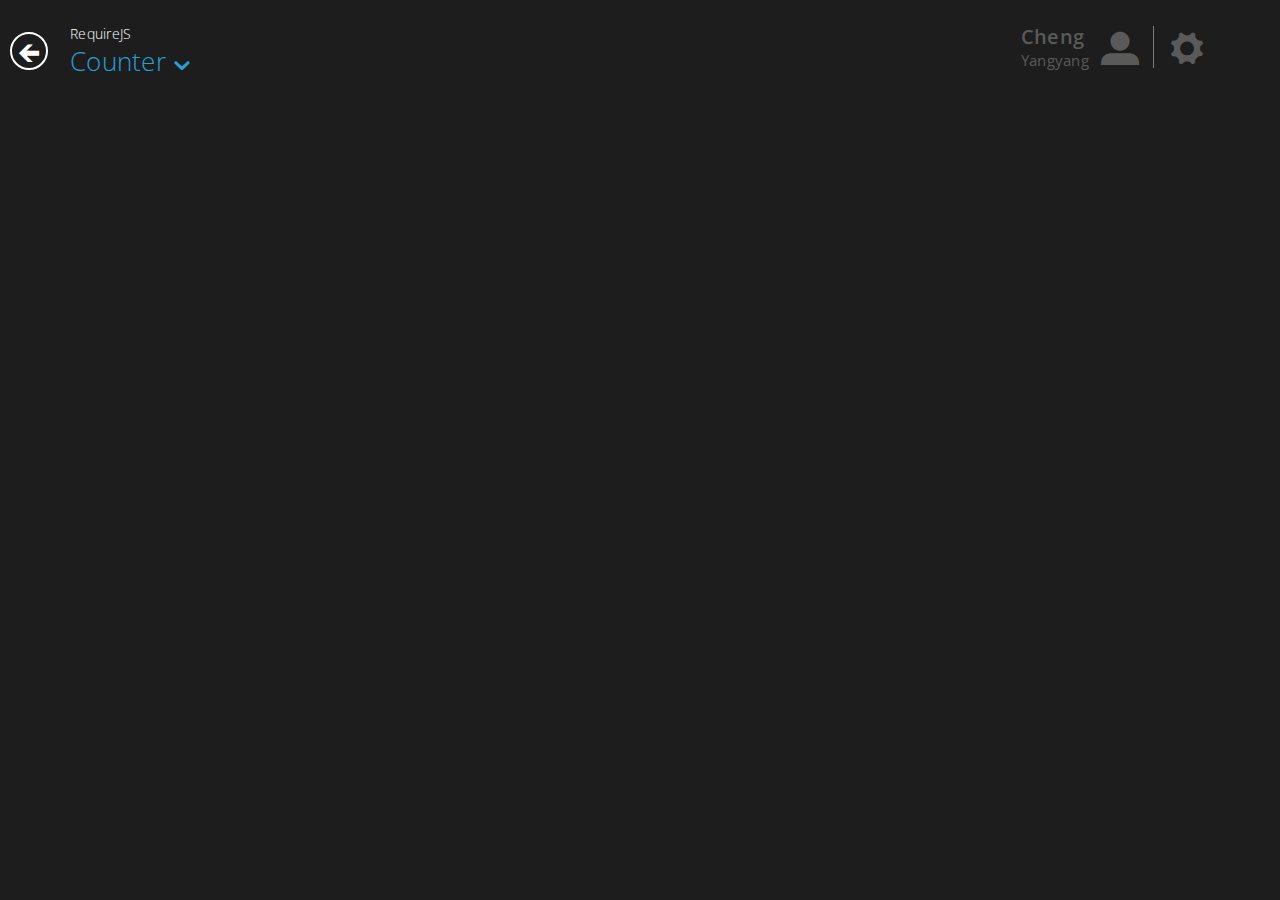
<file: source/requirejs/src/main/webapp/index.html>
<!DOCTYPE html PUBLIC "-//W3C//DTD HTML 4.01 Transitional//EN" "http://www.w3.org/TR/html4/loose.dtd">
<html>
<head>
<meta http-equiv="Content-Type" content="text/html; charset=UTF-8">
<title>Mattdamon + RequireJS + Jquery + BootMetro(css)</title>

<!-- import master js -->
<script type="text/javascript" src="js/mattdamon.js"></script>

<script type="text/javascript">
	mattdamon.theme("theme-dark");
	mattdamon.lib.requirejs("/require.js", function() {
		requirejs.config({
			baseUrl : "js/requirejs/" + version.requirejs,
			paths : {
				jQuery : "../../jquery/" + version.jQuery,
				mattdamon : "../../mattdamon/" + version.mattdamon
			},
			config : {
				i18n : {
					locale : "en"
				}
			}
		});
		console.log("require.js completed");
		require([ "mattdamon/segment/main" ], function() {
			console.log("main.js completed");
		})
	});
</script>

</head>
<body>
	<div id="header-widget"></div>
</body>
</html>
</file>
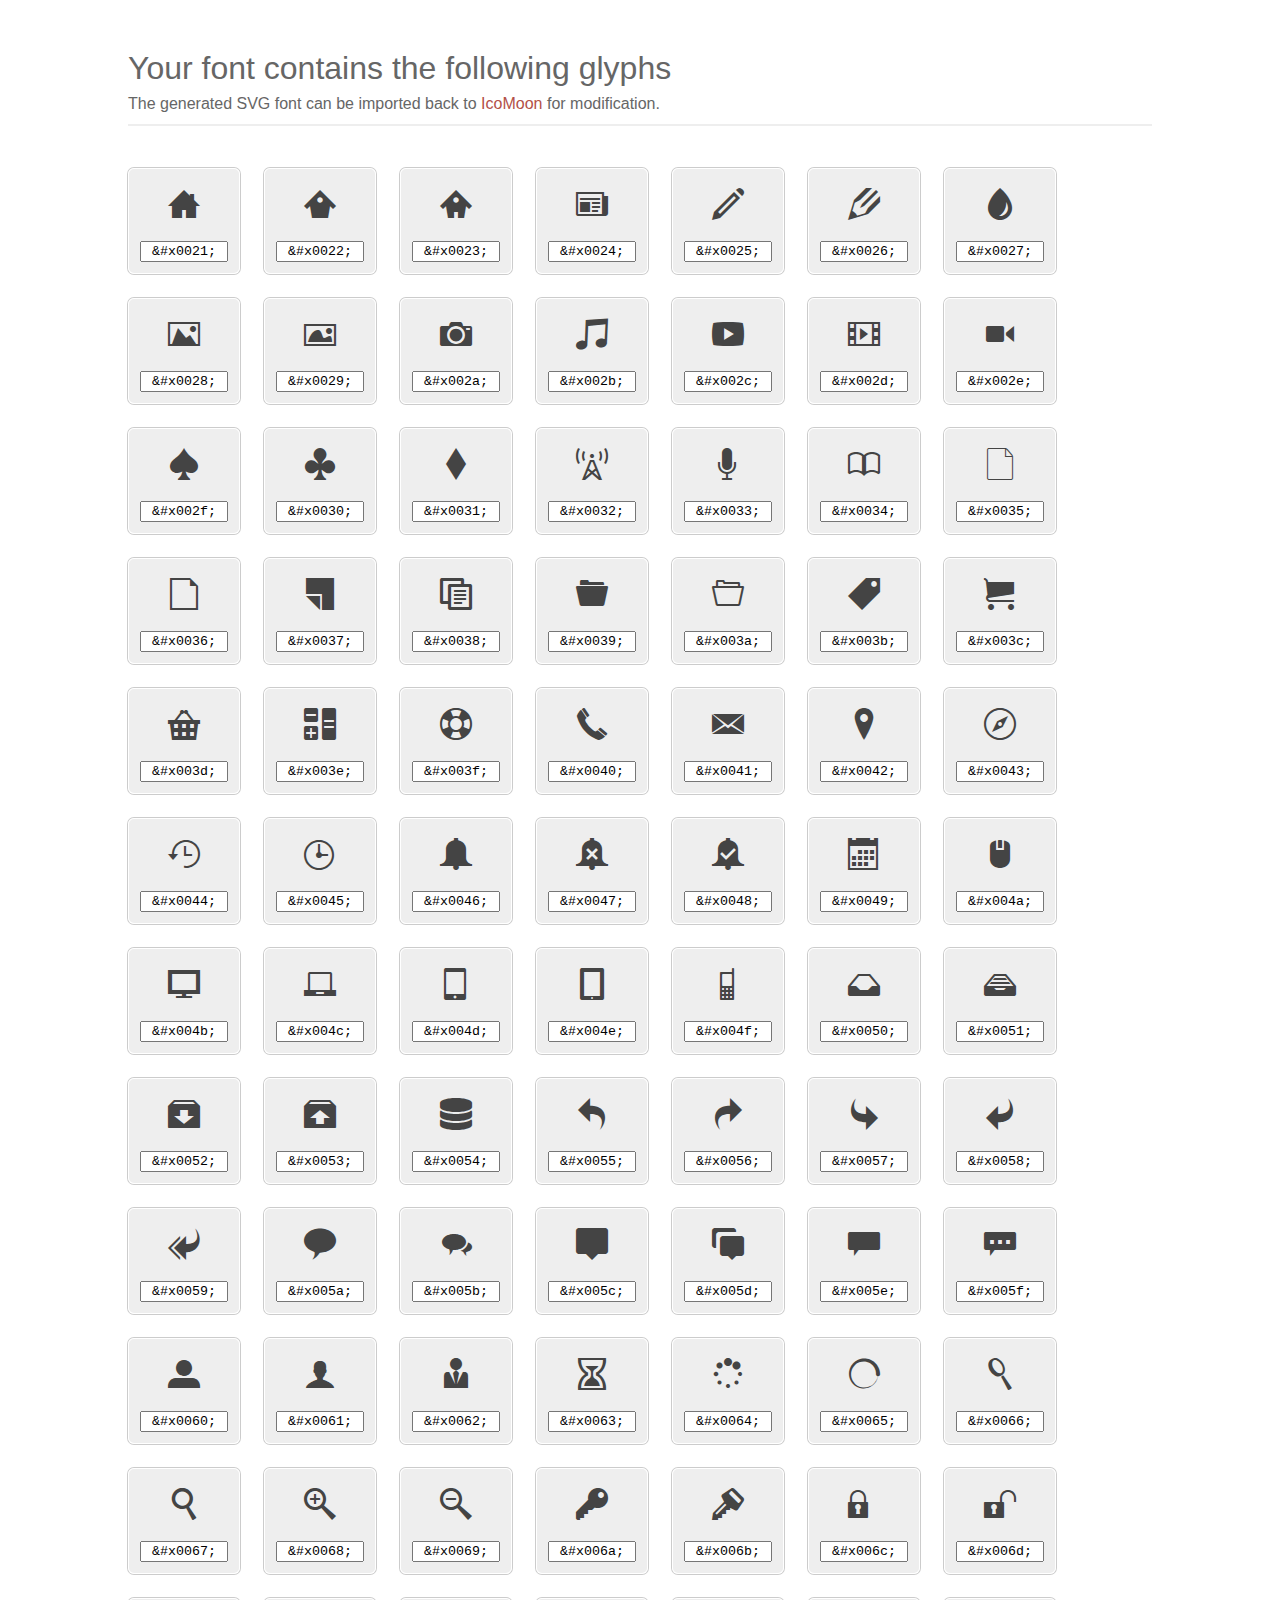
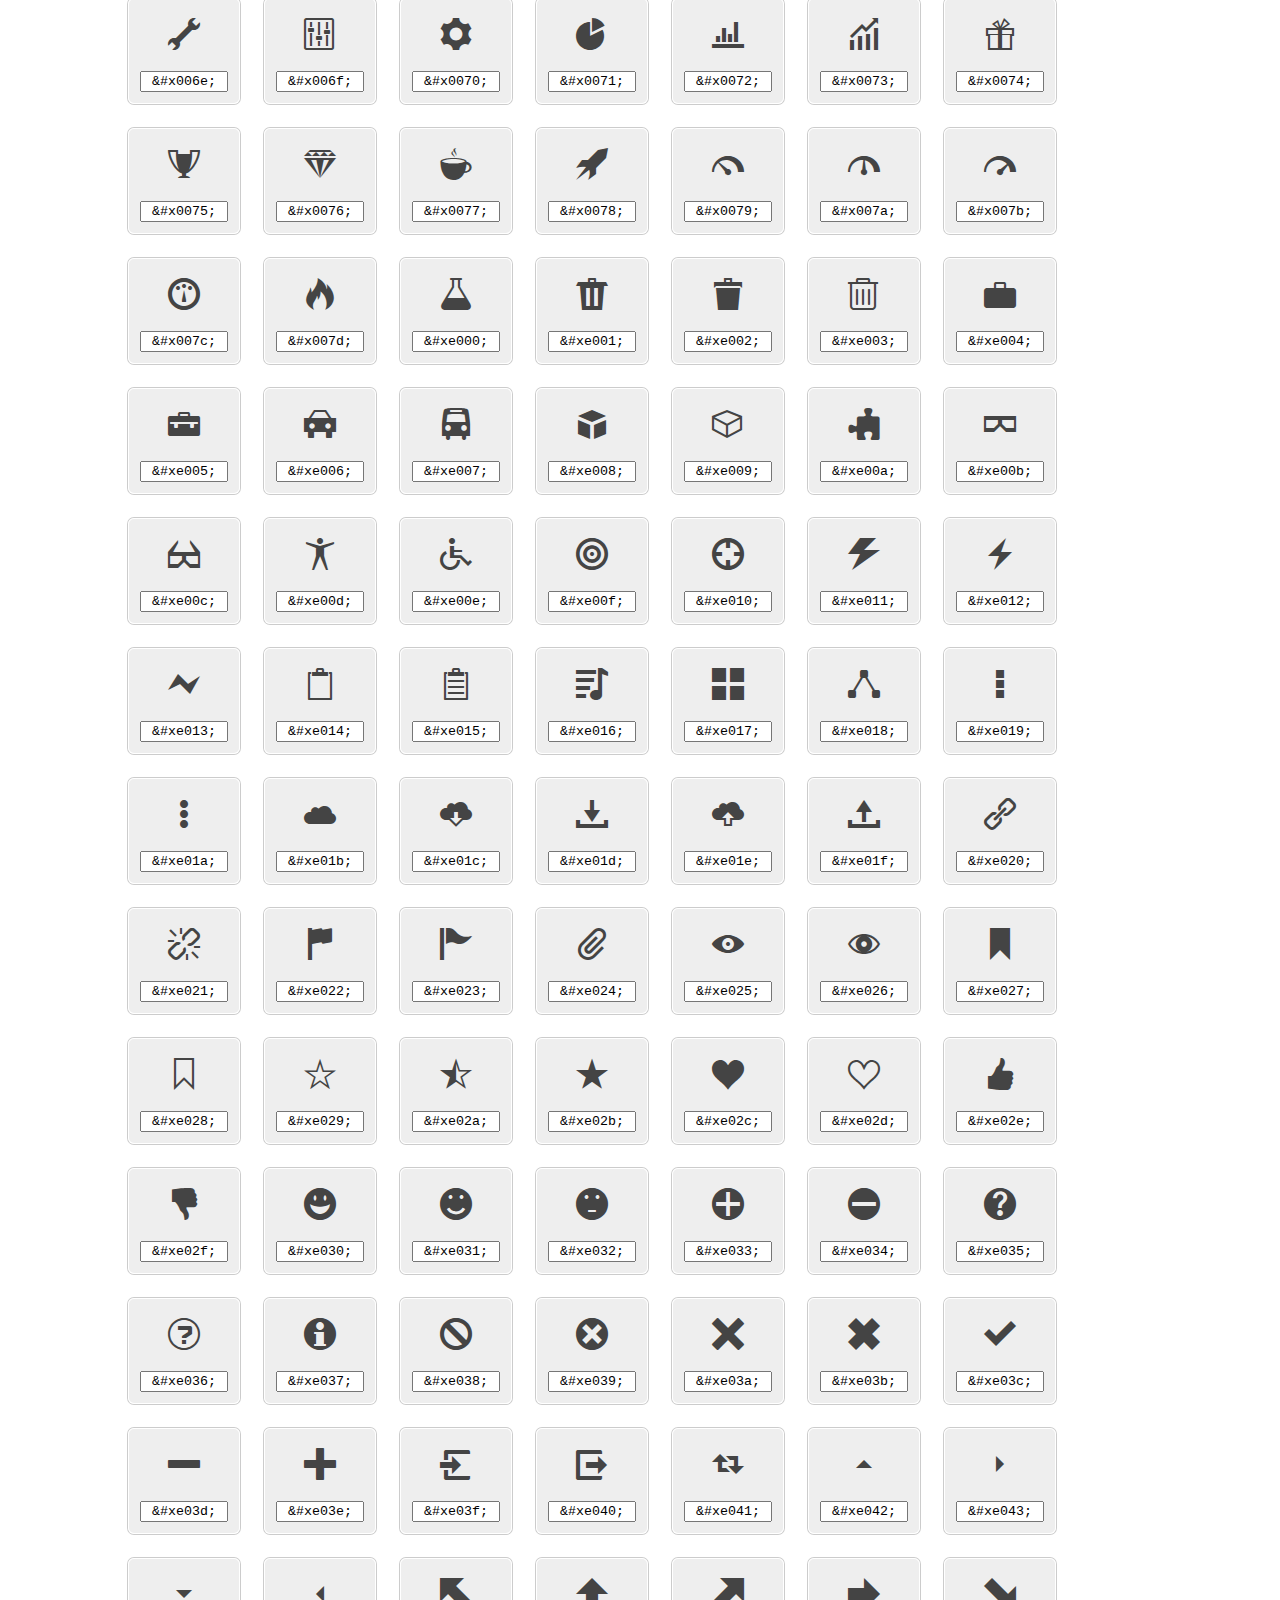
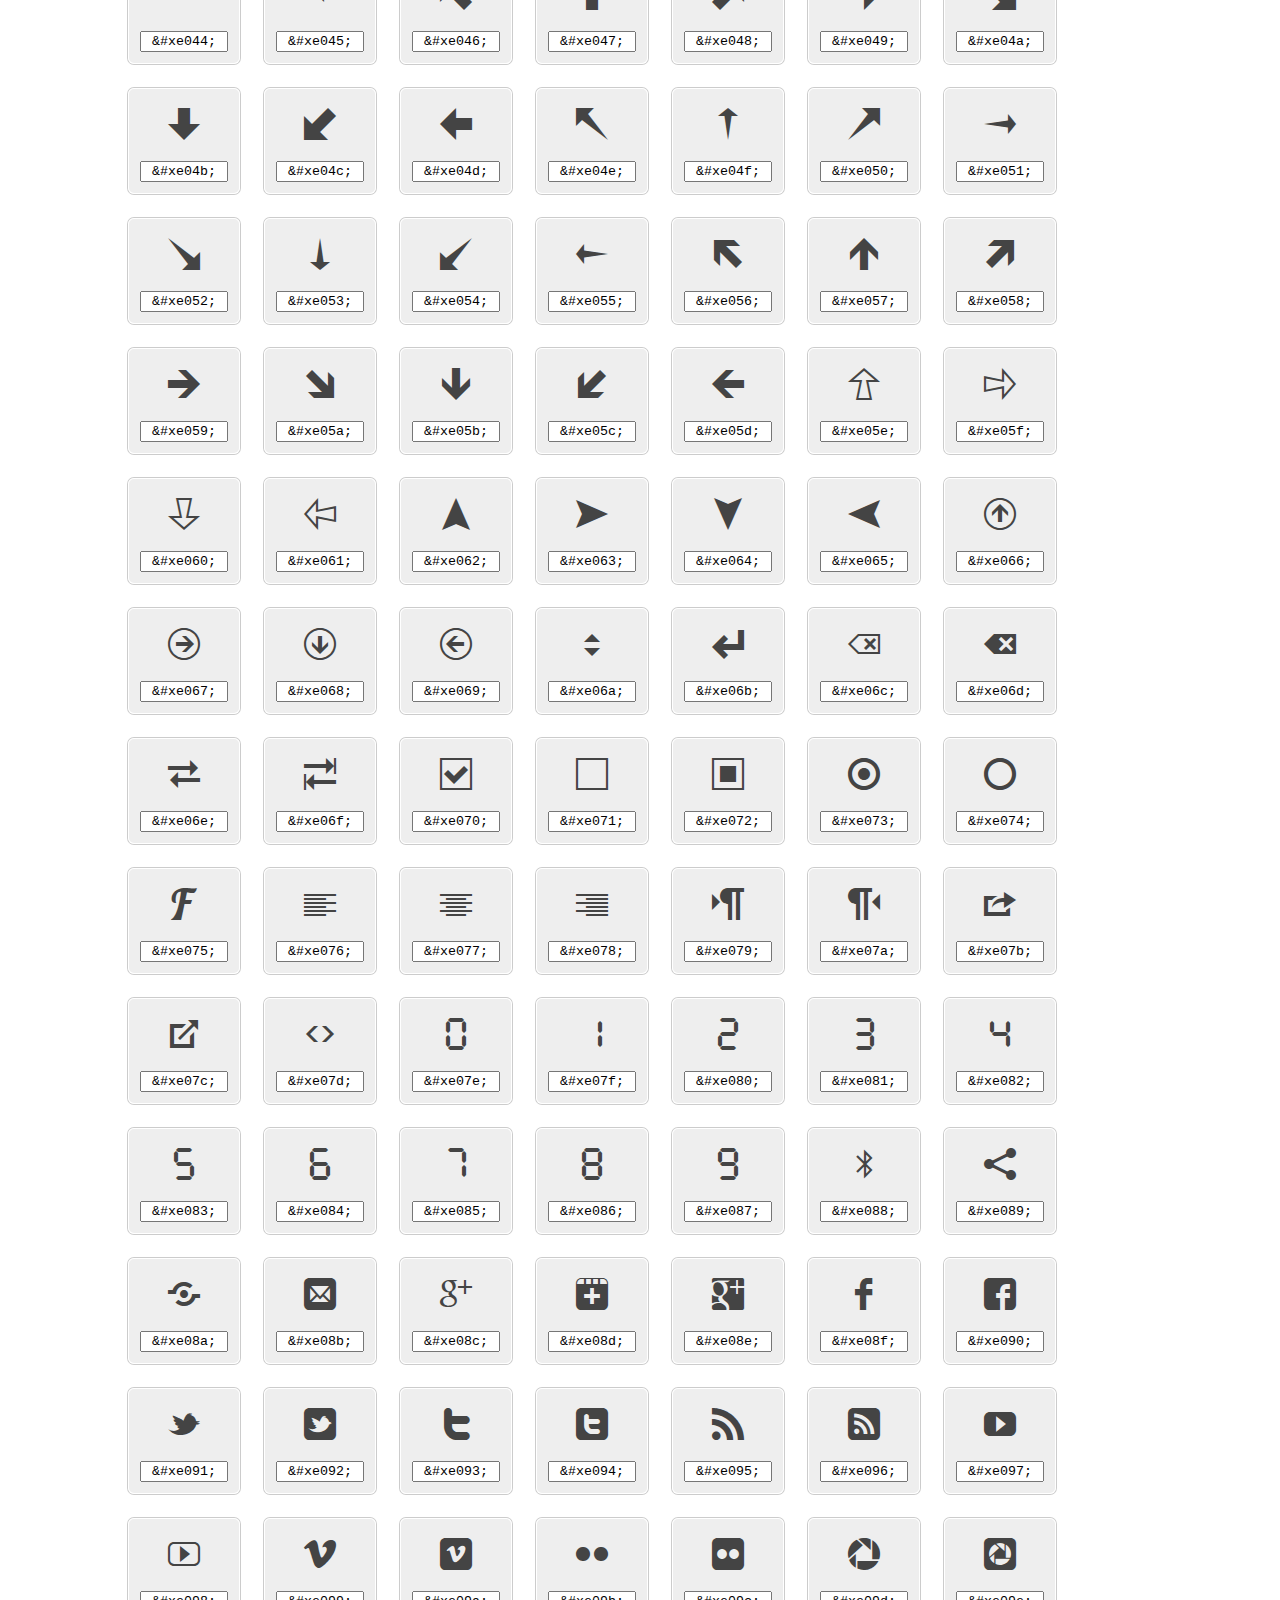
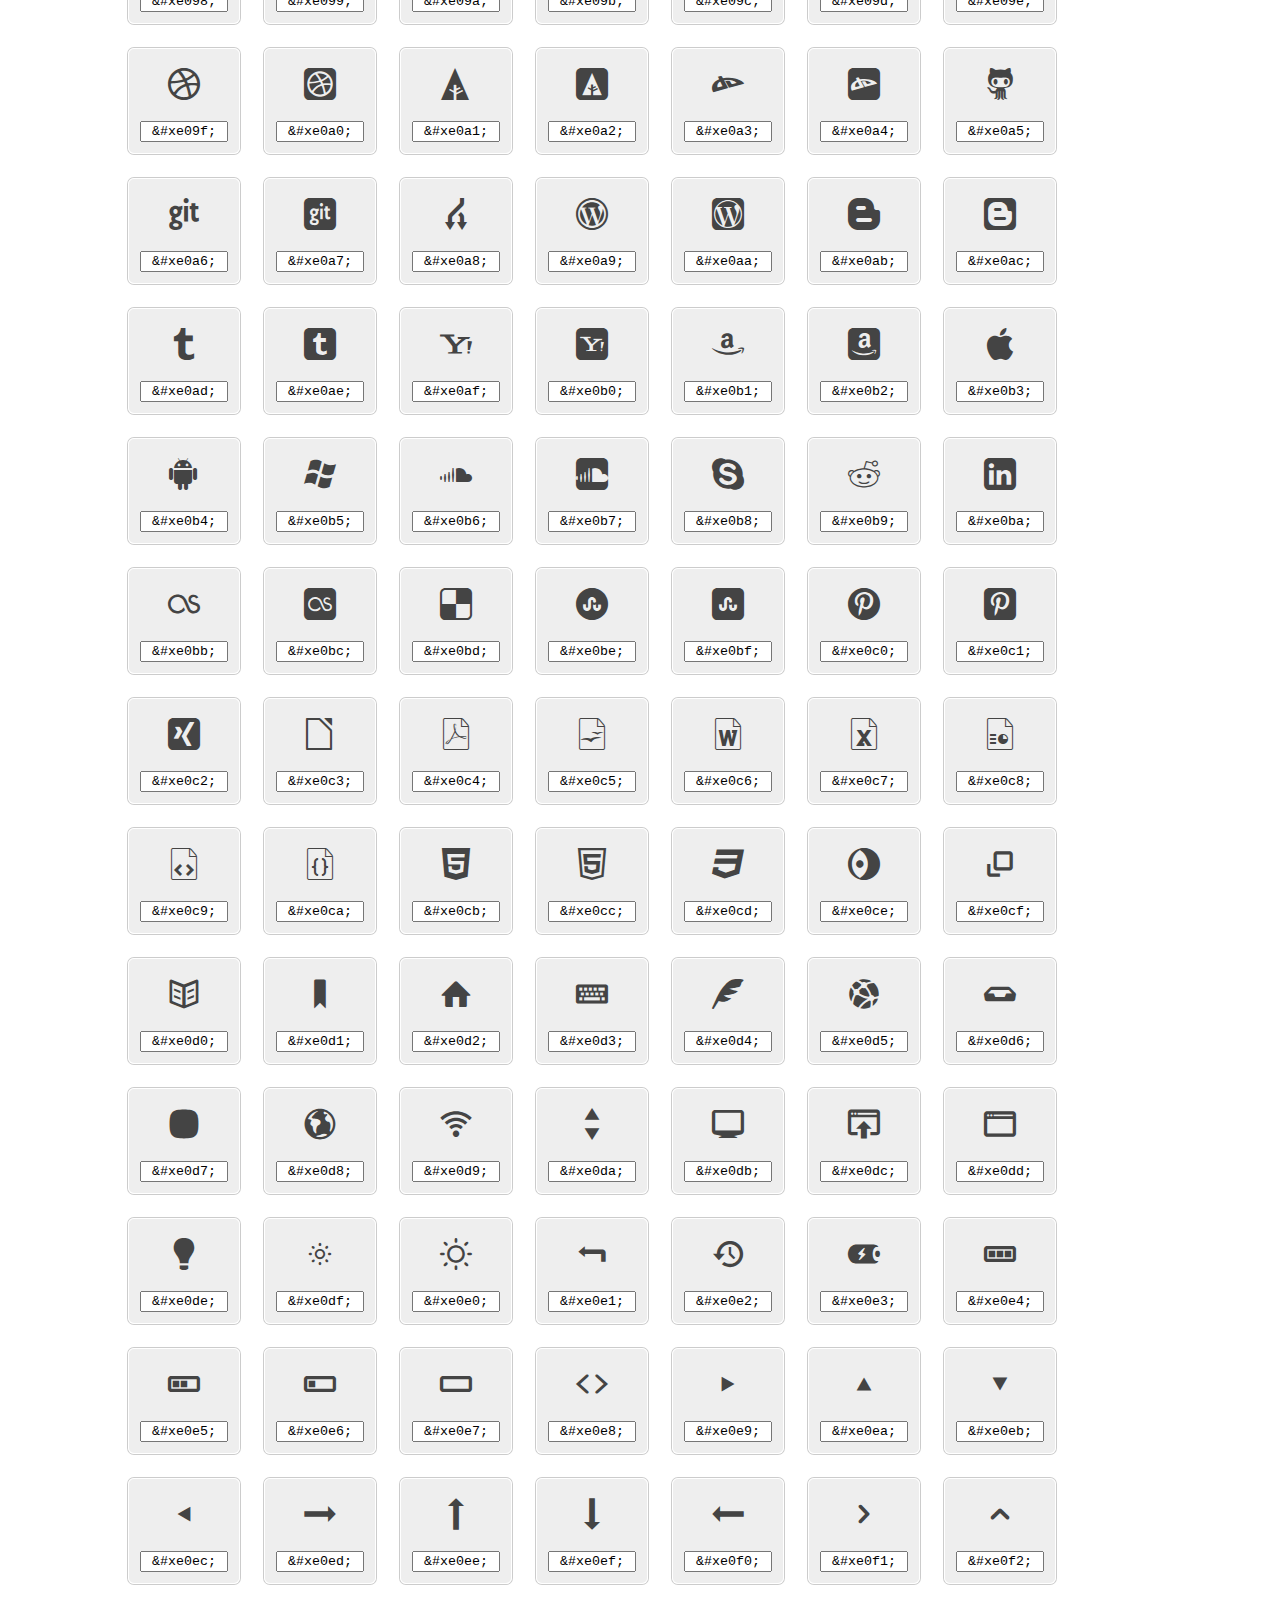
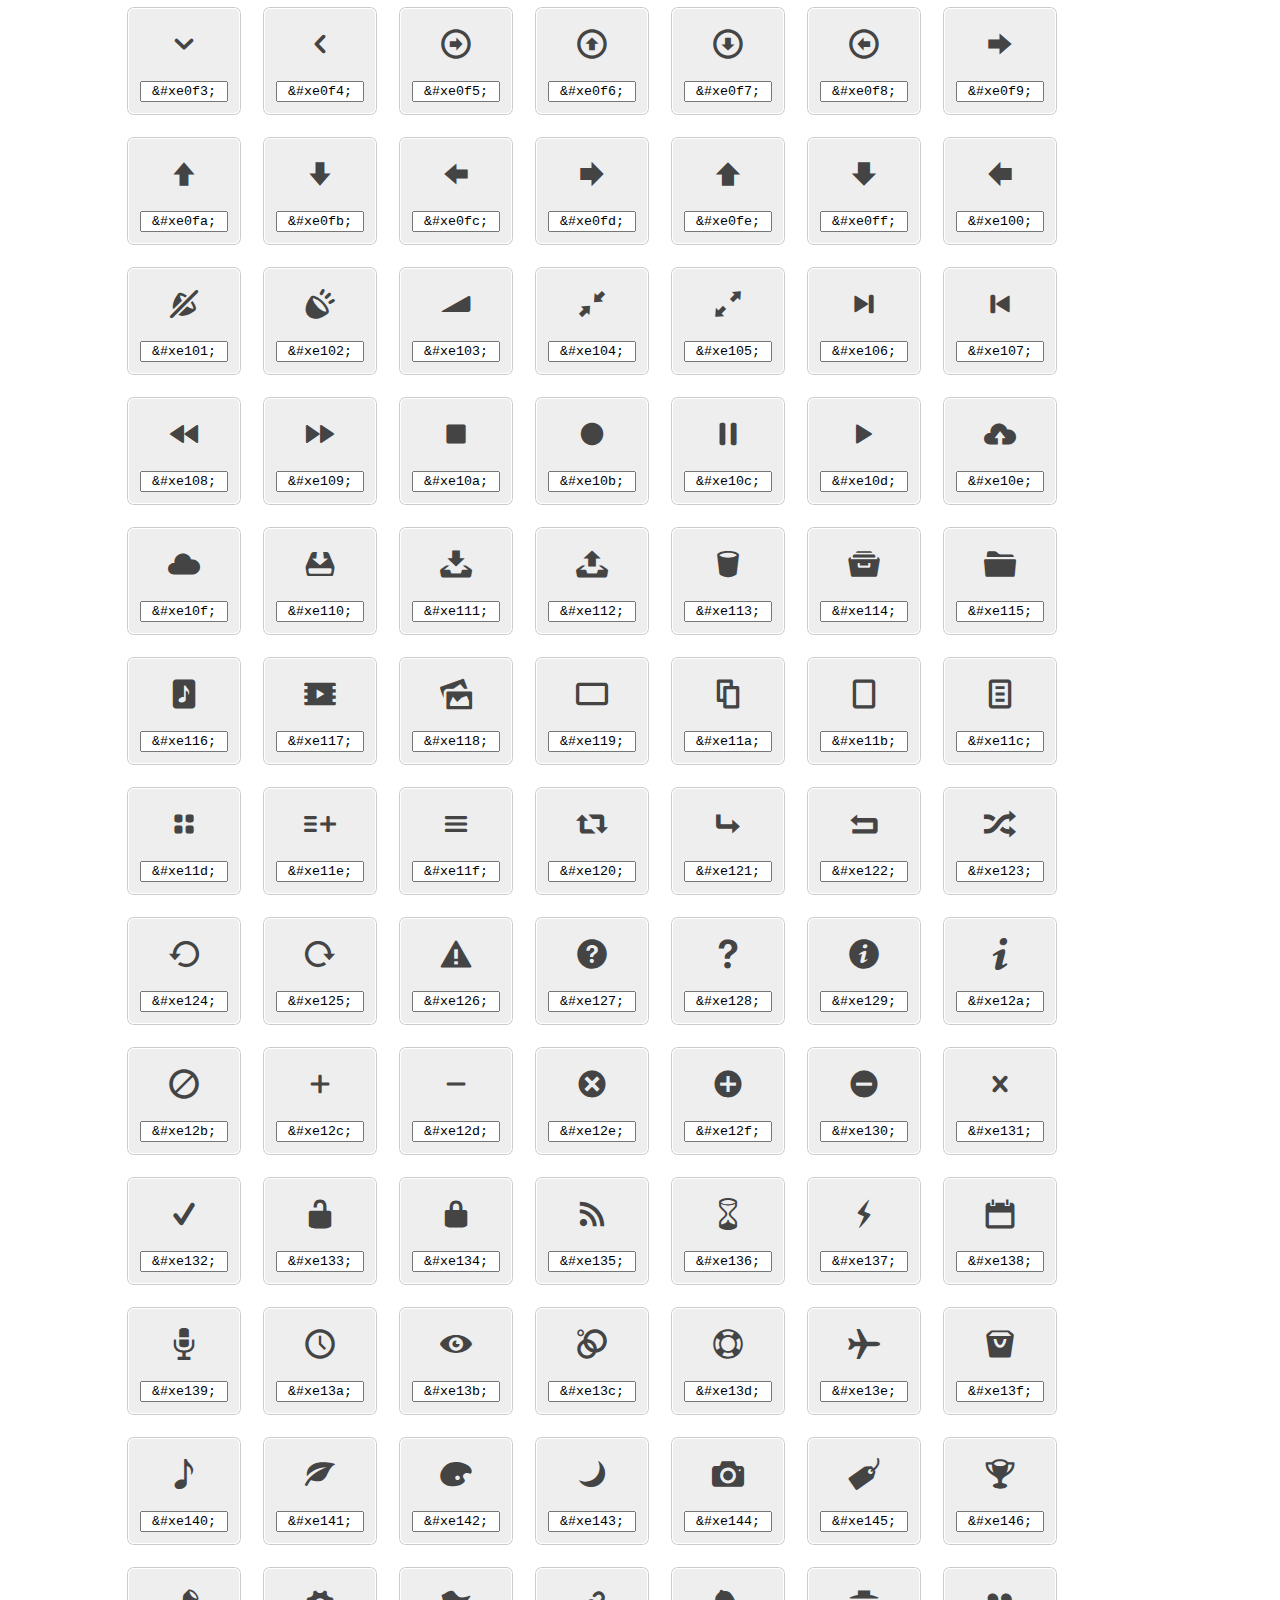
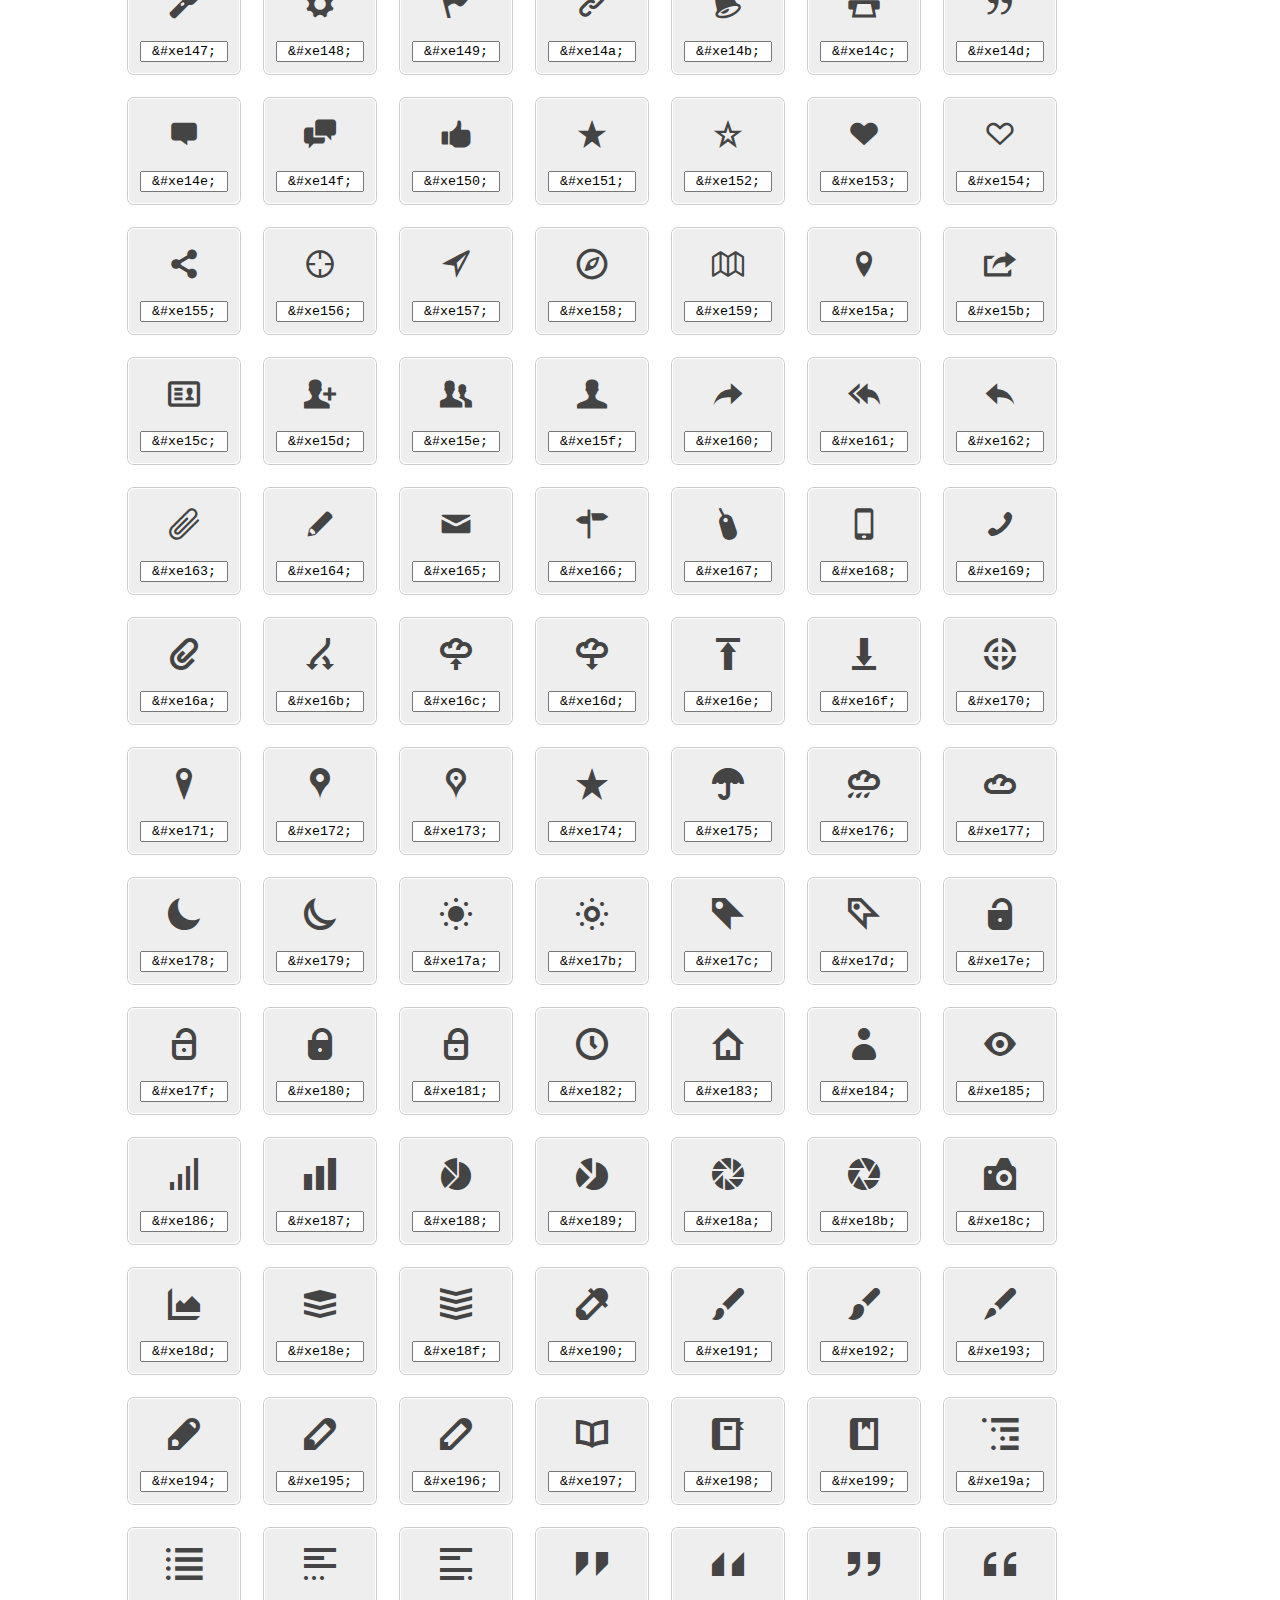
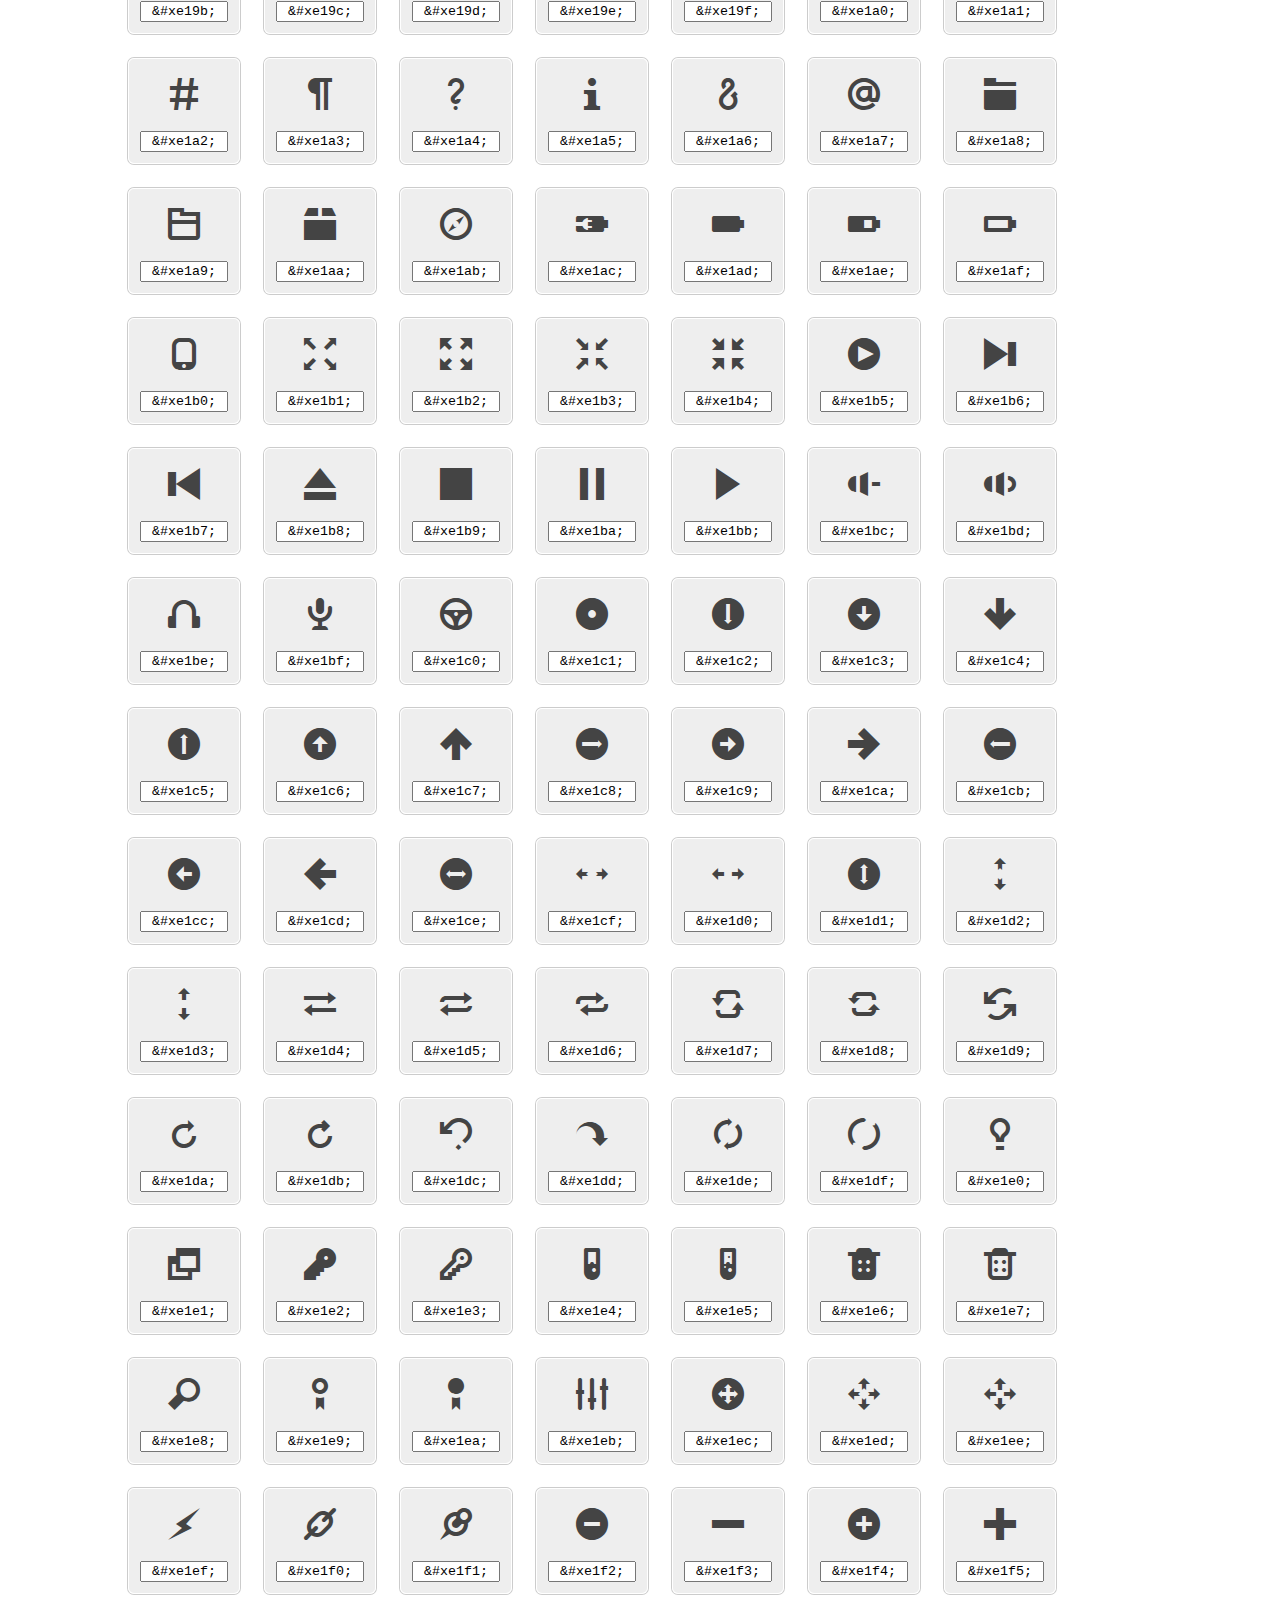
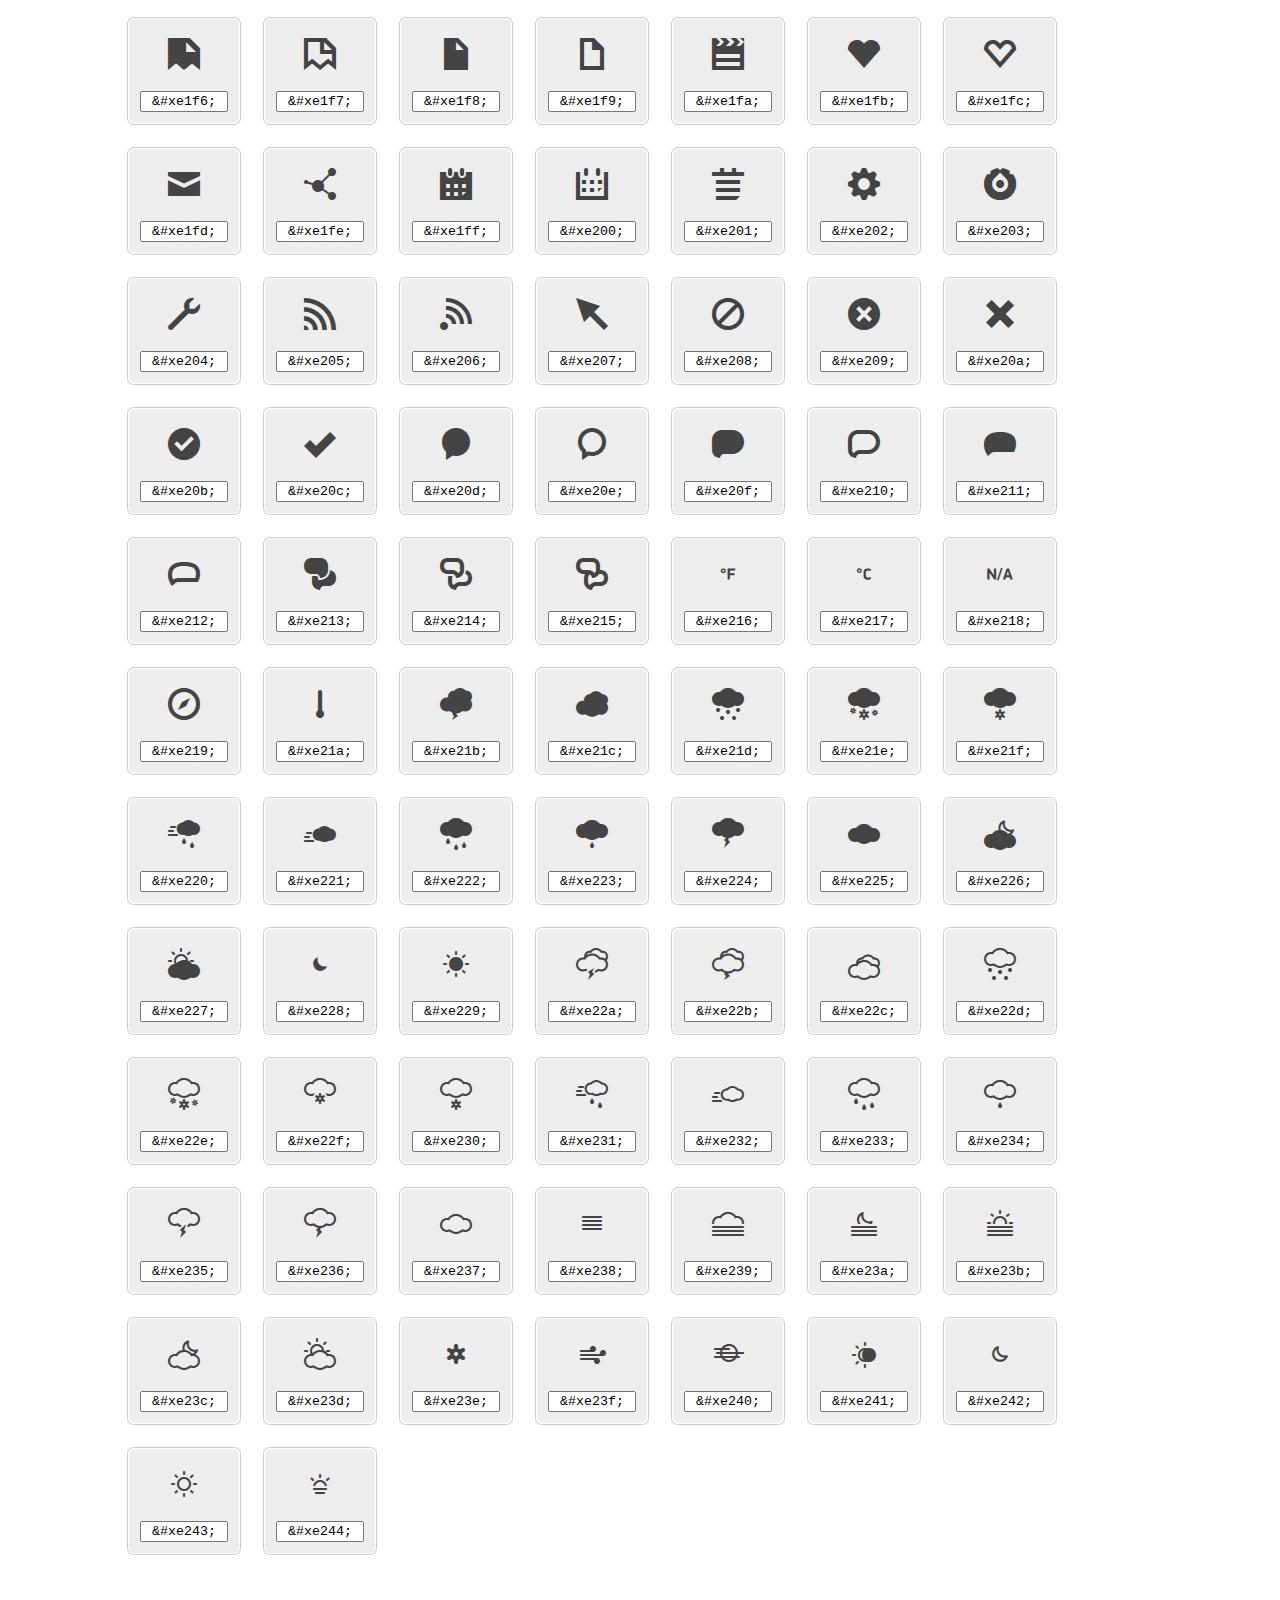
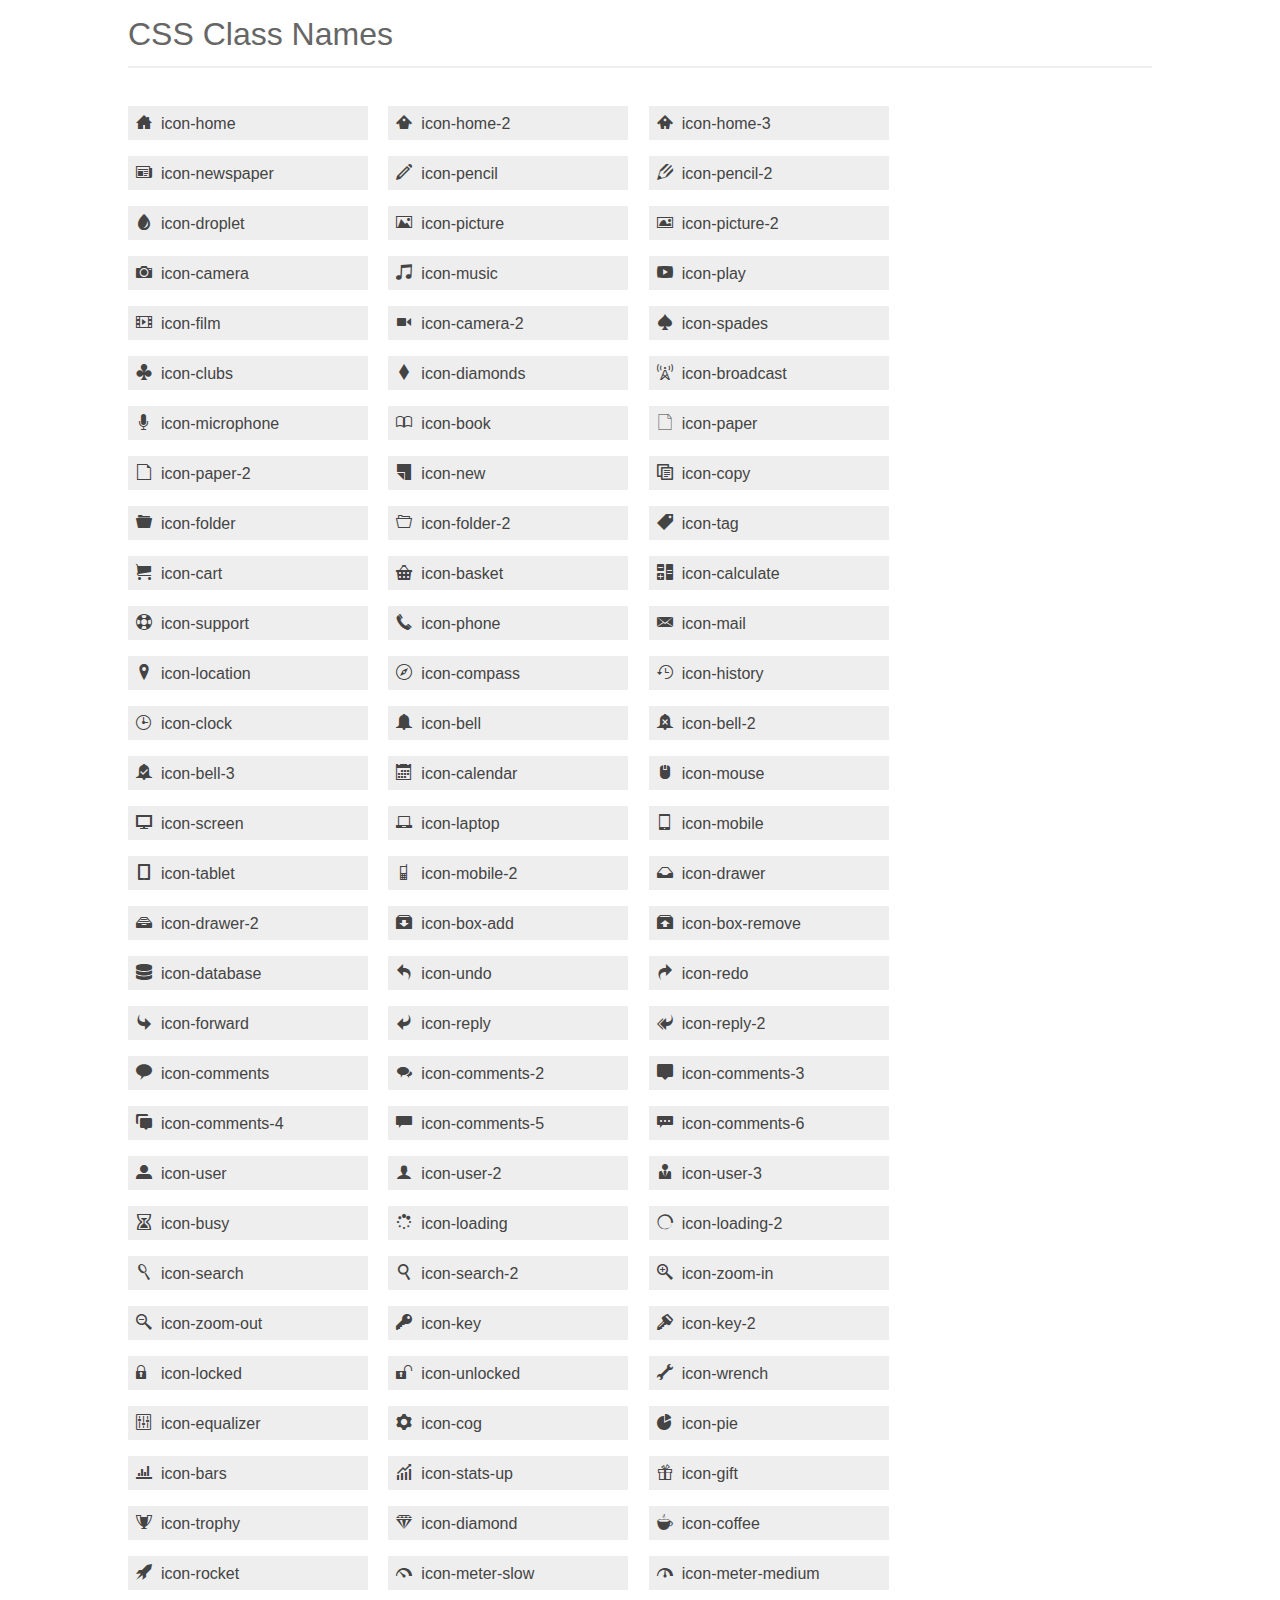
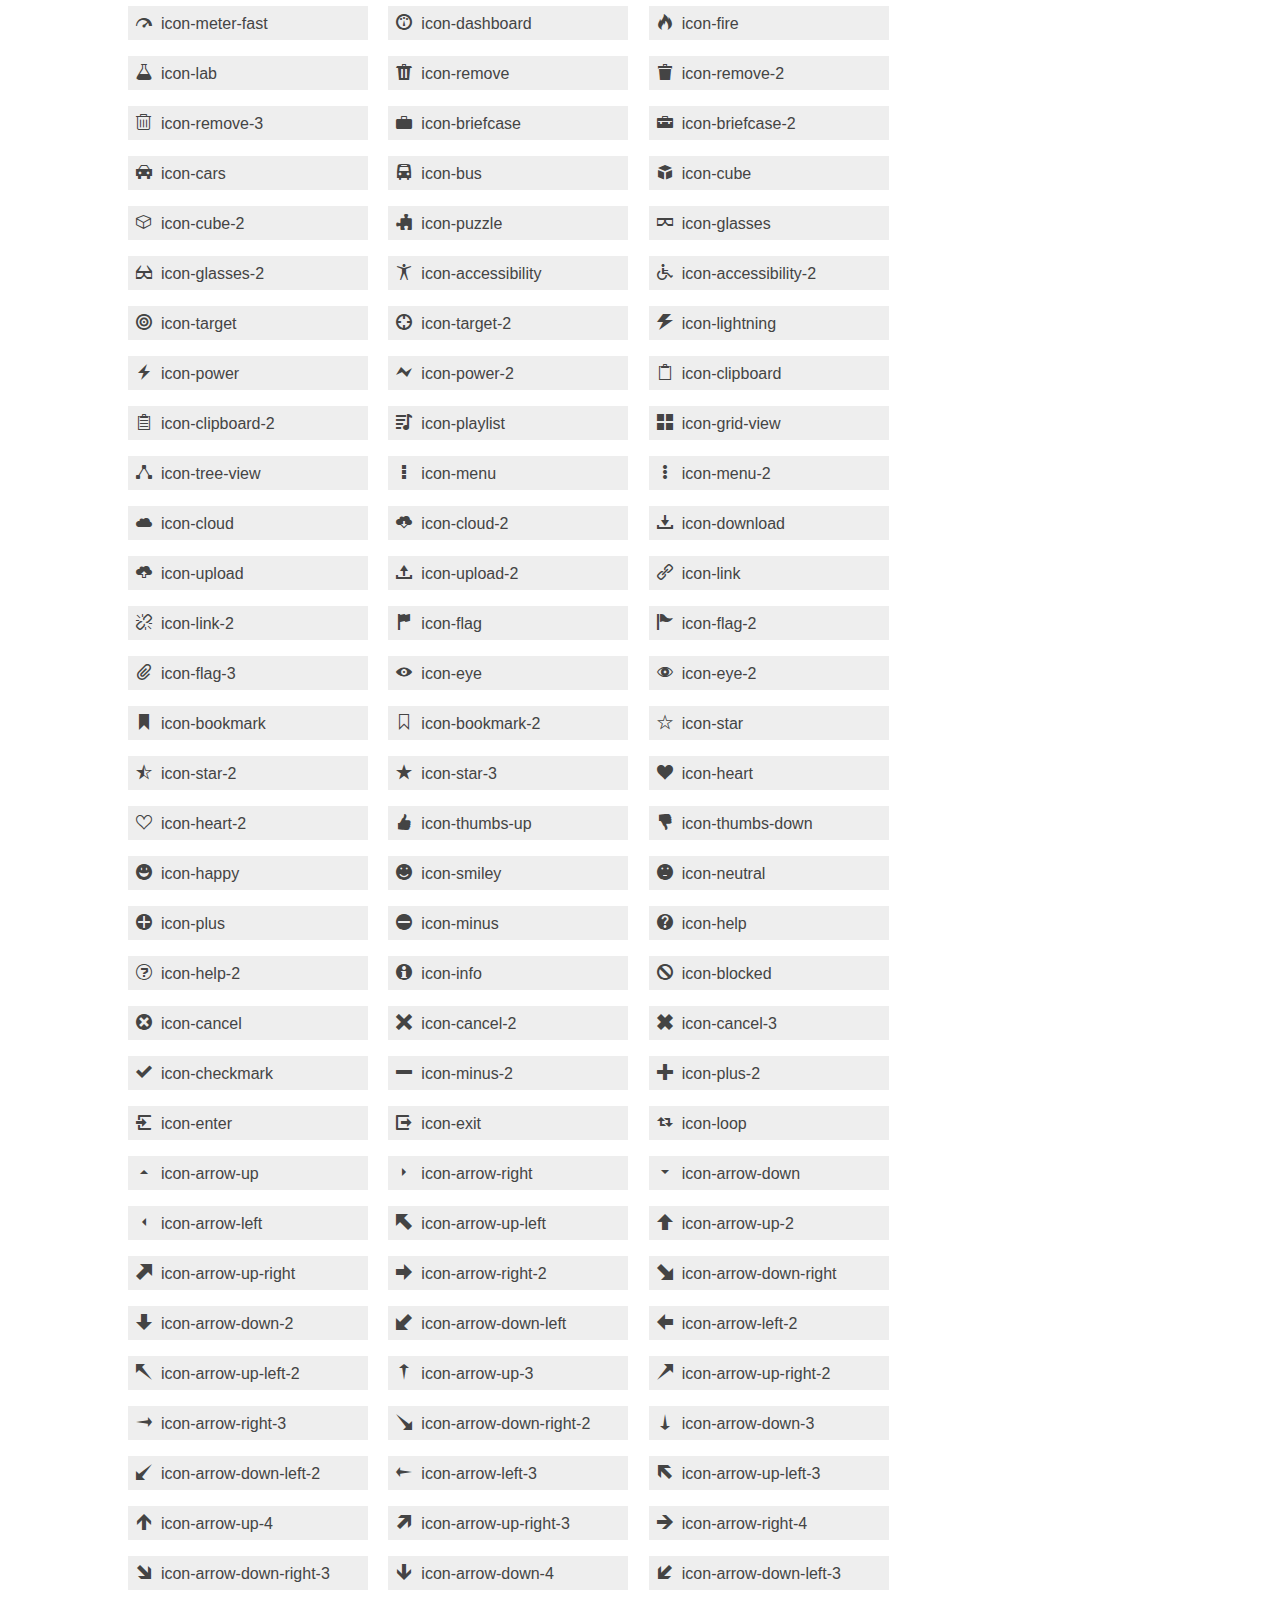
<file: source/requirejs/src/main/webapp/css/bootmetro/font/icomoon97172/index.html>
<!doctype html>
<html>
<head>
<title>Your Font/Glyphs</title>
<link rel="stylesheet" href="style.css" />
<style>
	section, header, footer {display: block;}
	body {
		font-family: sans-serif;
		color: #444;
		line-height: 1.5;
		font-size: 1em;
	}
	* {
		-moz-box-sizing: border-box;
		-webkit-box-sizing: border-box;
		box-sizing: border-box;
		margin: 0;
		paddin: 0;
	}
	.glyph {
		float: left;
		text-align: center;
		background: #eee;
		padding: .75em;
		margin: .75em 1.5em .75em 0;
		width: 7em;
		border-radius: .375em;
		box-shadow: inset 0 0 0 1px #fff, 0 0 0 1px #ccc;
	}
	.glyph input {
		width: 100%;
		text-align: center;
		font-family: consolas, monospace;
	}
	.glyph input, .mtm {
		margin-top: .75em;
	}
	.w-main {
		width: 80%;
	}
	.centered {
		margin-left: auto;
		margin-right: auto;
	}
	.fs1 {
		font-size: 2em;
	}
	header {
		margin: 2em 0;
		padding-bottom: .5em;
		color: #666;
		box-shadow: 0 2px #eee;
	}
	header h1 {
		font-size: 2em;
		font-weight: normal;
	}
	.clearfix:before, .clearfix:after { content: ""; display: table; }
	.clearfix:after { clear: both; }
	footer {
		margin-top: 2em;
		padding: .5em 0;
		box-shadow: 0 -2px #eee;
	}
	a, a:visited {
		color: #B35047;
		text-decoration: none;
	}
	a:hover, a:focus {color: #000;}
	.box1 {
		display: inline-block;
		width: 15em;
		padding: .25em .5em;
		background: #eee;
		margin: .5em 1em .5em 0;
	}
</style>
</head>
<body>
	<div class="w-main centered">
	<section class="mtm clearfix" id="glyphs">
	<header>
		<h1>Your font contains the following glyphs</h1>
		<p>The generated SVG font can be imported back to <a href="http://keyamoon.com/icomoon/app">IcoMoon</a> for modification.</p>
	</header>
	<div class="glyph">
		<div class="fs1" aria-hidden="true" data-icon="&#x0021;"></div>
		<input type="text" readonly="readonly" value="&amp;#x0021;" />
	</div>
	<div class="glyph">
		<div class="fs1" aria-hidden="true" data-icon="&#x0022;"></div>
		<input type="text" readonly="readonly" value="&amp;#x0022;" />
	</div>
	<div class="glyph">
		<div class="fs1" aria-hidden="true" data-icon="&#x0023;"></div>
		<input type="text" readonly="readonly" value="&amp;#x0023;" />
	</div>
	<div class="glyph">
		<div class="fs1" aria-hidden="true" data-icon="&#x0024;"></div>
		<input type="text" readonly="readonly" value="&amp;#x0024;" />
	</div>
	<div class="glyph">
		<div class="fs1" aria-hidden="true" data-icon="&#x0025;"></div>
		<input type="text" readonly="readonly" value="&amp;#x0025;" />
	</div>
	<div class="glyph">
		<div class="fs1" aria-hidden="true" data-icon="&#x0026;"></div>
		<input type="text" readonly="readonly" value="&amp;#x0026;" />
	</div>
	<div class="glyph">
		<div class="fs1" aria-hidden="true" data-icon="&#x0027;"></div>
		<input type="text" readonly="readonly" value="&amp;#x0027;" />
	</div>
	<div class="glyph">
		<div class="fs1" aria-hidden="true" data-icon="&#x0028;"></div>
		<input type="text" readonly="readonly" value="&amp;#x0028;" />
	</div>
	<div class="glyph">
		<div class="fs1" aria-hidden="true" data-icon="&#x0029;"></div>
		<input type="text" readonly="readonly" value="&amp;#x0029;" />
	</div>
	<div class="glyph">
		<div class="fs1" aria-hidden="true" data-icon="&#x002a;"></div>
		<input type="text" readonly="readonly" value="&amp;#x002a;" />
	</div>
	<div class="glyph">
		<div class="fs1" aria-hidden="true" data-icon="&#x002b;"></div>
		<input type="text" readonly="readonly" value="&amp;#x002b;" />
	</div>
	<div class="glyph">
		<div class="fs1" aria-hidden="true" data-icon="&#x002c;"></div>
		<input type="text" readonly="readonly" value="&amp;#x002c;" />
	</div>
	<div class="glyph">
		<div class="fs1" aria-hidden="true" data-icon="&#x002d;"></div>
		<input type="text" readonly="readonly" value="&amp;#x002d;" />
	</div>
	<div class="glyph">
		<div class="fs1" aria-hidden="true" data-icon="&#x002e;"></div>
		<input type="text" readonly="readonly" value="&amp;#x002e;" />
	</div>
	<div class="glyph">
		<div class="fs1" aria-hidden="true" data-icon="&#x002f;"></div>
		<input type="text" readonly="readonly" value="&amp;#x002f;" />
	</div>
	<div class="glyph">
		<div class="fs1" aria-hidden="true" data-icon="&#x0030;"></div>
		<input type="text" readonly="readonly" value="&amp;#x0030;" />
	</div>
	<div class="glyph">
		<div class="fs1" aria-hidden="true" data-icon="&#x0031;"></div>
		<input type="text" readonly="readonly" value="&amp;#x0031;" />
	</div>
	<div class="glyph">
		<div class="fs1" aria-hidden="true" data-icon="&#x0032;"></div>
		<input type="text" readonly="readonly" value="&amp;#x0032;" />
	</div>
	<div class="glyph">
		<div class="fs1" aria-hidden="true" data-icon="&#x0033;"></div>
		<input type="text" readonly="readonly" value="&amp;#x0033;" />
	</div>
	<div class="glyph">
		<div class="fs1" aria-hidden="true" data-icon="&#x0034;"></div>
		<input type="text" readonly="readonly" value="&amp;#x0034;" />
	</div>
	<div class="glyph">
		<div class="fs1" aria-hidden="true" data-icon="&#x0035;"></div>
		<input type="text" readonly="readonly" value="&amp;#x0035;" />
	</div>
	<div class="glyph">
		<div class="fs1" aria-hidden="true" data-icon="&#x0036;"></div>
		<input type="text" readonly="readonly" value="&amp;#x0036;" />
	</div>
	<div class="glyph">
		<div class="fs1" aria-hidden="true" data-icon="&#x0037;"></div>
		<input type="text" readonly="readonly" value="&amp;#x0037;" />
	</div>
	<div class="glyph">
		<div class="fs1" aria-hidden="true" data-icon="&#x0038;"></div>
		<input type="text" readonly="readonly" value="&amp;#x0038;" />
	</div>
	<div class="glyph">
		<div class="fs1" aria-hidden="true" data-icon="&#x0039;"></div>
		<input type="text" readonly="readonly" value="&amp;#x0039;" />
	</div>
	<div class="glyph">
		<div class="fs1" aria-hidden="true" data-icon="&#x003a;"></div>
		<input type="text" readonly="readonly" value="&amp;#x003a;" />
	</div>
	<div class="glyph">
		<div class="fs1" aria-hidden="true" data-icon="&#x003b;"></div>
		<input type="text" readonly="readonly" value="&amp;#x003b;" />
	</div>
	<div class="glyph">
		<div class="fs1" aria-hidden="true" data-icon="&#x003c;"></div>
		<input type="text" readonly="readonly" value="&amp;#x003c;" />
	</div>
	<div class="glyph">
		<div class="fs1" aria-hidden="true" data-icon="&#x003d;"></div>
		<input type="text" readonly="readonly" value="&amp;#x003d;" />
	</div>
	<div class="glyph">
		<div class="fs1" aria-hidden="true" data-icon="&#x003e;"></div>
		<input type="text" readonly="readonly" value="&amp;#x003e;" />
	</div>
	<div class="glyph">
		<div class="fs1" aria-hidden="true" data-icon="&#x003f;"></div>
		<input type="text" readonly="readonly" value="&amp;#x003f;" />
	</div>
	<div class="glyph">
		<div class="fs1" aria-hidden="true" data-icon="&#x0040;"></div>
		<input type="text" readonly="readonly" value="&amp;#x0040;" />
	</div>
	<div class="glyph">
		<div class="fs1" aria-hidden="true" data-icon="&#x0041;"></div>
		<input type="text" readonly="readonly" value="&amp;#x0041;" />
	</div>
	<div class="glyph">
		<div class="fs1" aria-hidden="true" data-icon="&#x0042;"></div>
		<input type="text" readonly="readonly" value="&amp;#x0042;" />
	</div>
	<div class="glyph">
		<div class="fs1" aria-hidden="true" data-icon="&#x0043;"></div>
		<input type="text" readonly="readonly" value="&amp;#x0043;" />
	</div>
	<div class="glyph">
		<div class="fs1" aria-hidden="true" data-icon="&#x0044;"></div>
		<input type="text" readonly="readonly" value="&amp;#x0044;" />
	</div>
	<div class="glyph">
		<div class="fs1" aria-hidden="true" data-icon="&#x0045;"></div>
		<input type="text" readonly="readonly" value="&amp;#x0045;" />
	</div>
	<div class="glyph">
		<div class="fs1" aria-hidden="true" data-icon="&#x0046;"></div>
		<input type="text" readonly="readonly" value="&amp;#x0046;" />
	</div>
	<div class="glyph">
		<div class="fs1" aria-hidden="true" data-icon="&#x0047;"></div>
		<input type="text" readonly="readonly" value="&amp;#x0047;" />
	</div>
	<div class="glyph">
		<div class="fs1" aria-hidden="true" data-icon="&#x0048;"></div>
		<input type="text" readonly="readonly" value="&amp;#x0048;" />
	</div>
	<div class="glyph">
		<div class="fs1" aria-hidden="true" data-icon="&#x0049;"></div>
		<input type="text" readonly="readonly" value="&amp;#x0049;" />
	</div>
	<div class="glyph">
		<div class="fs1" aria-hidden="true" data-icon="&#x004a;"></div>
		<input type="text" readonly="readonly" value="&amp;#x004a;" />
	</div>
	<div class="glyph">
		<div class="fs1" aria-hidden="true" data-icon="&#x004b;"></div>
		<input type="text" readonly="readonly" value="&amp;#x004b;" />
	</div>
	<div class="glyph">
		<div class="fs1" aria-hidden="true" data-icon="&#x004c;"></div>
		<input type="text" readonly="readonly" value="&amp;#x004c;" />
	</div>
	<div class="glyph">
		<div class="fs1" aria-hidden="true" data-icon="&#x004d;"></div>
		<input type="text" readonly="readonly" value="&amp;#x004d;" />
	</div>
	<div class="glyph">
		<div class="fs1" aria-hidden="true" data-icon="&#x004e;"></div>
		<input type="text" readonly="readonly" value="&amp;#x004e;" />
	</div>
	<div class="glyph">
		<div class="fs1" aria-hidden="true" data-icon="&#x004f;"></div>
		<input type="text" readonly="readonly" value="&amp;#x004f;" />
	</div>
	<div class="glyph">
		<div class="fs1" aria-hidden="true" data-icon="&#x0050;"></div>
		<input type="text" readonly="readonly" value="&amp;#x0050;" />
	</div>
	<div class="glyph">
		<div class="fs1" aria-hidden="true" data-icon="&#x0051;"></div>
		<input type="text" readonly="readonly" value="&amp;#x0051;" />
	</div>
	<div class="glyph">
		<div class="fs1" aria-hidden="true" data-icon="&#x0052;"></div>
		<input type="text" readonly="readonly" value="&amp;#x0052;" />
	</div>
	<div class="glyph">
		<div class="fs1" aria-hidden="true" data-icon="&#x0053;"></div>
		<input type="text" readonly="readonly" value="&amp;#x0053;" />
	</div>
	<div class="glyph">
		<div class="fs1" aria-hidden="true" data-icon="&#x0054;"></div>
		<input type="text" readonly="readonly" value="&amp;#x0054;" />
	</div>
	<div class="glyph">
		<div class="fs1" aria-hidden="true" data-icon="&#x0055;"></div>
		<input type="text" readonly="readonly" value="&amp;#x0055;" />
	</div>
	<div class="glyph">
		<div class="fs1" aria-hidden="true" data-icon="&#x0056;"></div>
		<input type="text" readonly="readonly" value="&amp;#x0056;" />
	</div>
	<div class="glyph">
		<div class="fs1" aria-hidden="true" data-icon="&#x0057;"></div>
		<input type="text" readonly="readonly" value="&amp;#x0057;" />
	</div>
	<div class="glyph">
		<div class="fs1" aria-hidden="true" data-icon="&#x0058;"></div>
		<input type="text" readonly="readonly" value="&amp;#x0058;" />
	</div>
	<div class="glyph">
		<div class="fs1" aria-hidden="true" data-icon="&#x0059;"></div>
		<input type="text" readonly="readonly" value="&amp;#x0059;" />
	</div>
	<div class="glyph">
		<div class="fs1" aria-hidden="true" data-icon="&#x005a;"></div>
		<input type="text" readonly="readonly" value="&amp;#x005a;" />
	</div>
	<div class="glyph">
		<div class="fs1" aria-hidden="true" data-icon="&#x005b;"></div>
		<input type="text" readonly="readonly" value="&amp;#x005b;" />
	</div>
	<div class="glyph">
		<div class="fs1" aria-hidden="true" data-icon="&#x005c;"></div>
		<input type="text" readonly="readonly" value="&amp;#x005c;" />
	</div>
	<div class="glyph">
		<div class="fs1" aria-hidden="true" data-icon="&#x005d;"></div>
		<input type="text" readonly="readonly" value="&amp;#x005d;" />
	</div>
	<div class="glyph">
		<div class="fs1" aria-hidden="true" data-icon="&#x005e;"></div>
		<input type="text" readonly="readonly" value="&amp;#x005e;" />
	</div>
	<div class="glyph">
		<div class="fs1" aria-hidden="true" data-icon="&#x005f;"></div>
		<input type="text" readonly="readonly" value="&amp;#x005f;" />
	</div>
	<div class="glyph">
		<div class="fs1" aria-hidden="true" data-icon="&#x0060;"></div>
		<input type="text" readonly="readonly" value="&amp;#x0060;" />
	</div>
	<div class="glyph">
		<div class="fs1" aria-hidden="true" data-icon="&#x0061;"></div>
		<input type="text" readonly="readonly" value="&amp;#x0061;" />
	</div>
	<div class="glyph">
		<div class="fs1" aria-hidden="true" data-icon="&#x0062;"></div>
		<input type="text" readonly="readonly" value="&amp;#x0062;" />
	</div>
	<div class="glyph">
		<div class="fs1" aria-hidden="true" data-icon="&#x0063;"></div>
		<input type="text" readonly="readonly" value="&amp;#x0063;" />
	</div>
	<div class="glyph">
		<div class="fs1" aria-hidden="true" data-icon="&#x0064;"></div>
		<input type="text" readonly="readonly" value="&amp;#x0064;" />
	</div>
	<div class="glyph">
		<div class="fs1" aria-hidden="true" data-icon="&#x0065;"></div>
		<input type="text" readonly="readonly" value="&amp;#x0065;" />
	</div>
	<div class="glyph">
		<div class="fs1" aria-hidden="true" data-icon="&#x0066;"></div>
		<input type="text" readonly="readonly" value="&amp;#x0066;" />
	</div>
	<div class="glyph">
		<div class="fs1" aria-hidden="true" data-icon="&#x0067;"></div>
		<input type="text" readonly="readonly" value="&amp;#x0067;" />
	</div>
	<div class="glyph">
		<div class="fs1" aria-hidden="true" data-icon="&#x0068;"></div>
		<input type="text" readonly="readonly" value="&amp;#x0068;" />
	</div>
	<div class="glyph">
		<div class="fs1" aria-hidden="true" data-icon="&#x0069;"></div>
		<input type="text" readonly="readonly" value="&amp;#x0069;" />
	</div>
	<div class="glyph">
		<div class="fs1" aria-hidden="true" data-icon="&#x006a;"></div>
		<input type="text" readonly="readonly" value="&amp;#x006a;" />
	</div>
	<div class="glyph">
		<div class="fs1" aria-hidden="true" data-icon="&#x006b;"></div>
		<input type="text" readonly="readonly" value="&amp;#x006b;" />
	</div>
	<div class="glyph">
		<div class="fs1" aria-hidden="true" data-icon="&#x006c;"></div>
		<input type="text" readonly="readonly" value="&amp;#x006c;" />
	</div>
	<div class="glyph">
		<div class="fs1" aria-hidden="true" data-icon="&#x006d;"></div>
		<input type="text" readonly="readonly" value="&amp;#x006d;" />
	</div>
	<div class="glyph">
		<div class="fs1" aria-hidden="true" data-icon="&#x006e;"></div>
		<input type="text" readonly="readonly" value="&amp;#x006e;" />
	</div>
	<div class="glyph">
		<div class="fs1" aria-hidden="true" data-icon="&#x006f;"></div>
		<input type="text" readonly="readonly" value="&amp;#x006f;" />
	</div>
	<div class="glyph">
		<div class="fs1" aria-hidden="true" data-icon="&#x0070;"></div>
		<input type="text" readonly="readonly" value="&amp;#x0070;" />
	</div>
	<div class="glyph">
		<div class="fs1" aria-hidden="true" data-icon="&#x0071;"></div>
		<input type="text" readonly="readonly" value="&amp;#x0071;" />
	</div>
	<div class="glyph">
		<div class="fs1" aria-hidden="true" data-icon="&#x0072;"></div>
		<input type="text" readonly="readonly" value="&amp;#x0072;" />
	</div>
	<div class="glyph">
		<div class="fs1" aria-hidden="true" data-icon="&#x0073;"></div>
		<input type="text" readonly="readonly" value="&amp;#x0073;" />
	</div>
	<div class="glyph">
		<div class="fs1" aria-hidden="true" data-icon="&#x0074;"></div>
		<input type="text" readonly="readonly" value="&amp;#x0074;" />
	</div>
	<div class="glyph">
		<div class="fs1" aria-hidden="true" data-icon="&#x0075;"></div>
		<input type="text" readonly="readonly" value="&amp;#x0075;" />
	</div>
	<div class="glyph">
		<div class="fs1" aria-hidden="true" data-icon="&#x0076;"></div>
		<input type="text" readonly="readonly" value="&amp;#x0076;" />
	</div>
	<div class="glyph">
		<div class="fs1" aria-hidden="true" data-icon="&#x0077;"></div>
		<input type="text" readonly="readonly" value="&amp;#x0077;" />
	</div>
	<div class="glyph">
		<div class="fs1" aria-hidden="true" data-icon="&#x0078;"></div>
		<input type="text" readonly="readonly" value="&amp;#x0078;" />
	</div>
	<div class="glyph">
		<div class="fs1" aria-hidden="true" data-icon="&#x0079;"></div>
		<input type="text" readonly="readonly" value="&amp;#x0079;" />
	</div>
	<div class="glyph">
		<div class="fs1" aria-hidden="true" data-icon="&#x007a;"></div>
		<input type="text" readonly="readonly" value="&amp;#x007a;" />
	</div>
	<div class="glyph">
		<div class="fs1" aria-hidden="true" data-icon="&#x007b;"></div>
		<input type="text" readonly="readonly" value="&amp;#x007b;" />
	</div>
	<div class="glyph">
		<div class="fs1" aria-hidden="true" data-icon="&#x007c;"></div>
		<input type="text" readonly="readonly" value="&amp;#x007c;" />
	</div>
	<div class="glyph">
		<div class="fs1" aria-hidden="true" data-icon="&#x007d;"></div>
		<input type="text" readonly="readonly" value="&amp;#x007d;" />
	</div>
	<div class="glyph">
		<div class="fs1" aria-hidden="true" data-icon="&#xe000;"></div>
		<input type="text" readonly="readonly" value="&amp;#xe000;" />
	</div>
	<div class="glyph">
		<div class="fs1" aria-hidden="true" data-icon="&#xe001;"></div>
		<input type="text" readonly="readonly" value="&amp;#xe001;" />
	</div>
	<div class="glyph">
		<div class="fs1" aria-hidden="true" data-icon="&#xe002;"></div>
		<input type="text" readonly="readonly" value="&amp;#xe002;" />
	</div>
	<div class="glyph">
		<div class="fs1" aria-hidden="true" data-icon="&#xe003;"></div>
		<input type="text" readonly="readonly" value="&amp;#xe003;" />
	</div>
	<div class="glyph">
		<div class="fs1" aria-hidden="true" data-icon="&#xe004;"></div>
		<input type="text" readonly="readonly" value="&amp;#xe004;" />
	</div>
	<div class="glyph">
		<div class="fs1" aria-hidden="true" data-icon="&#xe005;"></div>
		<input type="text" readonly="readonly" value="&amp;#xe005;" />
	</div>
	<div class="glyph">
		<div class="fs1" aria-hidden="true" data-icon="&#xe006;"></div>
		<input type="text" readonly="readonly" value="&amp;#xe006;" />
	</div>
	<div class="glyph">
		<div class="fs1" aria-hidden="true" data-icon="&#xe007;"></div>
		<input type="text" readonly="readonly" value="&amp;#xe007;" />
	</div>
	<div class="glyph">
		<div class="fs1" aria-hidden="true" data-icon="&#xe008;"></div>
		<input type="text" readonly="readonly" value="&amp;#xe008;" />
	</div>
	<div class="glyph">
		<div class="fs1" aria-hidden="true" data-icon="&#xe009;"></div>
		<input type="text" readonly="readonly" value="&amp;#xe009;" />
	</div>
	<div class="glyph">
		<div class="fs1" aria-hidden="true" data-icon="&#xe00a;"></div>
		<input type="text" readonly="readonly" value="&amp;#xe00a;" />
	</div>
	<div class="glyph">
		<div class="fs1" aria-hidden="true" data-icon="&#xe00b;"></div>
		<input type="text" readonly="readonly" value="&amp;#xe00b;" />
	</div>
	<div class="glyph">
		<div class="fs1" aria-hidden="true" data-icon="&#xe00c;"></div>
		<input type="text" readonly="readonly" value="&amp;#xe00c;" />
	</div>
	<div class="glyph">
		<div class="fs1" aria-hidden="true" data-icon="&#xe00d;"></div>
		<input type="text" readonly="readonly" value="&amp;#xe00d;" />
	</div>
	<div class="glyph">
		<div class="fs1" aria-hidden="true" data-icon="&#xe00e;"></div>
		<input type="text" readonly="readonly" value="&amp;#xe00e;" />
	</div>
	<div class="glyph">
		<div class="fs1" aria-hidden="true" data-icon="&#xe00f;"></div>
		<input type="text" readonly="readonly" value="&amp;#xe00f;" />
	</div>
	<div class="glyph">
		<div class="fs1" aria-hidden="true" data-icon="&#xe010;"></div>
		<input type="text" readonly="readonly" value="&amp;#xe010;" />
	</div>
	<div class="glyph">
		<div class="fs1" aria-hidden="true" data-icon="&#xe011;"></div>
		<input type="text" readonly="readonly" value="&amp;#xe011;" />
	</div>
	<div class="glyph">
		<div class="fs1" aria-hidden="true" data-icon="&#xe012;"></div>
		<input type="text" readonly="readonly" value="&amp;#xe012;" />
	</div>
	<div class="glyph">
		<div class="fs1" aria-hidden="true" data-icon="&#xe013;"></div>
		<input type="text" readonly="readonly" value="&amp;#xe013;" />
	</div>
	<div class="glyph">
		<div class="fs1" aria-hidden="true" data-icon="&#xe014;"></div>
		<input type="text" readonly="readonly" value="&amp;#xe014;" />
	</div>
	<div class="glyph">
		<div class="fs1" aria-hidden="true" data-icon="&#xe015;"></div>
		<input type="text" readonly="readonly" value="&amp;#xe015;" />
	</div>
	<div class="glyph">
		<div class="fs1" aria-hidden="true" data-icon="&#xe016;"></div>
		<input type="text" readonly="readonly" value="&amp;#xe016;" />
	</div>
	<div class="glyph">
		<div class="fs1" aria-hidden="true" data-icon="&#xe017;"></div>
		<input type="text" readonly="readonly" value="&amp;#xe017;" />
	</div>
	<div class="glyph">
		<div class="fs1" aria-hidden="true" data-icon="&#xe018;"></div>
		<input type="text" readonly="readonly" value="&amp;#xe018;" />
	</div>
	<div class="glyph">
		<div class="fs1" aria-hidden="true" data-icon="&#xe019;"></div>
		<input type="text" readonly="readonly" value="&amp;#xe019;" />
	</div>
	<div class="glyph">
		<div class="fs1" aria-hidden="true" data-icon="&#xe01a;"></div>
		<input type="text" readonly="readonly" value="&amp;#xe01a;" />
	</div>
	<div class="glyph">
		<div class="fs1" aria-hidden="true" data-icon="&#xe01b;"></div>
		<input type="text" readonly="readonly" value="&amp;#xe01b;" />
	</div>
	<div class="glyph">
		<div class="fs1" aria-hidden="true" data-icon="&#xe01c;"></div>
		<input type="text" readonly="readonly" value="&amp;#xe01c;" />
	</div>
	<div class="glyph">
		<div class="fs1" aria-hidden="true" data-icon="&#xe01d;"></div>
		<input type="text" readonly="readonly" value="&amp;#xe01d;" />
	</div>
	<div class="glyph">
		<div class="fs1" aria-hidden="true" data-icon="&#xe01e;"></div>
		<input type="text" readonly="readonly" value="&amp;#xe01e;" />
	</div>
	<div class="glyph">
		<div class="fs1" aria-hidden="true" data-icon="&#xe01f;"></div>
		<input type="text" readonly="readonly" value="&amp;#xe01f;" />
	</div>
	<div class="glyph">
		<div class="fs1" aria-hidden="true" data-icon="&#xe020;"></div>
		<input type="text" readonly="readonly" value="&amp;#xe020;" />
	</div>
	<div class="glyph">
		<div class="fs1" aria-hidden="true" data-icon="&#xe021;"></div>
		<input type="text" readonly="readonly" value="&amp;#xe021;" />
	</div>
	<div class="glyph">
		<div class="fs1" aria-hidden="true" data-icon="&#xe022;"></div>
		<input type="text" readonly="readonly" value="&amp;#xe022;" />
	</div>
	<div class="glyph">
		<div class="fs1" aria-hidden="true" data-icon="&#xe023;"></div>
		<input type="text" readonly="readonly" value="&amp;#xe023;" />
	</div>
	<div class="glyph">
		<div class="fs1" aria-hidden="true" data-icon="&#xe024;"></div>
		<input type="text" readonly="readonly" value="&amp;#xe024;" />
	</div>
	<div class="glyph">
		<div class="fs1" aria-hidden="true" data-icon="&#xe025;"></div>
		<input type="text" readonly="readonly" value="&amp;#xe025;" />
	</div>
	<div class="glyph">
		<div class="fs1" aria-hidden="true" data-icon="&#xe026;"></div>
		<input type="text" readonly="readonly" value="&amp;#xe026;" />
	</div>
	<div class="glyph">
		<div class="fs1" aria-hidden="true" data-icon="&#xe027;"></div>
		<input type="text" readonly="readonly" value="&amp;#xe027;" />
	</div>
	<div class="glyph">
		<div class="fs1" aria-hidden="true" data-icon="&#xe028;"></div>
		<input type="text" readonly="readonly" value="&amp;#xe028;" />
	</div>
	<div class="glyph">
		<div class="fs1" aria-hidden="true" data-icon="&#xe029;"></div>
		<input type="text" readonly="readonly" value="&amp;#xe029;" />
	</div>
	<div class="glyph">
		<div class="fs1" aria-hidden="true" data-icon="&#xe02a;"></div>
		<input type="text" readonly="readonly" value="&amp;#xe02a;" />
	</div>
	<div class="glyph">
		<div class="fs1" aria-hidden="true" data-icon="&#xe02b;"></div>
		<input type="text" readonly="readonly" value="&amp;#xe02b;" />
	</div>
	<div class="glyph">
		<div class="fs1" aria-hidden="true" data-icon="&#xe02c;"></div>
		<input type="text" readonly="readonly" value="&amp;#xe02c;" />
	</div>
	<div class="glyph">
		<div class="fs1" aria-hidden="true" data-icon="&#xe02d;"></div>
		<input type="text" readonly="readonly" value="&amp;#xe02d;" />
	</div>
	<div class="glyph">
		<div class="fs1" aria-hidden="true" data-icon="&#xe02e;"></div>
		<input type="text" readonly="readonly" value="&amp;#xe02e;" />
	</div>
	<div class="glyph">
		<div class="fs1" aria-hidden="true" data-icon="&#xe02f;"></div>
		<input type="text" readonly="readonly" value="&amp;#xe02f;" />
	</div>
	<div class="glyph">
		<div class="fs1" aria-hidden="true" data-icon="&#xe030;"></div>
		<input type="text" readonly="readonly" value="&amp;#xe030;" />
	</div>
	<div class="glyph">
		<div class="fs1" aria-hidden="true" data-icon="&#xe031;"></div>
		<input type="text" readonly="readonly" value="&amp;#xe031;" />
	</div>
	<div class="glyph">
		<div class="fs1" aria-hidden="true" data-icon="&#xe032;"></div>
		<input type="text" readonly="readonly" value="&amp;#xe032;" />
	</div>
	<div class="glyph">
		<div class="fs1" aria-hidden="true" data-icon="&#xe033;"></div>
		<input type="text" readonly="readonly" value="&amp;#xe033;" />
	</div>
	<div class="glyph">
		<div class="fs1" aria-hidden="true" data-icon="&#xe034;"></div>
		<input type="text" readonly="readonly" value="&amp;#xe034;" />
	</div>
	<div class="glyph">
		<div class="fs1" aria-hidden="true" data-icon="&#xe035;"></div>
		<input type="text" readonly="readonly" value="&amp;#xe035;" />
	</div>
	<div class="glyph">
		<div class="fs1" aria-hidden="true" data-icon="&#xe036;"></div>
		<input type="text" readonly="readonly" value="&amp;#xe036;" />
	</div>
	<div class="glyph">
		<div class="fs1" aria-hidden="true" data-icon="&#xe037;"></div>
		<input type="text" readonly="readonly" value="&amp;#xe037;" />
	</div>
	<div class="glyph">
		<div class="fs1" aria-hidden="true" data-icon="&#xe038;"></div>
		<input type="text" readonly="readonly" value="&amp;#xe038;" />
	</div>
	<div class="glyph">
		<div class="fs1" aria-hidden="true" data-icon="&#xe039;"></div>
		<input type="text" readonly="readonly" value="&amp;#xe039;" />
	</div>
	<div class="glyph">
		<div class="fs1" aria-hidden="true" data-icon="&#xe03a;"></div>
		<input type="text" readonly="readonly" value="&amp;#xe03a;" />
	</div>
	<div class="glyph">
		<div class="fs1" aria-hidden="true" data-icon="&#xe03b;"></div>
		<input type="text" readonly="readonly" value="&amp;#xe03b;" />
	</div>
	<div class="glyph">
		<div class="fs1" aria-hidden="true" data-icon="&#xe03c;"></div>
		<input type="text" readonly="readonly" value="&amp;#xe03c;" />
	</div>
	<div class="glyph">
		<div class="fs1" aria-hidden="true" data-icon="&#xe03d;"></div>
		<input type="text" readonly="readonly" value="&amp;#xe03d;" />
	</div>
	<div class="glyph">
		<div class="fs1" aria-hidden="true" data-icon="&#xe03e;"></div>
		<input type="text" readonly="readonly" value="&amp;#xe03e;" />
	</div>
	<div class="glyph">
		<div class="fs1" aria-hidden="true" data-icon="&#xe03f;"></div>
		<input type="text" readonly="readonly" value="&amp;#xe03f;" />
	</div>
	<div class="glyph">
		<div class="fs1" aria-hidden="true" data-icon="&#xe040;"></div>
		<input type="text" readonly="readonly" value="&amp;#xe040;" />
	</div>
	<div class="glyph">
		<div class="fs1" aria-hidden="true" data-icon="&#xe041;"></div>
		<input type="text" readonly="readonly" value="&amp;#xe041;" />
	</div>
	<div class="glyph">
		<div class="fs1" aria-hidden="true" data-icon="&#xe042;"></div>
		<input type="text" readonly="readonly" value="&amp;#xe042;" />
	</div>
	<div class="glyph">
		<div class="fs1" aria-hidden="true" data-icon="&#xe043;"></div>
		<input type="text" readonly="readonly" value="&amp;#xe043;" />
	</div>
	<div class="glyph">
		<div class="fs1" aria-hidden="true" data-icon="&#xe044;"></div>
		<input type="text" readonly="readonly" value="&amp;#xe044;" />
	</div>
	<div class="glyph">
		<div class="fs1" aria-hidden="true" data-icon="&#xe045;"></div>
		<input type="text" readonly="readonly" value="&amp;#xe045;" />
	</div>
	<div class="glyph">
		<div class="fs1" aria-hidden="true" data-icon="&#xe046;"></div>
		<input type="text" readonly="readonly" value="&amp;#xe046;" />
	</div>
	<div class="glyph">
		<div class="fs1" aria-hidden="true" data-icon="&#xe047;"></div>
		<input type="text" readonly="readonly" value="&amp;#xe047;" />
	</div>
	<div class="glyph">
		<div class="fs1" aria-hidden="true" data-icon="&#xe048;"></div>
		<input type="text" readonly="readonly" value="&amp;#xe048;" />
	</div>
	<div class="glyph">
		<div class="fs1" aria-hidden="true" data-icon="&#xe049;"></div>
		<input type="text" readonly="readonly" value="&amp;#xe049;" />
	</div>
	<div class="glyph">
		<div class="fs1" aria-hidden="true" data-icon="&#xe04a;"></div>
		<input type="text" readonly="readonly" value="&amp;#xe04a;" />
	</div>
	<div class="glyph">
		<div class="fs1" aria-hidden="true" data-icon="&#xe04b;"></div>
		<input type="text" readonly="readonly" value="&amp;#xe04b;" />
	</div>
	<div class="glyph">
		<div class="fs1" aria-hidden="true" data-icon="&#xe04c;"></div>
		<input type="text" readonly="readonly" value="&amp;#xe04c;" />
	</div>
	<div class="glyph">
		<div class="fs1" aria-hidden="true" data-icon="&#xe04d;"></div>
		<input type="text" readonly="readonly" value="&amp;#xe04d;" />
	</div>
	<div class="glyph">
		<div class="fs1" aria-hidden="true" data-icon="&#xe04e;"></div>
		<input type="text" readonly="readonly" value="&amp;#xe04e;" />
	</div>
	<div class="glyph">
		<div class="fs1" aria-hidden="true" data-icon="&#xe04f;"></div>
		<input type="text" readonly="readonly" value="&amp;#xe04f;" />
	</div>
	<div class="glyph">
		<div class="fs1" aria-hidden="true" data-icon="&#xe050;"></div>
		<input type="text" readonly="readonly" value="&amp;#xe050;" />
	</div>
	<div class="glyph">
		<div class="fs1" aria-hidden="true" data-icon="&#xe051;"></div>
		<input type="text" readonly="readonly" value="&amp;#xe051;" />
	</div>
	<div class="glyph">
		<div class="fs1" aria-hidden="true" data-icon="&#xe052;"></div>
		<input type="text" readonly="readonly" value="&amp;#xe052;" />
	</div>
	<div class="glyph">
		<div class="fs1" aria-hidden="true" data-icon="&#xe053;"></div>
		<input type="text" readonly="readonly" value="&amp;#xe053;" />
	</div>
	<div class="glyph">
		<div class="fs1" aria-hidden="true" data-icon="&#xe054;"></div>
		<input type="text" readonly="readonly" value="&amp;#xe054;" />
	</div>
	<div class="glyph">
		<div class="fs1" aria-hidden="true" data-icon="&#xe055;"></div>
		<input type="text" readonly="readonly" value="&amp;#xe055;" />
	</div>
	<div class="glyph">
		<div class="fs1" aria-hidden="true" data-icon="&#xe056;"></div>
		<input type="text" readonly="readonly" value="&amp;#xe056;" />
	</div>
	<div class="glyph">
		<div class="fs1" aria-hidden="true" data-icon="&#xe057;"></div>
		<input type="text" readonly="readonly" value="&amp;#xe057;" />
	</div>
	<div class="glyph">
		<div class="fs1" aria-hidden="true" data-icon="&#xe058;"></div>
		<input type="text" readonly="readonly" value="&amp;#xe058;" />
	</div>
	<div class="glyph">
		<div class="fs1" aria-hidden="true" data-icon="&#xe059;"></div>
		<input type="text" readonly="readonly" value="&amp;#xe059;" />
	</div>
	<div class="glyph">
		<div class="fs1" aria-hidden="true" data-icon="&#xe05a;"></div>
		<input type="text" readonly="readonly" value="&amp;#xe05a;" />
	</div>
	<div class="glyph">
		<div class="fs1" aria-hidden="true" data-icon="&#xe05b;"></div>
		<input type="text" readonly="readonly" value="&amp;#xe05b;" />
	</div>
	<div class="glyph">
		<div class="fs1" aria-hidden="true" data-icon="&#xe05c;"></div>
		<input type="text" readonly="readonly" value="&amp;#xe05c;" />
	</div>
	<div class="glyph">
		<div class="fs1" aria-hidden="true" data-icon="&#xe05d;"></div>
		<input type="text" readonly="readonly" value="&amp;#xe05d;" />
	</div>
	<div class="glyph">
		<div class="fs1" aria-hidden="true" data-icon="&#xe05e;"></div>
		<input type="text" readonly="readonly" value="&amp;#xe05e;" />
	</div>
	<div class="glyph">
		<div class="fs1" aria-hidden="true" data-icon="&#xe05f;"></div>
		<input type="text" readonly="readonly" value="&amp;#xe05f;" />
	</div>
	<div class="glyph">
		<div class="fs1" aria-hidden="true" data-icon="&#xe060;"></div>
		<input type="text" readonly="readonly" value="&amp;#xe060;" />
	</div>
	<div class="glyph">
		<div class="fs1" aria-hidden="true" data-icon="&#xe061;"></div>
		<input type="text" readonly="readonly" value="&amp;#xe061;" />
	</div>
	<div class="glyph">
		<div class="fs1" aria-hidden="true" data-icon="&#xe062;"></div>
		<input type="text" readonly="readonly" value="&amp;#xe062;" />
	</div>
	<div class="glyph">
		<div class="fs1" aria-hidden="true" data-icon="&#xe063;"></div>
		<input type="text" readonly="readonly" value="&amp;#xe063;" />
	</div>
	<div class="glyph">
		<div class="fs1" aria-hidden="true" data-icon="&#xe064;"></div>
		<input type="text" readonly="readonly" value="&amp;#xe064;" />
	</div>
	<div class="glyph">
		<div class="fs1" aria-hidden="true" data-icon="&#xe065;"></div>
		<input type="text" readonly="readonly" value="&amp;#xe065;" />
	</div>
	<div class="glyph">
		<div class="fs1" aria-hidden="true" data-icon="&#xe066;"></div>
		<input type="text" readonly="readonly" value="&amp;#xe066;" />
	</div>
	<div class="glyph">
		<div class="fs1" aria-hidden="true" data-icon="&#xe067;"></div>
		<input type="text" readonly="readonly" value="&amp;#xe067;" />
	</div>
	<div class="glyph">
		<div class="fs1" aria-hidden="true" data-icon="&#xe068;"></div>
		<input type="text" readonly="readonly" value="&amp;#xe068;" />
	</div>
	<div class="glyph">
		<div class="fs1" aria-hidden="true" data-icon="&#xe069;"></div>
		<input type="text" readonly="readonly" value="&amp;#xe069;" />
	</div>
	<div class="glyph">
		<div class="fs1" aria-hidden="true" data-icon="&#xe06a;"></div>
		<input type="text" readonly="readonly" value="&amp;#xe06a;" />
	</div>
	<div class="glyph">
		<div class="fs1" aria-hidden="true" data-icon="&#xe06b;"></div>
		<input type="text" readonly="readonly" value="&amp;#xe06b;" />
	</div>
	<div class="glyph">
		<div class="fs1" aria-hidden="true" data-icon="&#xe06c;"></div>
		<input type="text" readonly="readonly" value="&amp;#xe06c;" />
	</div>
	<div class="glyph">
		<div class="fs1" aria-hidden="true" data-icon="&#xe06d;"></div>
		<input type="text" readonly="readonly" value="&amp;#xe06d;" />
	</div>
	<div class="glyph">
		<div class="fs1" aria-hidden="true" data-icon="&#xe06e;"></div>
		<input type="text" readonly="readonly" value="&amp;#xe06e;" />
	</div>
	<div class="glyph">
		<div class="fs1" aria-hidden="true" data-icon="&#xe06f;"></div>
		<input type="text" readonly="readonly" value="&amp;#xe06f;" />
	</div>
	<div class="glyph">
		<div class="fs1" aria-hidden="true" data-icon="&#xe070;"></div>
		<input type="text" readonly="readonly" value="&amp;#xe070;" />
	</div>
	<div class="glyph">
		<div class="fs1" aria-hidden="true" data-icon="&#xe071;"></div>
		<input type="text" readonly="readonly" value="&amp;#xe071;" />
	</div>
	<div class="glyph">
		<div class="fs1" aria-hidden="true" data-icon="&#xe072;"></div>
		<input type="text" readonly="readonly" value="&amp;#xe072;" />
	</div>
	<div class="glyph">
		<div class="fs1" aria-hidden="true" data-icon="&#xe073;"></div>
		<input type="text" readonly="readonly" value="&amp;#xe073;" />
	</div>
	<div class="glyph">
		<div class="fs1" aria-hidden="true" data-icon="&#xe074;"></div>
		<input type="text" readonly="readonly" value="&amp;#xe074;" />
	</div>
	<div class="glyph">
		<div class="fs1" aria-hidden="true" data-icon="&#xe075;"></div>
		<input type="text" readonly="readonly" value="&amp;#xe075;" />
	</div>
	<div class="glyph">
		<div class="fs1" aria-hidden="true" data-icon="&#xe076;"></div>
		<input type="text" readonly="readonly" value="&amp;#xe076;" />
	</div>
	<div class="glyph">
		<div class="fs1" aria-hidden="true" data-icon="&#xe077;"></div>
		<input type="text" readonly="readonly" value="&amp;#xe077;" />
	</div>
	<div class="glyph">
		<div class="fs1" aria-hidden="true" data-icon="&#xe078;"></div>
		<input type="text" readonly="readonly" value="&amp;#xe078;" />
	</div>
	<div class="glyph">
		<div class="fs1" aria-hidden="true" data-icon="&#xe079;"></div>
		<input type="text" readonly="readonly" value="&amp;#xe079;" />
	</div>
	<div class="glyph">
		<div class="fs1" aria-hidden="true" data-icon="&#xe07a;"></div>
		<input type="text" readonly="readonly" value="&amp;#xe07a;" />
	</div>
	<div class="glyph">
		<div class="fs1" aria-hidden="true" data-icon="&#xe07b;"></div>
		<input type="text" readonly="readonly" value="&amp;#xe07b;" />
	</div>
	<div class="glyph">
		<div class="fs1" aria-hidden="true" data-icon="&#xe07c;"></div>
		<input type="text" readonly="readonly" value="&amp;#xe07c;" />
	</div>
	<div class="glyph">
		<div class="fs1" aria-hidden="true" data-icon="&#xe07d;"></div>
		<input type="text" readonly="readonly" value="&amp;#xe07d;" />
	</div>
	<div class="glyph">
		<div class="fs1" aria-hidden="true" data-icon="&#xe07e;"></div>
		<input type="text" readonly="readonly" value="&amp;#xe07e;" />
	</div>
	<div class="glyph">
		<div class="fs1" aria-hidden="true" data-icon="&#xe07f;"></div>
		<input type="text" readonly="readonly" value="&amp;#xe07f;" />
	</div>
	<div class="glyph">
		<div class="fs1" aria-hidden="true" data-icon="&#xe080;"></div>
		<input type="text" readonly="readonly" value="&amp;#xe080;" />
	</div>
	<div class="glyph">
		<div class="fs1" aria-hidden="true" data-icon="&#xe081;"></div>
		<input type="text" readonly="readonly" value="&amp;#xe081;" />
	</div>
	<div class="glyph">
		<div class="fs1" aria-hidden="true" data-icon="&#xe082;"></div>
		<input type="text" readonly="readonly" value="&amp;#xe082;" />
	</div>
	<div class="glyph">
		<div class="fs1" aria-hidden="true" data-icon="&#xe083;"></div>
		<input type="text" readonly="readonly" value="&amp;#xe083;" />
	</div>
	<div class="glyph">
		<div class="fs1" aria-hidden="true" data-icon="&#xe084;"></div>
		<input type="text" readonly="readonly" value="&amp;#xe084;" />
	</div>
	<div class="glyph">
		<div class="fs1" aria-hidden="true" data-icon="&#xe085;"></div>
		<input type="text" readonly="readonly" value="&amp;#xe085;" />
	</div>
	<div class="glyph">
		<div class="fs1" aria-hidden="true" data-icon="&#xe086;"></div>
		<input type="text" readonly="readonly" value="&amp;#xe086;" />
	</div>
	<div class="glyph">
		<div class="fs1" aria-hidden="true" data-icon="&#xe087;"></div>
		<input type="text" readonly="readonly" value="&amp;#xe087;" />
	</div>
	<div class="glyph">
		<div class="fs1" aria-hidden="true" data-icon="&#xe088;"></div>
		<input type="text" readonly="readonly" value="&amp;#xe088;" />
	</div>
	<div class="glyph">
		<div class="fs1" aria-hidden="true" data-icon="&#xe089;"></div>
		<input type="text" readonly="readonly" value="&amp;#xe089;" />
	</div>
	<div class="glyph">
		<div class="fs1" aria-hidden="true" data-icon="&#xe08a;"></div>
		<input type="text" readonly="readonly" value="&amp;#xe08a;" />
	</div>
	<div class="glyph">
		<div class="fs1" aria-hidden="true" data-icon="&#xe08b;"></div>
		<input type="text" readonly="readonly" value="&amp;#xe08b;" />
	</div>
	<div class="glyph">
		<div class="fs1" aria-hidden="true" data-icon="&#xe08c;"></div>
		<input type="text" readonly="readonly" value="&amp;#xe08c;" />
	</div>
	<div class="glyph">
		<div class="fs1" aria-hidden="true" data-icon="&#xe08d;"></div>
		<input type="text" readonly="readonly" value="&amp;#xe08d;" />
	</div>
	<div class="glyph">
		<div class="fs1" aria-hidden="true" data-icon="&#xe08e;"></div>
		<input type="text" readonly="readonly" value="&amp;#xe08e;" />
	</div>
	<div class="glyph">
		<div class="fs1" aria-hidden="true" data-icon="&#xe08f;"></div>
		<input type="text" readonly="readonly" value="&amp;#xe08f;" />
	</div>
	<div class="glyph">
		<div class="fs1" aria-hidden="true" data-icon="&#xe090;"></div>
		<input type="text" readonly="readonly" value="&amp;#xe090;" />
	</div>
	<div class="glyph">
		<div class="fs1" aria-hidden="true" data-icon="&#xe091;"></div>
		<input type="text" readonly="readonly" value="&amp;#xe091;" />
	</div>
	<div class="glyph">
		<div class="fs1" aria-hidden="true" data-icon="&#xe092;"></div>
		<input type="text" readonly="readonly" value="&amp;#xe092;" />
	</div>
	<div class="glyph">
		<div class="fs1" aria-hidden="true" data-icon="&#xe093;"></div>
		<input type="text" readonly="readonly" value="&amp;#xe093;" />
	</div>
	<div class="glyph">
		<div class="fs1" aria-hidden="true" data-icon="&#xe094;"></div>
		<input type="text" readonly="readonly" value="&amp;#xe094;" />
	</div>
	<div class="glyph">
		<div class="fs1" aria-hidden="true" data-icon="&#xe095;"></div>
		<input type="text" readonly="readonly" value="&amp;#xe095;" />
	</div>
	<div class="glyph">
		<div class="fs1" aria-hidden="true" data-icon="&#xe096;"></div>
		<input type="text" readonly="readonly" value="&amp;#xe096;" />
	</div>
	<div class="glyph">
		<div class="fs1" aria-hidden="true" data-icon="&#xe097;"></div>
		<input type="text" readonly="readonly" value="&amp;#xe097;" />
	</div>
	<div class="glyph">
		<div class="fs1" aria-hidden="true" data-icon="&#xe098;"></div>
		<input type="text" readonly="readonly" value="&amp;#xe098;" />
	</div>
	<div class="glyph">
		<div class="fs1" aria-hidden="true" data-icon="&#xe099;"></div>
		<input type="text" readonly="readonly" value="&amp;#xe099;" />
	</div>
	<div class="glyph">
		<div class="fs1" aria-hidden="true" data-icon="&#xe09a;"></div>
		<input type="text" readonly="readonly" value="&amp;#xe09a;" />
	</div>
	<div class="glyph">
		<div class="fs1" aria-hidden="true" data-icon="&#xe09b;"></div>
		<input type="text" readonly="readonly" value="&amp;#xe09b;" />
	</div>
	<div class="glyph">
		<div class="fs1" aria-hidden="true" data-icon="&#xe09c;"></div>
		<input type="text" readonly="readonly" value="&amp;#xe09c;" />
	</div>
	<div class="glyph">
		<div class="fs1" aria-hidden="true" data-icon="&#xe09d;"></div>
		<input type="text" readonly="readonly" value="&amp;#xe09d;" />
	</div>
	<div class="glyph">
		<div class="fs1" aria-hidden="true" data-icon="&#xe09e;"></div>
		<input type="text" readonly="readonly" value="&amp;#xe09e;" />
	</div>
	<div class="glyph">
		<div class="fs1" aria-hidden="true" data-icon="&#xe09f;"></div>
		<input type="text" readonly="readonly" value="&amp;#xe09f;" />
	</div>
	<div class="glyph">
		<div class="fs1" aria-hidden="true" data-icon="&#xe0a0;"></div>
		<input type="text" readonly="readonly" value="&amp;#xe0a0;" />
	</div>
	<div class="glyph">
		<div class="fs1" aria-hidden="true" data-icon="&#xe0a1;"></div>
		<input type="text" readonly="readonly" value="&amp;#xe0a1;" />
	</div>
	<div class="glyph">
		<div class="fs1" aria-hidden="true" data-icon="&#xe0a2;"></div>
		<input type="text" readonly="readonly" value="&amp;#xe0a2;" />
	</div>
	<div class="glyph">
		<div class="fs1" aria-hidden="true" data-icon="&#xe0a3;"></div>
		<input type="text" readonly="readonly" value="&amp;#xe0a3;" />
	</div>
	<div class="glyph">
		<div class="fs1" aria-hidden="true" data-icon="&#xe0a4;"></div>
		<input type="text" readonly="readonly" value="&amp;#xe0a4;" />
	</div>
	<div class="glyph">
		<div class="fs1" aria-hidden="true" data-icon="&#xe0a5;"></div>
		<input type="text" readonly="readonly" value="&amp;#xe0a5;" />
	</div>
	<div class="glyph">
		<div class="fs1" aria-hidden="true" data-icon="&#xe0a6;"></div>
		<input type="text" readonly="readonly" value="&amp;#xe0a6;" />
	</div>
	<div class="glyph">
		<div class="fs1" aria-hidden="true" data-icon="&#xe0a7;"></div>
		<input type="text" readonly="readonly" value="&amp;#xe0a7;" />
	</div>
	<div class="glyph">
		<div class="fs1" aria-hidden="true" data-icon="&#xe0a8;"></div>
		<input type="text" readonly="readonly" value="&amp;#xe0a8;" />
	</div>
	<div class="glyph">
		<div class="fs1" aria-hidden="true" data-icon="&#xe0a9;"></div>
		<input type="text" readonly="readonly" value="&amp;#xe0a9;" />
	</div>
	<div class="glyph">
		<div class="fs1" aria-hidden="true" data-icon="&#xe0aa;"></div>
		<input type="text" readonly="readonly" value="&amp;#xe0aa;" />
	</div>
	<div class="glyph">
		<div class="fs1" aria-hidden="true" data-icon="&#xe0ab;"></div>
		<input type="text" readonly="readonly" value="&amp;#xe0ab;" />
	</div>
	<div class="glyph">
		<div class="fs1" aria-hidden="true" data-icon="&#xe0ac;"></div>
		<input type="text" readonly="readonly" value="&amp;#xe0ac;" />
	</div>
	<div class="glyph">
		<div class="fs1" aria-hidden="true" data-icon="&#xe0ad;"></div>
		<input type="text" readonly="readonly" value="&amp;#xe0ad;" />
	</div>
	<div class="glyph">
		<div class="fs1" aria-hidden="true" data-icon="&#xe0ae;"></div>
		<input type="text" readonly="readonly" value="&amp;#xe0ae;" />
	</div>
	<div class="glyph">
		<div class="fs1" aria-hidden="true" data-icon="&#xe0af;"></div>
		<input type="text" readonly="readonly" value="&amp;#xe0af;" />
	</div>
	<div class="glyph">
		<div class="fs1" aria-hidden="true" data-icon="&#xe0b0;"></div>
		<input type="text" readonly="readonly" value="&amp;#xe0b0;" />
	</div>
	<div class="glyph">
		<div class="fs1" aria-hidden="true" data-icon="&#xe0b1;"></div>
		<input type="text" readonly="readonly" value="&amp;#xe0b1;" />
	</div>
	<div class="glyph">
		<div class="fs1" aria-hidden="true" data-icon="&#xe0b2;"></div>
		<input type="text" readonly="readonly" value="&amp;#xe0b2;" />
	</div>
	<div class="glyph">
		<div class="fs1" aria-hidden="true" data-icon="&#xe0b3;"></div>
		<input type="text" readonly="readonly" value="&amp;#xe0b3;" />
	</div>
	<div class="glyph">
		<div class="fs1" aria-hidden="true" data-icon="&#xe0b4;"></div>
		<input type="text" readonly="readonly" value="&amp;#xe0b4;" />
	</div>
	<div class="glyph">
		<div class="fs1" aria-hidden="true" data-icon="&#xe0b5;"></div>
		<input type="text" readonly="readonly" value="&amp;#xe0b5;" />
	</div>
	<div class="glyph">
		<div class="fs1" aria-hidden="true" data-icon="&#xe0b6;"></div>
		<input type="text" readonly="readonly" value="&amp;#xe0b6;" />
	</div>
	<div class="glyph">
		<div class="fs1" aria-hidden="true" data-icon="&#xe0b7;"></div>
		<input type="text" readonly="readonly" value="&amp;#xe0b7;" />
	</div>
	<div class="glyph">
		<div class="fs1" aria-hidden="true" data-icon="&#xe0b8;"></div>
		<input type="text" readonly="readonly" value="&amp;#xe0b8;" />
	</div>
	<div class="glyph">
		<div class="fs1" aria-hidden="true" data-icon="&#xe0b9;"></div>
		<input type="text" readonly="readonly" value="&amp;#xe0b9;" />
	</div>
	<div class="glyph">
		<div class="fs1" aria-hidden="true" data-icon="&#xe0ba;"></div>
		<input type="text" readonly="readonly" value="&amp;#xe0ba;" />
	</div>
	<div class="glyph">
		<div class="fs1" aria-hidden="true" data-icon="&#xe0bb;"></div>
		<input type="text" readonly="readonly" value="&amp;#xe0bb;" />
	</div>
	<div class="glyph">
		<div class="fs1" aria-hidden="true" data-icon="&#xe0bc;"></div>
		<input type="text" readonly="readonly" value="&amp;#xe0bc;" />
	</div>
	<div class="glyph">
		<div class="fs1" aria-hidden="true" data-icon="&#xe0bd;"></div>
		<input type="text" readonly="readonly" value="&amp;#xe0bd;" />
	</div>
	<div class="glyph">
		<div class="fs1" aria-hidden="true" data-icon="&#xe0be;"></div>
		<input type="text" readonly="readonly" value="&amp;#xe0be;" />
	</div>
	<div class="glyph">
		<div class="fs1" aria-hidden="true" data-icon="&#xe0bf;"></div>
		<input type="text" readonly="readonly" value="&amp;#xe0bf;" />
	</div>
	<div class="glyph">
		<div class="fs1" aria-hidden="true" data-icon="&#xe0c0;"></div>
		<input type="text" readonly="readonly" value="&amp;#xe0c0;" />
	</div>
	<div class="glyph">
		<div class="fs1" aria-hidden="true" data-icon="&#xe0c1;"></div>
		<input type="text" readonly="readonly" value="&amp;#xe0c1;" />
	</div>
	<div class="glyph">
		<div class="fs1" aria-hidden="true" data-icon="&#xe0c2;"></div>
		<input type="text" readonly="readonly" value="&amp;#xe0c2;" />
	</div>
	<div class="glyph">
		<div class="fs1" aria-hidden="true" data-icon="&#xe0c3;"></div>
		<input type="text" readonly="readonly" value="&amp;#xe0c3;" />
	</div>
	<div class="glyph">
		<div class="fs1" aria-hidden="true" data-icon="&#xe0c4;"></div>
		<input type="text" readonly="readonly" value="&amp;#xe0c4;" />
	</div>
	<div class="glyph">
		<div class="fs1" aria-hidden="true" data-icon="&#xe0c5;"></div>
		<input type="text" readonly="readonly" value="&amp;#xe0c5;" />
	</div>
	<div class="glyph">
		<div class="fs1" aria-hidden="true" data-icon="&#xe0c6;"></div>
		<input type="text" readonly="readonly" value="&amp;#xe0c6;" />
	</div>
	<div class="glyph">
		<div class="fs1" aria-hidden="true" data-icon="&#xe0c7;"></div>
		<input type="text" readonly="readonly" value="&amp;#xe0c7;" />
	</div>
	<div class="glyph">
		<div class="fs1" aria-hidden="true" data-icon="&#xe0c8;"></div>
		<input type="text" readonly="readonly" value="&amp;#xe0c8;" />
	</div>
	<div class="glyph">
		<div class="fs1" aria-hidden="true" data-icon="&#xe0c9;"></div>
		<input type="text" readonly="readonly" value="&amp;#xe0c9;" />
	</div>
	<div class="glyph">
		<div class="fs1" aria-hidden="true" data-icon="&#xe0ca;"></div>
		<input type="text" readonly="readonly" value="&amp;#xe0ca;" />
	</div>
	<div class="glyph">
		<div class="fs1" aria-hidden="true" data-icon="&#xe0cb;"></div>
		<input type="text" readonly="readonly" value="&amp;#xe0cb;" />
	</div>
	<div class="glyph">
		<div class="fs1" aria-hidden="true" data-icon="&#xe0cc;"></div>
		<input type="text" readonly="readonly" value="&amp;#xe0cc;" />
	</div>
	<div class="glyph">
		<div class="fs1" aria-hidden="true" data-icon="&#xe0cd;"></div>
		<input type="text" readonly="readonly" value="&amp;#xe0cd;" />
	</div>
	<div class="glyph">
		<div class="fs1" aria-hidden="true" data-icon="&#xe0ce;"></div>
		<input type="text" readonly="readonly" value="&amp;#xe0ce;" />
	</div>
	<div class="glyph">
		<div class="fs1" aria-hidden="true" data-icon="&#xe0cf;"></div>
		<input type="text" readonly="readonly" value="&amp;#xe0cf;" />
	</div>
	<div class="glyph">
		<div class="fs1" aria-hidden="true" data-icon="&#xe0d0;"></div>
		<input type="text" readonly="readonly" value="&amp;#xe0d0;" />
	</div>
	<div class="glyph">
		<div class="fs1" aria-hidden="true" data-icon="&#xe0d1;"></div>
		<input type="text" readonly="readonly" value="&amp;#xe0d1;" />
	</div>
	<div class="glyph">
		<div class="fs1" aria-hidden="true" data-icon="&#xe0d2;"></div>
		<input type="text" readonly="readonly" value="&amp;#xe0d2;" />
	</div>
	<div class="glyph">
		<div class="fs1" aria-hidden="true" data-icon="&#xe0d3;"></div>
		<input type="text" readonly="readonly" value="&amp;#xe0d3;" />
	</div>
	<div class="glyph">
		<div class="fs1" aria-hidden="true" data-icon="&#xe0d4;"></div>
		<input type="text" readonly="readonly" value="&amp;#xe0d4;" />
	</div>
	<div class="glyph">
		<div class="fs1" aria-hidden="true" data-icon="&#xe0d5;"></div>
		<input type="text" readonly="readonly" value="&amp;#xe0d5;" />
	</div>
	<div class="glyph">
		<div class="fs1" aria-hidden="true" data-icon="&#xe0d6;"></div>
		<input type="text" readonly="readonly" value="&amp;#xe0d6;" />
	</div>
	<div class="glyph">
		<div class="fs1" aria-hidden="true" data-icon="&#xe0d7;"></div>
		<input type="text" readonly="readonly" value="&amp;#xe0d7;" />
	</div>
	<div class="glyph">
		<div class="fs1" aria-hidden="true" data-icon="&#xe0d8;"></div>
		<input type="text" readonly="readonly" value="&amp;#xe0d8;" />
	</div>
	<div class="glyph">
		<div class="fs1" aria-hidden="true" data-icon="&#xe0d9;"></div>
		<input type="text" readonly="readonly" value="&amp;#xe0d9;" />
	</div>
	<div class="glyph">
		<div class="fs1" aria-hidden="true" data-icon="&#xe0da;"></div>
		<input type="text" readonly="readonly" value="&amp;#xe0da;" />
	</div>
	<div class="glyph">
		<div class="fs1" aria-hidden="true" data-icon="&#xe0db;"></div>
		<input type="text" readonly="readonly" value="&amp;#xe0db;" />
	</div>
	<div class="glyph">
		<div class="fs1" aria-hidden="true" data-icon="&#xe0dc;"></div>
		<input type="text" readonly="readonly" value="&amp;#xe0dc;" />
	</div>
	<div class="glyph">
		<div class="fs1" aria-hidden="true" data-icon="&#xe0dd;"></div>
		<input type="text" readonly="readonly" value="&amp;#xe0dd;" />
	</div>
	<div class="glyph">
		<div class="fs1" aria-hidden="true" data-icon="&#xe0de;"></div>
		<input type="text" readonly="readonly" value="&amp;#xe0de;" />
	</div>
	<div class="glyph">
		<div class="fs1" aria-hidden="true" data-icon="&#xe0df;"></div>
		<input type="text" readonly="readonly" value="&amp;#xe0df;" />
	</div>
	<div class="glyph">
		<div class="fs1" aria-hidden="true" data-icon="&#xe0e0;"></div>
		<input type="text" readonly="readonly" value="&amp;#xe0e0;" />
	</div>
	<div class="glyph">
		<div class="fs1" aria-hidden="true" data-icon="&#xe0e1;"></div>
		<input type="text" readonly="readonly" value="&amp;#xe0e1;" />
	</div>
	<div class="glyph">
		<div class="fs1" aria-hidden="true" data-icon="&#xe0e2;"></div>
		<input type="text" readonly="readonly" value="&amp;#xe0e2;" />
	</div>
	<div class="glyph">
		<div class="fs1" aria-hidden="true" data-icon="&#xe0e3;"></div>
		<input type="text" readonly="readonly" value="&amp;#xe0e3;" />
	</div>
	<div class="glyph">
		<div class="fs1" aria-hidden="true" data-icon="&#xe0e4;"></div>
		<input type="text" readonly="readonly" value="&amp;#xe0e4;" />
	</div>
	<div class="glyph">
		<div class="fs1" aria-hidden="true" data-icon="&#xe0e5;"></div>
		<input type="text" readonly="readonly" value="&amp;#xe0e5;" />
	</div>
	<div class="glyph">
		<div class="fs1" aria-hidden="true" data-icon="&#xe0e6;"></div>
		<input type="text" readonly="readonly" value="&amp;#xe0e6;" />
	</div>
	<div class="glyph">
		<div class="fs1" aria-hidden="true" data-icon="&#xe0e7;"></div>
		<input type="text" readonly="readonly" value="&amp;#xe0e7;" />
	</div>
	<div class="glyph">
		<div class="fs1" aria-hidden="true" data-icon="&#xe0e8;"></div>
		<input type="text" readonly="readonly" value="&amp;#xe0e8;" />
	</div>
	<div class="glyph">
		<div class="fs1" aria-hidden="true" data-icon="&#xe0e9;"></div>
		<input type="text" readonly="readonly" value="&amp;#xe0e9;" />
	</div>
	<div class="glyph">
		<div class="fs1" aria-hidden="true" data-icon="&#xe0ea;"></div>
		<input type="text" readonly="readonly" value="&amp;#xe0ea;" />
	</div>
	<div class="glyph">
		<div class="fs1" aria-hidden="true" data-icon="&#xe0eb;"></div>
		<input type="text" readonly="readonly" value="&amp;#xe0eb;" />
	</div>
	<div class="glyph">
		<div class="fs1" aria-hidden="true" data-icon="&#xe0ec;"></div>
		<input type="text" readonly="readonly" value="&amp;#xe0ec;" />
	</div>
	<div class="glyph">
		<div class="fs1" aria-hidden="true" data-icon="&#xe0ed;"></div>
		<input type="text" readonly="readonly" value="&amp;#xe0ed;" />
	</div>
	<div class="glyph">
		<div class="fs1" aria-hidden="true" data-icon="&#xe0ee;"></div>
		<input type="text" readonly="readonly" value="&amp;#xe0ee;" />
	</div>
	<div class="glyph">
		<div class="fs1" aria-hidden="true" data-icon="&#xe0ef;"></div>
		<input type="text" readonly="readonly" value="&amp;#xe0ef;" />
	</div>
	<div class="glyph">
		<div class="fs1" aria-hidden="true" data-icon="&#xe0f0;"></div>
		<input type="text" readonly="readonly" value="&amp;#xe0f0;" />
	</div>
	<div class="glyph">
		<div class="fs1" aria-hidden="true" data-icon="&#xe0f1;"></div>
		<input type="text" readonly="readonly" value="&amp;#xe0f1;" />
	</div>
	<div class="glyph">
		<div class="fs1" aria-hidden="true" data-icon="&#xe0f2;"></div>
		<input type="text" readonly="readonly" value="&amp;#xe0f2;" />
	</div>
	<div class="glyph">
		<div class="fs1" aria-hidden="true" data-icon="&#xe0f3;"></div>
		<input type="text" readonly="readonly" value="&amp;#xe0f3;" />
	</div>
	<div class="glyph">
		<div class="fs1" aria-hidden="true" data-icon="&#xe0f4;"></div>
		<input type="text" readonly="readonly" value="&amp;#xe0f4;" />
	</div>
	<div class="glyph">
		<div class="fs1" aria-hidden="true" data-icon="&#xe0f5;"></div>
		<input type="text" readonly="readonly" value="&amp;#xe0f5;" />
	</div>
	<div class="glyph">
		<div class="fs1" aria-hidden="true" data-icon="&#xe0f6;"></div>
		<input type="text" readonly="readonly" value="&amp;#xe0f6;" />
	</div>
	<div class="glyph">
		<div class="fs1" aria-hidden="true" data-icon="&#xe0f7;"></div>
		<input type="text" readonly="readonly" value="&amp;#xe0f7;" />
	</div>
	<div class="glyph">
		<div class="fs1" aria-hidden="true" data-icon="&#xe0f8;"></div>
		<input type="text" readonly="readonly" value="&amp;#xe0f8;" />
	</div>
	<div class="glyph">
		<div class="fs1" aria-hidden="true" data-icon="&#xe0f9;"></div>
		<input type="text" readonly="readonly" value="&amp;#xe0f9;" />
	</div>
	<div class="glyph">
		<div class="fs1" aria-hidden="true" data-icon="&#xe0fa;"></div>
		<input type="text" readonly="readonly" value="&amp;#xe0fa;" />
	</div>
	<div class="glyph">
		<div class="fs1" aria-hidden="true" data-icon="&#xe0fb;"></div>
		<input type="text" readonly="readonly" value="&amp;#xe0fb;" />
	</div>
	<div class="glyph">
		<div class="fs1" aria-hidden="true" data-icon="&#xe0fc;"></div>
		<input type="text" readonly="readonly" value="&amp;#xe0fc;" />
	</div>
	<div class="glyph">
		<div class="fs1" aria-hidden="true" data-icon="&#xe0fd;"></div>
		<input type="text" readonly="readonly" value="&amp;#xe0fd;" />
	</div>
	<div class="glyph">
		<div class="fs1" aria-hidden="true" data-icon="&#xe0fe;"></div>
		<input type="text" readonly="readonly" value="&amp;#xe0fe;" />
	</div>
	<div class="glyph">
		<div class="fs1" aria-hidden="true" data-icon="&#xe0ff;"></div>
		<input type="text" readonly="readonly" value="&amp;#xe0ff;" />
	</div>
	<div class="glyph">
		<div class="fs1" aria-hidden="true" data-icon="&#xe100;"></div>
		<input type="text" readonly="readonly" value="&amp;#xe100;" />
	</div>
	<div class="glyph">
		<div class="fs1" aria-hidden="true" data-icon="&#xe101;"></div>
		<input type="text" readonly="readonly" value="&amp;#xe101;" />
	</div>
	<div class="glyph">
		<div class="fs1" aria-hidden="true" data-icon="&#xe102;"></div>
		<input type="text" readonly="readonly" value="&amp;#xe102;" />
	</div>
	<div class="glyph">
		<div class="fs1" aria-hidden="true" data-icon="&#xe103;"></div>
		<input type="text" readonly="readonly" value="&amp;#xe103;" />
	</div>
	<div class="glyph">
		<div class="fs1" aria-hidden="true" data-icon="&#xe104;"></div>
		<input type="text" readonly="readonly" value="&amp;#xe104;" />
	</div>
	<div class="glyph">
		<div class="fs1" aria-hidden="true" data-icon="&#xe105;"></div>
		<input type="text" readonly="readonly" value="&amp;#xe105;" />
	</div>
	<div class="glyph">
		<div class="fs1" aria-hidden="true" data-icon="&#xe106;"></div>
		<input type="text" readonly="readonly" value="&amp;#xe106;" />
	</div>
	<div class="glyph">
		<div class="fs1" aria-hidden="true" data-icon="&#xe107;"></div>
		<input type="text" readonly="readonly" value="&amp;#xe107;" />
	</div>
	<div class="glyph">
		<div class="fs1" aria-hidden="true" data-icon="&#xe108;"></div>
		<input type="text" readonly="readonly" value="&amp;#xe108;" />
	</div>
	<div class="glyph">
		<div class="fs1" aria-hidden="true" data-icon="&#xe109;"></div>
		<input type="text" readonly="readonly" value="&amp;#xe109;" />
	</div>
	<div class="glyph">
		<div class="fs1" aria-hidden="true" data-icon="&#xe10a;"></div>
		<input type="text" readonly="readonly" value="&amp;#xe10a;" />
	</div>
	<div class="glyph">
		<div class="fs1" aria-hidden="true" data-icon="&#xe10b;"></div>
		<input type="text" readonly="readonly" value="&amp;#xe10b;" />
	</div>
	<div class="glyph">
		<div class="fs1" aria-hidden="true" data-icon="&#xe10c;"></div>
		<input type="text" readonly="readonly" value="&amp;#xe10c;" />
	</div>
	<div class="glyph">
		<div class="fs1" aria-hidden="true" data-icon="&#xe10d;"></div>
		<input type="text" readonly="readonly" value="&amp;#xe10d;" />
	</div>
	<div class="glyph">
		<div class="fs1" aria-hidden="true" data-icon="&#xe10e;"></div>
		<input type="text" readonly="readonly" value="&amp;#xe10e;" />
	</div>
	<div class="glyph">
		<div class="fs1" aria-hidden="true" data-icon="&#xe10f;"></div>
		<input type="text" readonly="readonly" value="&amp;#xe10f;" />
	</div>
	<div class="glyph">
		<div class="fs1" aria-hidden="true" data-icon="&#xe110;"></div>
		<input type="text" readonly="readonly" value="&amp;#xe110;" />
	</div>
	<div class="glyph">
		<div class="fs1" aria-hidden="true" data-icon="&#xe111;"></div>
		<input type="text" readonly="readonly" value="&amp;#xe111;" />
	</div>
	<div class="glyph">
		<div class="fs1" aria-hidden="true" data-icon="&#xe112;"></div>
		<input type="text" readonly="readonly" value="&amp;#xe112;" />
	</div>
	<div class="glyph">
		<div class="fs1" aria-hidden="true" data-icon="&#xe113;"></div>
		<input type="text" readonly="readonly" value="&amp;#xe113;" />
	</div>
	<div class="glyph">
		<div class="fs1" aria-hidden="true" data-icon="&#xe114;"></div>
		<input type="text" readonly="readonly" value="&amp;#xe114;" />
	</div>
	<div class="glyph">
		<div class="fs1" aria-hidden="true" data-icon="&#xe115;"></div>
		<input type="text" readonly="readonly" value="&amp;#xe115;" />
	</div>
	<div class="glyph">
		<div class="fs1" aria-hidden="true" data-icon="&#xe116;"></div>
		<input type="text" readonly="readonly" value="&amp;#xe116;" />
	</div>
	<div class="glyph">
		<div class="fs1" aria-hidden="true" data-icon="&#xe117;"></div>
		<input type="text" readonly="readonly" value="&amp;#xe117;" />
	</div>
	<div class="glyph">
		<div class="fs1" aria-hidden="true" data-icon="&#xe118;"></div>
		<input type="text" readonly="readonly" value="&amp;#xe118;" />
	</div>
	<div class="glyph">
		<div class="fs1" aria-hidden="true" data-icon="&#xe119;"></div>
		<input type="text" readonly="readonly" value="&amp;#xe119;" />
	</div>
	<div class="glyph">
		<div class="fs1" aria-hidden="true" data-icon="&#xe11a;"></div>
		<input type="text" readonly="readonly" value="&amp;#xe11a;" />
	</div>
	<div class="glyph">
		<div class="fs1" aria-hidden="true" data-icon="&#xe11b;"></div>
		<input type="text" readonly="readonly" value="&amp;#xe11b;" />
	</div>
	<div class="glyph">
		<div class="fs1" aria-hidden="true" data-icon="&#xe11c;"></div>
		<input type="text" readonly="readonly" value="&amp;#xe11c;" />
	</div>
	<div class="glyph">
		<div class="fs1" aria-hidden="true" data-icon="&#xe11d;"></div>
		<input type="text" readonly="readonly" value="&amp;#xe11d;" />
	</div>
	<div class="glyph">
		<div class="fs1" aria-hidden="true" data-icon="&#xe11e;"></div>
		<input type="text" readonly="readonly" value="&amp;#xe11e;" />
	</div>
	<div class="glyph">
		<div class="fs1" aria-hidden="true" data-icon="&#xe11f;"></div>
		<input type="text" readonly="readonly" value="&amp;#xe11f;" />
	</div>
	<div class="glyph">
		<div class="fs1" aria-hidden="true" data-icon="&#xe120;"></div>
		<input type="text" readonly="readonly" value="&amp;#xe120;" />
	</div>
	<div class="glyph">
		<div class="fs1" aria-hidden="true" data-icon="&#xe121;"></div>
		<input type="text" readonly="readonly" value="&amp;#xe121;" />
	</div>
	<div class="glyph">
		<div class="fs1" aria-hidden="true" data-icon="&#xe122;"></div>
		<input type="text" readonly="readonly" value="&amp;#xe122;" />
	</div>
	<div class="glyph">
		<div class="fs1" aria-hidden="true" data-icon="&#xe123;"></div>
		<input type="text" readonly="readonly" value="&amp;#xe123;" />
	</div>
	<div class="glyph">
		<div class="fs1" aria-hidden="true" data-icon="&#xe124;"></div>
		<input type="text" readonly="readonly" value="&amp;#xe124;" />
	</div>
	<div class="glyph">
		<div class="fs1" aria-hidden="true" data-icon="&#xe125;"></div>
		<input type="text" readonly="readonly" value="&amp;#xe125;" />
	</div>
	<div class="glyph">
		<div class="fs1" aria-hidden="true" data-icon="&#xe126;"></div>
		<input type="text" readonly="readonly" value="&amp;#xe126;" />
	</div>
	<div class="glyph">
		<div class="fs1" aria-hidden="true" data-icon="&#xe127;"></div>
		<input type="text" readonly="readonly" value="&amp;#xe127;" />
	</div>
	<div class="glyph">
		<div class="fs1" aria-hidden="true" data-icon="&#xe128;"></div>
		<input type="text" readonly="readonly" value="&amp;#xe128;" />
	</div>
	<div class="glyph">
		<div class="fs1" aria-hidden="true" data-icon="&#xe129;"></div>
		<input type="text" readonly="readonly" value="&amp;#xe129;" />
	</div>
	<div class="glyph">
		<div class="fs1" aria-hidden="true" data-icon="&#xe12a;"></div>
		<input type="text" readonly="readonly" value="&amp;#xe12a;" />
	</div>
	<div class="glyph">
		<div class="fs1" aria-hidden="true" data-icon="&#xe12b;"></div>
		<input type="text" readonly="readonly" value="&amp;#xe12b;" />
	</div>
	<div class="glyph">
		<div class="fs1" aria-hidden="true" data-icon="&#xe12c;"></div>
		<input type="text" readonly="readonly" value="&amp;#xe12c;" />
	</div>
	<div class="glyph">
		<div class="fs1" aria-hidden="true" data-icon="&#xe12d;"></div>
		<input type="text" readonly="readonly" value="&amp;#xe12d;" />
	</div>
	<div class="glyph">
		<div class="fs1" aria-hidden="true" data-icon="&#xe12e;"></div>
		<input type="text" readonly="readonly" value="&amp;#xe12e;" />
	</div>
	<div class="glyph">
		<div class="fs1" aria-hidden="true" data-icon="&#xe12f;"></div>
		<input type="text" readonly="readonly" value="&amp;#xe12f;" />
	</div>
	<div class="glyph">
		<div class="fs1" aria-hidden="true" data-icon="&#xe130;"></div>
		<input type="text" readonly="readonly" value="&amp;#xe130;" />
	</div>
	<div class="glyph">
		<div class="fs1" aria-hidden="true" data-icon="&#xe131;"></div>
		<input type="text" readonly="readonly" value="&amp;#xe131;" />
	</div>
	<div class="glyph">
		<div class="fs1" aria-hidden="true" data-icon="&#xe132;"></div>
		<input type="text" readonly="readonly" value="&amp;#xe132;" />
	</div>
	<div class="glyph">
		<div class="fs1" aria-hidden="true" data-icon="&#xe133;"></div>
		<input type="text" readonly="readonly" value="&amp;#xe133;" />
	</div>
	<div class="glyph">
		<div class="fs1" aria-hidden="true" data-icon="&#xe134;"></div>
		<input type="text" readonly="readonly" value="&amp;#xe134;" />
	</div>
	<div class="glyph">
		<div class="fs1" aria-hidden="true" data-icon="&#xe135;"></div>
		<input type="text" readonly="readonly" value="&amp;#xe135;" />
	</div>
	<div class="glyph">
		<div class="fs1" aria-hidden="true" data-icon="&#xe136;"></div>
		<input type="text" readonly="readonly" value="&amp;#xe136;" />
	</div>
	<div class="glyph">
		<div class="fs1" aria-hidden="true" data-icon="&#xe137;"></div>
		<input type="text" readonly="readonly" value="&amp;#xe137;" />
	</div>
	<div class="glyph">
		<div class="fs1" aria-hidden="true" data-icon="&#xe138;"></div>
		<input type="text" readonly="readonly" value="&amp;#xe138;" />
	</div>
	<div class="glyph">
		<div class="fs1" aria-hidden="true" data-icon="&#xe139;"></div>
		<input type="text" readonly="readonly" value="&amp;#xe139;" />
	</div>
	<div class="glyph">
		<div class="fs1" aria-hidden="true" data-icon="&#xe13a;"></div>
		<input type="text" readonly="readonly" value="&amp;#xe13a;" />
	</div>
	<div class="glyph">
		<div class="fs1" aria-hidden="true" data-icon="&#xe13b;"></div>
		<input type="text" readonly="readonly" value="&amp;#xe13b;" />
	</div>
	<div class="glyph">
		<div class="fs1" aria-hidden="true" data-icon="&#xe13c;"></div>
		<input type="text" readonly="readonly" value="&amp;#xe13c;" />
	</div>
	<div class="glyph">
		<div class="fs1" aria-hidden="true" data-icon="&#xe13d;"></div>
		<input type="text" readonly="readonly" value="&amp;#xe13d;" />
	</div>
	<div class="glyph">
		<div class="fs1" aria-hidden="true" data-icon="&#xe13e;"></div>
		<input type="text" readonly="readonly" value="&amp;#xe13e;" />
	</div>
	<div class="glyph">
		<div class="fs1" aria-hidden="true" data-icon="&#xe13f;"></div>
		<input type="text" readonly="readonly" value="&amp;#xe13f;" />
	</div>
	<div class="glyph">
		<div class="fs1" aria-hidden="true" data-icon="&#xe140;"></div>
		<input type="text" readonly="readonly" value="&amp;#xe140;" />
	</div>
	<div class="glyph">
		<div class="fs1" aria-hidden="true" data-icon="&#xe141;"></div>
		<input type="text" readonly="readonly" value="&amp;#xe141;" />
	</div>
	<div class="glyph">
		<div class="fs1" aria-hidden="true" data-icon="&#xe142;"></div>
		<input type="text" readonly="readonly" value="&amp;#xe142;" />
	</div>
	<div class="glyph">
		<div class="fs1" aria-hidden="true" data-icon="&#xe143;"></div>
		<input type="text" readonly="readonly" value="&amp;#xe143;" />
	</div>
	<div class="glyph">
		<div class="fs1" aria-hidden="true" data-icon="&#xe144;"></div>
		<input type="text" readonly="readonly" value="&amp;#xe144;" />
	</div>
	<div class="glyph">
		<div class="fs1" aria-hidden="true" data-icon="&#xe145;"></div>
		<input type="text" readonly="readonly" value="&amp;#xe145;" />
	</div>
	<div class="glyph">
		<div class="fs1" aria-hidden="true" data-icon="&#xe146;"></div>
		<input type="text" readonly="readonly" value="&amp;#xe146;" />
	</div>
	<div class="glyph">
		<div class="fs1" aria-hidden="true" data-icon="&#xe147;"></div>
		<input type="text" readonly="readonly" value="&amp;#xe147;" />
	</div>
	<div class="glyph">
		<div class="fs1" aria-hidden="true" data-icon="&#xe148;"></div>
		<input type="text" readonly="readonly" value="&amp;#xe148;" />
	</div>
	<div class="glyph">
		<div class="fs1" aria-hidden="true" data-icon="&#xe149;"></div>
		<input type="text" readonly="readonly" value="&amp;#xe149;" />
	</div>
	<div class="glyph">
		<div class="fs1" aria-hidden="true" data-icon="&#xe14a;"></div>
		<input type="text" readonly="readonly" value="&amp;#xe14a;" />
	</div>
	<div class="glyph">
		<div class="fs1" aria-hidden="true" data-icon="&#xe14b;"></div>
		<input type="text" readonly="readonly" value="&amp;#xe14b;" />
	</div>
	<div class="glyph">
		<div class="fs1" aria-hidden="true" data-icon="&#xe14c;"></div>
		<input type="text" readonly="readonly" value="&amp;#xe14c;" />
	</div>
	<div class="glyph">
		<div class="fs1" aria-hidden="true" data-icon="&#xe14d;"></div>
		<input type="text" readonly="readonly" value="&amp;#xe14d;" />
	</div>
	<div class="glyph">
		<div class="fs1" aria-hidden="true" data-icon="&#xe14e;"></div>
		<input type="text" readonly="readonly" value="&amp;#xe14e;" />
	</div>
	<div class="glyph">
		<div class="fs1" aria-hidden="true" data-icon="&#xe14f;"></div>
		<input type="text" readonly="readonly" value="&amp;#xe14f;" />
	</div>
	<div class="glyph">
		<div class="fs1" aria-hidden="true" data-icon="&#xe150;"></div>
		<input type="text" readonly="readonly" value="&amp;#xe150;" />
	</div>
	<div class="glyph">
		<div class="fs1" aria-hidden="true" data-icon="&#xe151;"></div>
		<input type="text" readonly="readonly" value="&amp;#xe151;" />
	</div>
	<div class="glyph">
		<div class="fs1" aria-hidden="true" data-icon="&#xe152;"></div>
		<input type="text" readonly="readonly" value="&amp;#xe152;" />
	</div>
	<div class="glyph">
		<div class="fs1" aria-hidden="true" data-icon="&#xe153;"></div>
		<input type="text" readonly="readonly" value="&amp;#xe153;" />
	</div>
	<div class="glyph">
		<div class="fs1" aria-hidden="true" data-icon="&#xe154;"></div>
		<input type="text" readonly="readonly" value="&amp;#xe154;" />
	</div>
	<div class="glyph">
		<div class="fs1" aria-hidden="true" data-icon="&#xe155;"></div>
		<input type="text" readonly="readonly" value="&amp;#xe155;" />
	</div>
	<div class="glyph">
		<div class="fs1" aria-hidden="true" data-icon="&#xe156;"></div>
		<input type="text" readonly="readonly" value="&amp;#xe156;" />
	</div>
	<div class="glyph">
		<div class="fs1" aria-hidden="true" data-icon="&#xe157;"></div>
		<input type="text" readonly="readonly" value="&amp;#xe157;" />
	</div>
	<div class="glyph">
		<div class="fs1" aria-hidden="true" data-icon="&#xe158;"></div>
		<input type="text" readonly="readonly" value="&amp;#xe158;" />
	</div>
	<div class="glyph">
		<div class="fs1" aria-hidden="true" data-icon="&#xe159;"></div>
		<input type="text" readonly="readonly" value="&amp;#xe159;" />
	</div>
	<div class="glyph">
		<div class="fs1" aria-hidden="true" data-icon="&#xe15a;"></div>
		<input type="text" readonly="readonly" value="&amp;#xe15a;" />
	</div>
	<div class="glyph">
		<div class="fs1" aria-hidden="true" data-icon="&#xe15b;"></div>
		<input type="text" readonly="readonly" value="&amp;#xe15b;" />
	</div>
	<div class="glyph">
		<div class="fs1" aria-hidden="true" data-icon="&#xe15c;"></div>
		<input type="text" readonly="readonly" value="&amp;#xe15c;" />
	</div>
	<div class="glyph">
		<div class="fs1" aria-hidden="true" data-icon="&#xe15d;"></div>
		<input type="text" readonly="readonly" value="&amp;#xe15d;" />
	</div>
	<div class="glyph">
		<div class="fs1" aria-hidden="true" data-icon="&#xe15e;"></div>
		<input type="text" readonly="readonly" value="&amp;#xe15e;" />
	</div>
	<div class="glyph">
		<div class="fs1" aria-hidden="true" data-icon="&#xe15f;"></div>
		<input type="text" readonly="readonly" value="&amp;#xe15f;" />
	</div>
	<div class="glyph">
		<div class="fs1" aria-hidden="true" data-icon="&#xe160;"></div>
		<input type="text" readonly="readonly" value="&amp;#xe160;" />
	</div>
	<div class="glyph">
		<div class="fs1" aria-hidden="true" data-icon="&#xe161;"></div>
		<input type="text" readonly="readonly" value="&amp;#xe161;" />
	</div>
	<div class="glyph">
		<div class="fs1" aria-hidden="true" data-icon="&#xe162;"></div>
		<input type="text" readonly="readonly" value="&amp;#xe162;" />
	</div>
	<div class="glyph">
		<div class="fs1" aria-hidden="true" data-icon="&#xe163;"></div>
		<input type="text" readonly="readonly" value="&amp;#xe163;" />
	</div>
	<div class="glyph">
		<div class="fs1" aria-hidden="true" data-icon="&#xe164;"></div>
		<input type="text" readonly="readonly" value="&amp;#xe164;" />
	</div>
	<div class="glyph">
		<div class="fs1" aria-hidden="true" data-icon="&#xe165;"></div>
		<input type="text" readonly="readonly" value="&amp;#xe165;" />
	</div>
	<div class="glyph">
		<div class="fs1" aria-hidden="true" data-icon="&#xe166;"></div>
		<input type="text" readonly="readonly" value="&amp;#xe166;" />
	</div>
	<div class="glyph">
		<div class="fs1" aria-hidden="true" data-icon="&#xe167;"></div>
		<input type="text" readonly="readonly" value="&amp;#xe167;" />
	</div>
	<div class="glyph">
		<div class="fs1" aria-hidden="true" data-icon="&#xe168;"></div>
		<input type="text" readonly="readonly" value="&amp;#xe168;" />
	</div>
	<div class="glyph">
		<div class="fs1" aria-hidden="true" data-icon="&#xe169;"></div>
		<input type="text" readonly="readonly" value="&amp;#xe169;" />
	</div>
	<div class="glyph">
		<div class="fs1" aria-hidden="true" data-icon="&#xe16a;"></div>
		<input type="text" readonly="readonly" value="&amp;#xe16a;" />
	</div>
	<div class="glyph">
		<div class="fs1" aria-hidden="true" data-icon="&#xe16b;"></div>
		<input type="text" readonly="readonly" value="&amp;#xe16b;" />
	</div>
	<div class="glyph">
		<div class="fs1" aria-hidden="true" data-icon="&#xe16c;"></div>
		<input type="text" readonly="readonly" value="&amp;#xe16c;" />
	</div>
	<div class="glyph">
		<div class="fs1" aria-hidden="true" data-icon="&#xe16d;"></div>
		<input type="text" readonly="readonly" value="&amp;#xe16d;" />
	</div>
	<div class="glyph">
		<div class="fs1" aria-hidden="true" data-icon="&#xe16e;"></div>
		<input type="text" readonly="readonly" value="&amp;#xe16e;" />
	</div>
	<div class="glyph">
		<div class="fs1" aria-hidden="true" data-icon="&#xe16f;"></div>
		<input type="text" readonly="readonly" value="&amp;#xe16f;" />
	</div>
	<div class="glyph">
		<div class="fs1" aria-hidden="true" data-icon="&#xe170;"></div>
		<input type="text" readonly="readonly" value="&amp;#xe170;" />
	</div>
	<div class="glyph">
		<div class="fs1" aria-hidden="true" data-icon="&#xe171;"></div>
		<input type="text" readonly="readonly" value="&amp;#xe171;" />
	</div>
	<div class="glyph">
		<div class="fs1" aria-hidden="true" data-icon="&#xe172;"></div>
		<input type="text" readonly="readonly" value="&amp;#xe172;" />
	</div>
	<div class="glyph">
		<div class="fs1" aria-hidden="true" data-icon="&#xe173;"></div>
		<input type="text" readonly="readonly" value="&amp;#xe173;" />
	</div>
	<div class="glyph">
		<div class="fs1" aria-hidden="true" data-icon="&#xe174;"></div>
		<input type="text" readonly="readonly" value="&amp;#xe174;" />
	</div>
	<div class="glyph">
		<div class="fs1" aria-hidden="true" data-icon="&#xe175;"></div>
		<input type="text" readonly="readonly" value="&amp;#xe175;" />
	</div>
	<div class="glyph">
		<div class="fs1" aria-hidden="true" data-icon="&#xe176;"></div>
		<input type="text" readonly="readonly" value="&amp;#xe176;" />
	</div>
	<div class="glyph">
		<div class="fs1" aria-hidden="true" data-icon="&#xe177;"></div>
		<input type="text" readonly="readonly" value="&amp;#xe177;" />
	</div>
	<div class="glyph">
		<div class="fs1" aria-hidden="true" data-icon="&#xe178;"></div>
		<input type="text" readonly="readonly" value="&amp;#xe178;" />
	</div>
	<div class="glyph">
		<div class="fs1" aria-hidden="true" data-icon="&#xe179;"></div>
		<input type="text" readonly="readonly" value="&amp;#xe179;" />
	</div>
	<div class="glyph">
		<div class="fs1" aria-hidden="true" data-icon="&#xe17a;"></div>
		<input type="text" readonly="readonly" value="&amp;#xe17a;" />
	</div>
	<div class="glyph">
		<div class="fs1" aria-hidden="true" data-icon="&#xe17b;"></div>
		<input type="text" readonly="readonly" value="&amp;#xe17b;" />
	</div>
	<div class="glyph">
		<div class="fs1" aria-hidden="true" data-icon="&#xe17c;"></div>
		<input type="text" readonly="readonly" value="&amp;#xe17c;" />
	</div>
	<div class="glyph">
		<div class="fs1" aria-hidden="true" data-icon="&#xe17d;"></div>
		<input type="text" readonly="readonly" value="&amp;#xe17d;" />
	</div>
	<div class="glyph">
		<div class="fs1" aria-hidden="true" data-icon="&#xe17e;"></div>
		<input type="text" readonly="readonly" value="&amp;#xe17e;" />
	</div>
	<div class="glyph">
		<div class="fs1" aria-hidden="true" data-icon="&#xe17f;"></div>
		<input type="text" readonly="readonly" value="&amp;#xe17f;" />
	</div>
	<div class="glyph">
		<div class="fs1" aria-hidden="true" data-icon="&#xe180;"></div>
		<input type="text" readonly="readonly" value="&amp;#xe180;" />
	</div>
	<div class="glyph">
		<div class="fs1" aria-hidden="true" data-icon="&#xe181;"></div>
		<input type="text" readonly="readonly" value="&amp;#xe181;" />
	</div>
	<div class="glyph">
		<div class="fs1" aria-hidden="true" data-icon="&#xe182;"></div>
		<input type="text" readonly="readonly" value="&amp;#xe182;" />
	</div>
	<div class="glyph">
		<div class="fs1" aria-hidden="true" data-icon="&#xe183;"></div>
		<input type="text" readonly="readonly" value="&amp;#xe183;" />
	</div>
	<div class="glyph">
		<div class="fs1" aria-hidden="true" data-icon="&#xe184;"></div>
		<input type="text" readonly="readonly" value="&amp;#xe184;" />
	</div>
	<div class="glyph">
		<div class="fs1" aria-hidden="true" data-icon="&#xe185;"></div>
		<input type="text" readonly="readonly" value="&amp;#xe185;" />
	</div>
	<div class="glyph">
		<div class="fs1" aria-hidden="true" data-icon="&#xe186;"></div>
		<input type="text" readonly="readonly" value="&amp;#xe186;" />
	</div>
	<div class="glyph">
		<div class="fs1" aria-hidden="true" data-icon="&#xe187;"></div>
		<input type="text" readonly="readonly" value="&amp;#xe187;" />
	</div>
	<div class="glyph">
		<div class="fs1" aria-hidden="true" data-icon="&#xe188;"></div>
		<input type="text" readonly="readonly" value="&amp;#xe188;" />
	</div>
	<div class="glyph">
		<div class="fs1" aria-hidden="true" data-icon="&#xe189;"></div>
		<input type="text" readonly="readonly" value="&amp;#xe189;" />
	</div>
	<div class="glyph">
		<div class="fs1" aria-hidden="true" data-icon="&#xe18a;"></div>
		<input type="text" readonly="readonly" value="&amp;#xe18a;" />
	</div>
	<div class="glyph">
		<div class="fs1" aria-hidden="true" data-icon="&#xe18b;"></div>
		<input type="text" readonly="readonly" value="&amp;#xe18b;" />
	</div>
	<div class="glyph">
		<div class="fs1" aria-hidden="true" data-icon="&#xe18c;"></div>
		<input type="text" readonly="readonly" value="&amp;#xe18c;" />
	</div>
	<div class="glyph">
		<div class="fs1" aria-hidden="true" data-icon="&#xe18d;"></div>
		<input type="text" readonly="readonly" value="&amp;#xe18d;" />
	</div>
	<div class="glyph">
		<div class="fs1" aria-hidden="true" data-icon="&#xe18e;"></div>
		<input type="text" readonly="readonly" value="&amp;#xe18e;" />
	</div>
	<div class="glyph">
		<div class="fs1" aria-hidden="true" data-icon="&#xe18f;"></div>
		<input type="text" readonly="readonly" value="&amp;#xe18f;" />
	</div>
	<div class="glyph">
		<div class="fs1" aria-hidden="true" data-icon="&#xe190;"></div>
		<input type="text" readonly="readonly" value="&amp;#xe190;" />
	</div>
	<div class="glyph">
		<div class="fs1" aria-hidden="true" data-icon="&#xe191;"></div>
		<input type="text" readonly="readonly" value="&amp;#xe191;" />
	</div>
	<div class="glyph">
		<div class="fs1" aria-hidden="true" data-icon="&#xe192;"></div>
		<input type="text" readonly="readonly" value="&amp;#xe192;" />
	</div>
	<div class="glyph">
		<div class="fs1" aria-hidden="true" data-icon="&#xe193;"></div>
		<input type="text" readonly="readonly" value="&amp;#xe193;" />
	</div>
	<div class="glyph">
		<div class="fs1" aria-hidden="true" data-icon="&#xe194;"></div>
		<input type="text" readonly="readonly" value="&amp;#xe194;" />
	</div>
	<div class="glyph">
		<div class="fs1" aria-hidden="true" data-icon="&#xe195;"></div>
		<input type="text" readonly="readonly" value="&amp;#xe195;" />
	</div>
	<div class="glyph">
		<div class="fs1" aria-hidden="true" data-icon="&#xe196;"></div>
		<input type="text" readonly="readonly" value="&amp;#xe196;" />
	</div>
	<div class="glyph">
		<div class="fs1" aria-hidden="true" data-icon="&#xe197;"></div>
		<input type="text" readonly="readonly" value="&amp;#xe197;" />
	</div>
	<div class="glyph">
		<div class="fs1" aria-hidden="true" data-icon="&#xe198;"></div>
		<input type="text" readonly="readonly" value="&amp;#xe198;" />
	</div>
	<div class="glyph">
		<div class="fs1" aria-hidden="true" data-icon="&#xe199;"></div>
		<input type="text" readonly="readonly" value="&amp;#xe199;" />
	</div>
	<div class="glyph">
		<div class="fs1" aria-hidden="true" data-icon="&#xe19a;"></div>
		<input type="text" readonly="readonly" value="&amp;#xe19a;" />
	</div>
	<div class="glyph">
		<div class="fs1" aria-hidden="true" data-icon="&#xe19b;"></div>
		<input type="text" readonly="readonly" value="&amp;#xe19b;" />
	</div>
	<div class="glyph">
		<div class="fs1" aria-hidden="true" data-icon="&#xe19c;"></div>
		<input type="text" readonly="readonly" value="&amp;#xe19c;" />
	</div>
	<div class="glyph">
		<div class="fs1" aria-hidden="true" data-icon="&#xe19d;"></div>
		<input type="text" readonly="readonly" value="&amp;#xe19d;" />
	</div>
	<div class="glyph">
		<div class="fs1" aria-hidden="true" data-icon="&#xe19e;"></div>
		<input type="text" readonly="readonly" value="&amp;#xe19e;" />
	</div>
	<div class="glyph">
		<div class="fs1" aria-hidden="true" data-icon="&#xe19f;"></div>
		<input type="text" readonly="readonly" value="&amp;#xe19f;" />
	</div>
	<div class="glyph">
		<div class="fs1" aria-hidden="true" data-icon="&#xe1a0;"></div>
		<input type="text" readonly="readonly" value="&amp;#xe1a0;" />
	</div>
	<div class="glyph">
		<div class="fs1" aria-hidden="true" data-icon="&#xe1a1;"></div>
		<input type="text" readonly="readonly" value="&amp;#xe1a1;" />
	</div>
	<div class="glyph">
		<div class="fs1" aria-hidden="true" data-icon="&#xe1a2;"></div>
		<input type="text" readonly="readonly" value="&amp;#xe1a2;" />
	</div>
	<div class="glyph">
		<div class="fs1" aria-hidden="true" data-icon="&#xe1a3;"></div>
		<input type="text" readonly="readonly" value="&amp;#xe1a3;" />
	</div>
	<div class="glyph">
		<div class="fs1" aria-hidden="true" data-icon="&#xe1a4;"></div>
		<input type="text" readonly="readonly" value="&amp;#xe1a4;" />
	</div>
	<div class="glyph">
		<div class="fs1" aria-hidden="true" data-icon="&#xe1a5;"></div>
		<input type="text" readonly="readonly" value="&amp;#xe1a5;" />
	</div>
	<div class="glyph">
		<div class="fs1" aria-hidden="true" data-icon="&#xe1a6;"></div>
		<input type="text" readonly="readonly" value="&amp;#xe1a6;" />
	</div>
	<div class="glyph">
		<div class="fs1" aria-hidden="true" data-icon="&#xe1a7;"></div>
		<input type="text" readonly="readonly" value="&amp;#xe1a7;" />
	</div>
	<div class="glyph">
		<div class="fs1" aria-hidden="true" data-icon="&#xe1a8;"></div>
		<input type="text" readonly="readonly" value="&amp;#xe1a8;" />
	</div>
	<div class="glyph">
		<div class="fs1" aria-hidden="true" data-icon="&#xe1a9;"></div>
		<input type="text" readonly="readonly" value="&amp;#xe1a9;" />
	</div>
	<div class="glyph">
		<div class="fs1" aria-hidden="true" data-icon="&#xe1aa;"></div>
		<input type="text" readonly="readonly" value="&amp;#xe1aa;" />
	</div>
	<div class="glyph">
		<div class="fs1" aria-hidden="true" data-icon="&#xe1ab;"></div>
		<input type="text" readonly="readonly" value="&amp;#xe1ab;" />
	</div>
	<div class="glyph">
		<div class="fs1" aria-hidden="true" data-icon="&#xe1ac;"></div>
		<input type="text" readonly="readonly" value="&amp;#xe1ac;" />
	</div>
	<div class="glyph">
		<div class="fs1" aria-hidden="true" data-icon="&#xe1ad;"></div>
		<input type="text" readonly="readonly" value="&amp;#xe1ad;" />
	</div>
	<div class="glyph">
		<div class="fs1" aria-hidden="true" data-icon="&#xe1ae;"></div>
		<input type="text" readonly="readonly" value="&amp;#xe1ae;" />
	</div>
	<div class="glyph">
		<div class="fs1" aria-hidden="true" data-icon="&#xe1af;"></div>
		<input type="text" readonly="readonly" value="&amp;#xe1af;" />
	</div>
	<div class="glyph">
		<div class="fs1" aria-hidden="true" data-icon="&#xe1b0;"></div>
		<input type="text" readonly="readonly" value="&amp;#xe1b0;" />
	</div>
	<div class="glyph">
		<div class="fs1" aria-hidden="true" data-icon="&#xe1b1;"></div>
		<input type="text" readonly="readonly" value="&amp;#xe1b1;" />
	</div>
	<div class="glyph">
		<div class="fs1" aria-hidden="true" data-icon="&#xe1b2;"></div>
		<input type="text" readonly="readonly" value="&amp;#xe1b2;" />
	</div>
	<div class="glyph">
		<div class="fs1" aria-hidden="true" data-icon="&#xe1b3;"></div>
		<input type="text" readonly="readonly" value="&amp;#xe1b3;" />
	</div>
	<div class="glyph">
		<div class="fs1" aria-hidden="true" data-icon="&#xe1b4;"></div>
		<input type="text" readonly="readonly" value="&amp;#xe1b4;" />
	</div>
	<div class="glyph">
		<div class="fs1" aria-hidden="true" data-icon="&#xe1b5;"></div>
		<input type="text" readonly="readonly" value="&amp;#xe1b5;" />
	</div>
	<div class="glyph">
		<div class="fs1" aria-hidden="true" data-icon="&#xe1b6;"></div>
		<input type="text" readonly="readonly" value="&amp;#xe1b6;" />
	</div>
	<div class="glyph">
		<div class="fs1" aria-hidden="true" data-icon="&#xe1b7;"></div>
		<input type="text" readonly="readonly" value="&amp;#xe1b7;" />
	</div>
	<div class="glyph">
		<div class="fs1" aria-hidden="true" data-icon="&#xe1b8;"></div>
		<input type="text" readonly="readonly" value="&amp;#xe1b8;" />
	</div>
	<div class="glyph">
		<div class="fs1" aria-hidden="true" data-icon="&#xe1b9;"></div>
		<input type="text" readonly="readonly" value="&amp;#xe1b9;" />
	</div>
	<div class="glyph">
		<div class="fs1" aria-hidden="true" data-icon="&#xe1ba;"></div>
		<input type="text" readonly="readonly" value="&amp;#xe1ba;" />
	</div>
	<div class="glyph">
		<div class="fs1" aria-hidden="true" data-icon="&#xe1bb;"></div>
		<input type="text" readonly="readonly" value="&amp;#xe1bb;" />
	</div>
	<div class="glyph">
		<div class="fs1" aria-hidden="true" data-icon="&#xe1bc;"></div>
		<input type="text" readonly="readonly" value="&amp;#xe1bc;" />
	</div>
	<div class="glyph">
		<div class="fs1" aria-hidden="true" data-icon="&#xe1bd;"></div>
		<input type="text" readonly="readonly" value="&amp;#xe1bd;" />
	</div>
	<div class="glyph">
		<div class="fs1" aria-hidden="true" data-icon="&#xe1be;"></div>
		<input type="text" readonly="readonly" value="&amp;#xe1be;" />
	</div>
	<div class="glyph">
		<div class="fs1" aria-hidden="true" data-icon="&#xe1bf;"></div>
		<input type="text" readonly="readonly" value="&amp;#xe1bf;" />
	</div>
	<div class="glyph">
		<div class="fs1" aria-hidden="true" data-icon="&#xe1c0;"></div>
		<input type="text" readonly="readonly" value="&amp;#xe1c0;" />
	</div>
	<div class="glyph">
		<div class="fs1" aria-hidden="true" data-icon="&#xe1c1;"></div>
		<input type="text" readonly="readonly" value="&amp;#xe1c1;" />
	</div>
	<div class="glyph">
		<div class="fs1" aria-hidden="true" data-icon="&#xe1c2;"></div>
		<input type="text" readonly="readonly" value="&amp;#xe1c2;" />
	</div>
	<div class="glyph">
		<div class="fs1" aria-hidden="true" data-icon="&#xe1c3;"></div>
		<input type="text" readonly="readonly" value="&amp;#xe1c3;" />
	</div>
	<div class="glyph">
		<div class="fs1" aria-hidden="true" data-icon="&#xe1c4;"></div>
		<input type="text" readonly="readonly" value="&amp;#xe1c4;" />
	</div>
	<div class="glyph">
		<div class="fs1" aria-hidden="true" data-icon="&#xe1c5;"></div>
		<input type="text" readonly="readonly" value="&amp;#xe1c5;" />
	</div>
	<div class="glyph">
		<div class="fs1" aria-hidden="true" data-icon="&#xe1c6;"></div>
		<input type="text" readonly="readonly" value="&amp;#xe1c6;" />
	</div>
	<div class="glyph">
		<div class="fs1" aria-hidden="true" data-icon="&#xe1c7;"></div>
		<input type="text" readonly="readonly" value="&amp;#xe1c7;" />
	</div>
	<div class="glyph">
		<div class="fs1" aria-hidden="true" data-icon="&#xe1c8;"></div>
		<input type="text" readonly="readonly" value="&amp;#xe1c8;" />
	</div>
	<div class="glyph">
		<div class="fs1" aria-hidden="true" data-icon="&#xe1c9;"></div>
		<input type="text" readonly="readonly" value="&amp;#xe1c9;" />
	</div>
	<div class="glyph">
		<div class="fs1" aria-hidden="true" data-icon="&#xe1ca;"></div>
		<input type="text" readonly="readonly" value="&amp;#xe1ca;" />
	</div>
	<div class="glyph">
		<div class="fs1" aria-hidden="true" data-icon="&#xe1cb;"></div>
		<input type="text" readonly="readonly" value="&amp;#xe1cb;" />
	</div>
	<div class="glyph">
		<div class="fs1" aria-hidden="true" data-icon="&#xe1cc;"></div>
		<input type="text" readonly="readonly" value="&amp;#xe1cc;" />
	</div>
	<div class="glyph">
		<div class="fs1" aria-hidden="true" data-icon="&#xe1cd;"></div>
		<input type="text" readonly="readonly" value="&amp;#xe1cd;" />
	</div>
	<div class="glyph">
		<div class="fs1" aria-hidden="true" data-icon="&#xe1ce;"></div>
		<input type="text" readonly="readonly" value="&amp;#xe1ce;" />
	</div>
	<div class="glyph">
		<div class="fs1" aria-hidden="true" data-icon="&#xe1cf;"></div>
		<input type="text" readonly="readonly" value="&amp;#xe1cf;" />
	</div>
	<div class="glyph">
		<div class="fs1" aria-hidden="true" data-icon="&#xe1d0;"></div>
		<input type="text" readonly="readonly" value="&amp;#xe1d0;" />
	</div>
	<div class="glyph">
		<div class="fs1" aria-hidden="true" data-icon="&#xe1d1;"></div>
		<input type="text" readonly="readonly" value="&amp;#xe1d1;" />
	</div>
	<div class="glyph">
		<div class="fs1" aria-hidden="true" data-icon="&#xe1d2;"></div>
		<input type="text" readonly="readonly" value="&amp;#xe1d2;" />
	</div>
	<div class="glyph">
		<div class="fs1" aria-hidden="true" data-icon="&#xe1d3;"></div>
		<input type="text" readonly="readonly" value="&amp;#xe1d3;" />
	</div>
	<div class="glyph">
		<div class="fs1" aria-hidden="true" data-icon="&#xe1d4;"></div>
		<input type="text" readonly="readonly" value="&amp;#xe1d4;" />
	</div>
	<div class="glyph">
		<div class="fs1" aria-hidden="true" data-icon="&#xe1d5;"></div>
		<input type="text" readonly="readonly" value="&amp;#xe1d5;" />
	</div>
	<div class="glyph">
		<div class="fs1" aria-hidden="true" data-icon="&#xe1d6;"></div>
		<input type="text" readonly="readonly" value="&amp;#xe1d6;" />
	</div>
	<div class="glyph">
		<div class="fs1" aria-hidden="true" data-icon="&#xe1d7;"></div>
		<input type="text" readonly="readonly" value="&amp;#xe1d7;" />
	</div>
	<div class="glyph">
		<div class="fs1" aria-hidden="true" data-icon="&#xe1d8;"></div>
		<input type="text" readonly="readonly" value="&amp;#xe1d8;" />
	</div>
	<div class="glyph">
		<div class="fs1" aria-hidden="true" data-icon="&#xe1d9;"></div>
		<input type="text" readonly="readonly" value="&amp;#xe1d9;" />
	</div>
	<div class="glyph">
		<div class="fs1" aria-hidden="true" data-icon="&#xe1da;"></div>
		<input type="text" readonly="readonly" value="&amp;#xe1da;" />
	</div>
	<div class="glyph">
		<div class="fs1" aria-hidden="true" data-icon="&#xe1db;"></div>
		<input type="text" readonly="readonly" value="&amp;#xe1db;" />
	</div>
	<div class="glyph">
		<div class="fs1" aria-hidden="true" data-icon="&#xe1dc;"></div>
		<input type="text" readonly="readonly" value="&amp;#xe1dc;" />
	</div>
	<div class="glyph">
		<div class="fs1" aria-hidden="true" data-icon="&#xe1dd;"></div>
		<input type="text" readonly="readonly" value="&amp;#xe1dd;" />
	</div>
	<div class="glyph">
		<div class="fs1" aria-hidden="true" data-icon="&#xe1de;"></div>
		<input type="text" readonly="readonly" value="&amp;#xe1de;" />
	</div>
	<div class="glyph">
		<div class="fs1" aria-hidden="true" data-icon="&#xe1df;"></div>
		<input type="text" readonly="readonly" value="&amp;#xe1df;" />
	</div>
	<div class="glyph">
		<div class="fs1" aria-hidden="true" data-icon="&#xe1e0;"></div>
		<input type="text" readonly="readonly" value="&amp;#xe1e0;" />
	</div>
	<div class="glyph">
		<div class="fs1" aria-hidden="true" data-icon="&#xe1e1;"></div>
		<input type="text" readonly="readonly" value="&amp;#xe1e1;" />
	</div>
	<div class="glyph">
		<div class="fs1" aria-hidden="true" data-icon="&#xe1e2;"></div>
		<input type="text" readonly="readonly" value="&amp;#xe1e2;" />
	</div>
	<div class="glyph">
		<div class="fs1" aria-hidden="true" data-icon="&#xe1e3;"></div>
		<input type="text" readonly="readonly" value="&amp;#xe1e3;" />
	</div>
	<div class="glyph">
		<div class="fs1" aria-hidden="true" data-icon="&#xe1e4;"></div>
		<input type="text" readonly="readonly" value="&amp;#xe1e4;" />
	</div>
	<div class="glyph">
		<div class="fs1" aria-hidden="true" data-icon="&#xe1e5;"></div>
		<input type="text" readonly="readonly" value="&amp;#xe1e5;" />
	</div>
	<div class="glyph">
		<div class="fs1" aria-hidden="true" data-icon="&#xe1e6;"></div>
		<input type="text" readonly="readonly" value="&amp;#xe1e6;" />
	</div>
	<div class="glyph">
		<div class="fs1" aria-hidden="true" data-icon="&#xe1e7;"></div>
		<input type="text" readonly="readonly" value="&amp;#xe1e7;" />
	</div>
	<div class="glyph">
		<div class="fs1" aria-hidden="true" data-icon="&#xe1e8;"></div>
		<input type="text" readonly="readonly" value="&amp;#xe1e8;" />
	</div>
	<div class="glyph">
		<div class="fs1" aria-hidden="true" data-icon="&#xe1e9;"></div>
		<input type="text" readonly="readonly" value="&amp;#xe1e9;" />
	</div>
	<div class="glyph">
		<div class="fs1" aria-hidden="true" data-icon="&#xe1ea;"></div>
		<input type="text" readonly="readonly" value="&amp;#xe1ea;" />
	</div>
	<div class="glyph">
		<div class="fs1" aria-hidden="true" data-icon="&#xe1eb;"></div>
		<input type="text" readonly="readonly" value="&amp;#xe1eb;" />
	</div>
	<div class="glyph">
		<div class="fs1" aria-hidden="true" data-icon="&#xe1ec;"></div>
		<input type="text" readonly="readonly" value="&amp;#xe1ec;" />
	</div>
	<div class="glyph">
		<div class="fs1" aria-hidden="true" data-icon="&#xe1ed;"></div>
		<input type="text" readonly="readonly" value="&amp;#xe1ed;" />
	</div>
	<div class="glyph">
		<div class="fs1" aria-hidden="true" data-icon="&#xe1ee;"></div>
		<input type="text" readonly="readonly" value="&amp;#xe1ee;" />
	</div>
	<div class="glyph">
		<div class="fs1" aria-hidden="true" data-icon="&#xe1ef;"></div>
		<input type="text" readonly="readonly" value="&amp;#xe1ef;" />
	</div>
	<div class="glyph">
		<div class="fs1" aria-hidden="true" data-icon="&#xe1f0;"></div>
		<input type="text" readonly="readonly" value="&amp;#xe1f0;" />
	</div>
	<div class="glyph">
		<div class="fs1" aria-hidden="true" data-icon="&#xe1f1;"></div>
		<input type="text" readonly="readonly" value="&amp;#xe1f1;" />
	</div>
	<div class="glyph">
		<div class="fs1" aria-hidden="true" data-icon="&#xe1f2;"></div>
		<input type="text" readonly="readonly" value="&amp;#xe1f2;" />
	</div>
	<div class="glyph">
		<div class="fs1" aria-hidden="true" data-icon="&#xe1f3;"></div>
		<input type="text" readonly="readonly" value="&amp;#xe1f3;" />
	</div>
	<div class="glyph">
		<div class="fs1" aria-hidden="true" data-icon="&#xe1f4;"></div>
		<input type="text" readonly="readonly" value="&amp;#xe1f4;" />
	</div>
	<div class="glyph">
		<div class="fs1" aria-hidden="true" data-icon="&#xe1f5;"></div>
		<input type="text" readonly="readonly" value="&amp;#xe1f5;" />
	</div>
	<div class="glyph">
		<div class="fs1" aria-hidden="true" data-icon="&#xe1f6;"></div>
		<input type="text" readonly="readonly" value="&amp;#xe1f6;" />
	</div>
	<div class="glyph">
		<div class="fs1" aria-hidden="true" data-icon="&#xe1f7;"></div>
		<input type="text" readonly="readonly" value="&amp;#xe1f7;" />
	</div>
	<div class="glyph">
		<div class="fs1" aria-hidden="true" data-icon="&#xe1f8;"></div>
		<input type="text" readonly="readonly" value="&amp;#xe1f8;" />
	</div>
	<div class="glyph">
		<div class="fs1" aria-hidden="true" data-icon="&#xe1f9;"></div>
		<input type="text" readonly="readonly" value="&amp;#xe1f9;" />
	</div>
	<div class="glyph">
		<div class="fs1" aria-hidden="true" data-icon="&#xe1fa;"></div>
		<input type="text" readonly="readonly" value="&amp;#xe1fa;" />
	</div>
	<div class="glyph">
		<div class="fs1" aria-hidden="true" data-icon="&#xe1fb;"></div>
		<input type="text" readonly="readonly" value="&amp;#xe1fb;" />
	</div>
	<div class="glyph">
		<div class="fs1" aria-hidden="true" data-icon="&#xe1fc;"></div>
		<input type="text" readonly="readonly" value="&amp;#xe1fc;" />
	</div>
	<div class="glyph">
		<div class="fs1" aria-hidden="true" data-icon="&#xe1fd;"></div>
		<input type="text" readonly="readonly" value="&amp;#xe1fd;" />
	</div>
	<div class="glyph">
		<div class="fs1" aria-hidden="true" data-icon="&#xe1fe;"></div>
		<input type="text" readonly="readonly" value="&amp;#xe1fe;" />
	</div>
	<div class="glyph">
		<div class="fs1" aria-hidden="true" data-icon="&#xe1ff;"></div>
		<input type="text" readonly="readonly" value="&amp;#xe1ff;" />
	</div>
	<div class="glyph">
		<div class="fs1" aria-hidden="true" data-icon="&#xe200;"></div>
		<input type="text" readonly="readonly" value="&amp;#xe200;" />
	</div>
	<div class="glyph">
		<div class="fs1" aria-hidden="true" data-icon="&#xe201;"></div>
		<input type="text" readonly="readonly" value="&amp;#xe201;" />
	</div>
	<div class="glyph">
		<div class="fs1" aria-hidden="true" data-icon="&#xe202;"></div>
		<input type="text" readonly="readonly" value="&amp;#xe202;" />
	</div>
	<div class="glyph">
		<div class="fs1" aria-hidden="true" data-icon="&#xe203;"></div>
		<input type="text" readonly="readonly" value="&amp;#xe203;" />
	</div>
	<div class="glyph">
		<div class="fs1" aria-hidden="true" data-icon="&#xe204;"></div>
		<input type="text" readonly="readonly" value="&amp;#xe204;" />
	</div>
	<div class="glyph">
		<div class="fs1" aria-hidden="true" data-icon="&#xe205;"></div>
		<input type="text" readonly="readonly" value="&amp;#xe205;" />
	</div>
	<div class="glyph">
		<div class="fs1" aria-hidden="true" data-icon="&#xe206;"></div>
		<input type="text" readonly="readonly" value="&amp;#xe206;" />
	</div>
	<div class="glyph">
		<div class="fs1" aria-hidden="true" data-icon="&#xe207;"></div>
		<input type="text" readonly="readonly" value="&amp;#xe207;" />
	</div>
	<div class="glyph">
		<div class="fs1" aria-hidden="true" data-icon="&#xe208;"></div>
		<input type="text" readonly="readonly" value="&amp;#xe208;" />
	</div>
	<div class="glyph">
		<div class="fs1" aria-hidden="true" data-icon="&#xe209;"></div>
		<input type="text" readonly="readonly" value="&amp;#xe209;" />
	</div>
	<div class="glyph">
		<div class="fs1" aria-hidden="true" data-icon="&#xe20a;"></div>
		<input type="text" readonly="readonly" value="&amp;#xe20a;" />
	</div>
	<div class="glyph">
		<div class="fs1" aria-hidden="true" data-icon="&#xe20b;"></div>
		<input type="text" readonly="readonly" value="&amp;#xe20b;" />
	</div>
	<div class="glyph">
		<div class="fs1" aria-hidden="true" data-icon="&#xe20c;"></div>
		<input type="text" readonly="readonly" value="&amp;#xe20c;" />
	</div>
	<div class="glyph">
		<div class="fs1" aria-hidden="true" data-icon="&#xe20d;"></div>
		<input type="text" readonly="readonly" value="&amp;#xe20d;" />
	</div>
	<div class="glyph">
		<div class="fs1" aria-hidden="true" data-icon="&#xe20e;"></div>
		<input type="text" readonly="readonly" value="&amp;#xe20e;" />
	</div>
	<div class="glyph">
		<div class="fs1" aria-hidden="true" data-icon="&#xe20f;"></div>
		<input type="text" readonly="readonly" value="&amp;#xe20f;" />
	</div>
	<div class="glyph">
		<div class="fs1" aria-hidden="true" data-icon="&#xe210;"></div>
		<input type="text" readonly="readonly" value="&amp;#xe210;" />
	</div>
	<div class="glyph">
		<div class="fs1" aria-hidden="true" data-icon="&#xe211;"></div>
		<input type="text" readonly="readonly" value="&amp;#xe211;" />
	</div>
	<div class="glyph">
		<div class="fs1" aria-hidden="true" data-icon="&#xe212;"></div>
		<input type="text" readonly="readonly" value="&amp;#xe212;" />
	</div>
	<div class="glyph">
		<div class="fs1" aria-hidden="true" data-icon="&#xe213;"></div>
		<input type="text" readonly="readonly" value="&amp;#xe213;" />
	</div>
	<div class="glyph">
		<div class="fs1" aria-hidden="true" data-icon="&#xe214;"></div>
		<input type="text" readonly="readonly" value="&amp;#xe214;" />
	</div>
	<div class="glyph">
		<div class="fs1" aria-hidden="true" data-icon="&#xe215;"></div>
		<input type="text" readonly="readonly" value="&amp;#xe215;" />
	</div>
	<div class="glyph">
		<div class="fs1" aria-hidden="true" data-icon="&#xe216;"></div>
		<input type="text" readonly="readonly" value="&amp;#xe216;" />
	</div>
	<div class="glyph">
		<div class="fs1" aria-hidden="true" data-icon="&#xe217;"></div>
		<input type="text" readonly="readonly" value="&amp;#xe217;" />
	</div>
	<div class="glyph">
		<div class="fs1" aria-hidden="true" data-icon="&#xe218;"></div>
		<input type="text" readonly="readonly" value="&amp;#xe218;" />
	</div>
	<div class="glyph">
		<div class="fs1" aria-hidden="true" data-icon="&#xe219;"></div>
		<input type="text" readonly="readonly" value="&amp;#xe219;" />
	</div>
	<div class="glyph">
		<div class="fs1" aria-hidden="true" data-icon="&#xe21a;"></div>
		<input type="text" readonly="readonly" value="&amp;#xe21a;" />
	</div>
	<div class="glyph">
		<div class="fs1" aria-hidden="true" data-icon="&#xe21b;"></div>
		<input type="text" readonly="readonly" value="&amp;#xe21b;" />
	</div>
	<div class="glyph">
		<div class="fs1" aria-hidden="true" data-icon="&#xe21c;"></div>
		<input type="text" readonly="readonly" value="&amp;#xe21c;" />
	</div>
	<div class="glyph">
		<div class="fs1" aria-hidden="true" data-icon="&#xe21d;"></div>
		<input type="text" readonly="readonly" value="&amp;#xe21d;" />
	</div>
	<div class="glyph">
		<div class="fs1" aria-hidden="true" data-icon="&#xe21e;"></div>
		<input type="text" readonly="readonly" value="&amp;#xe21e;" />
	</div>
	<div class="glyph">
		<div class="fs1" aria-hidden="true" data-icon="&#xe21f;"></div>
		<input type="text" readonly="readonly" value="&amp;#xe21f;" />
	</div>
	<div class="glyph">
		<div class="fs1" aria-hidden="true" data-icon="&#xe220;"></div>
		<input type="text" readonly="readonly" value="&amp;#xe220;" />
	</div>
	<div class="glyph">
		<div class="fs1" aria-hidden="true" data-icon="&#xe221;"></div>
		<input type="text" readonly="readonly" value="&amp;#xe221;" />
	</div>
	<div class="glyph">
		<div class="fs1" aria-hidden="true" data-icon="&#xe222;"></div>
		<input type="text" readonly="readonly" value="&amp;#xe222;" />
	</div>
	<div class="glyph">
		<div class="fs1" aria-hidden="true" data-icon="&#xe223;"></div>
		<input type="text" readonly="readonly" value="&amp;#xe223;" />
	</div>
	<div class="glyph">
		<div class="fs1" aria-hidden="true" data-icon="&#xe224;"></div>
		<input type="text" readonly="readonly" value="&amp;#xe224;" />
	</div>
	<div class="glyph">
		<div class="fs1" aria-hidden="true" data-icon="&#xe225;"></div>
		<input type="text" readonly="readonly" value="&amp;#xe225;" />
	</div>
	<div class="glyph">
		<div class="fs1" aria-hidden="true" data-icon="&#xe226;"></div>
		<input type="text" readonly="readonly" value="&amp;#xe226;" />
	</div>
	<div class="glyph">
		<div class="fs1" aria-hidden="true" data-icon="&#xe227;"></div>
		<input type="text" readonly="readonly" value="&amp;#xe227;" />
	</div>
	<div class="glyph">
		<div class="fs1" aria-hidden="true" data-icon="&#xe228;"></div>
		<input type="text" readonly="readonly" value="&amp;#xe228;" />
	</div>
	<div class="glyph">
		<div class="fs1" aria-hidden="true" data-icon="&#xe229;"></div>
		<input type="text" readonly="readonly" value="&amp;#xe229;" />
	</div>
	<div class="glyph">
		<div class="fs1" aria-hidden="true" data-icon="&#xe22a;"></div>
		<input type="text" readonly="readonly" value="&amp;#xe22a;" />
	</div>
	<div class="glyph">
		<div class="fs1" aria-hidden="true" data-icon="&#xe22b;"></div>
		<input type="text" readonly="readonly" value="&amp;#xe22b;" />
	</div>
	<div class="glyph">
		<div class="fs1" aria-hidden="true" data-icon="&#xe22c;"></div>
		<input type="text" readonly="readonly" value="&amp;#xe22c;" />
	</div>
	<div class="glyph">
		<div class="fs1" aria-hidden="true" data-icon="&#xe22d;"></div>
		<input type="text" readonly="readonly" value="&amp;#xe22d;" />
	</div>
	<div class="glyph">
		<div class="fs1" aria-hidden="true" data-icon="&#xe22e;"></div>
		<input type="text" readonly="readonly" value="&amp;#xe22e;" />
	</div>
	<div class="glyph">
		<div class="fs1" aria-hidden="true" data-icon="&#xe22f;"></div>
		<input type="text" readonly="readonly" value="&amp;#xe22f;" />
	</div>
	<div class="glyph">
		<div class="fs1" aria-hidden="true" data-icon="&#xe230;"></div>
		<input type="text" readonly="readonly" value="&amp;#xe230;" />
	</div>
	<div class="glyph">
		<div class="fs1" aria-hidden="true" data-icon="&#xe231;"></div>
		<input type="text" readonly="readonly" value="&amp;#xe231;" />
	</div>
	<div class="glyph">
		<div class="fs1" aria-hidden="true" data-icon="&#xe232;"></div>
		<input type="text" readonly="readonly" value="&amp;#xe232;" />
	</div>
	<div class="glyph">
		<div class="fs1" aria-hidden="true" data-icon="&#xe233;"></div>
		<input type="text" readonly="readonly" value="&amp;#xe233;" />
	</div>
	<div class="glyph">
		<div class="fs1" aria-hidden="true" data-icon="&#xe234;"></div>
		<input type="text" readonly="readonly" value="&amp;#xe234;" />
	</div>
	<div class="glyph">
		<div class="fs1" aria-hidden="true" data-icon="&#xe235;"></div>
		<input type="text" readonly="readonly" value="&amp;#xe235;" />
	</div>
	<div class="glyph">
		<div class="fs1" aria-hidden="true" data-icon="&#xe236;"></div>
		<input type="text" readonly="readonly" value="&amp;#xe236;" />
	</div>
	<div class="glyph">
		<div class="fs1" aria-hidden="true" data-icon="&#xe237;"></div>
		<input type="text" readonly="readonly" value="&amp;#xe237;" />
	</div>
	<div class="glyph">
		<div class="fs1" aria-hidden="true" data-icon="&#xe238;"></div>
		<input type="text" readonly="readonly" value="&amp;#xe238;" />
	</div>
	<div class="glyph">
		<div class="fs1" aria-hidden="true" data-icon="&#xe239;"></div>
		<input type="text" readonly="readonly" value="&amp;#xe239;" />
	</div>
	<div class="glyph">
		<div class="fs1" aria-hidden="true" data-icon="&#xe23a;"></div>
		<input type="text" readonly="readonly" value="&amp;#xe23a;" />
	</div>
	<div class="glyph">
		<div class="fs1" aria-hidden="true" data-icon="&#xe23b;"></div>
		<input type="text" readonly="readonly" value="&amp;#xe23b;" />
	</div>
	<div class="glyph">
		<div class="fs1" aria-hidden="true" data-icon="&#xe23c;"></div>
		<input type="text" readonly="readonly" value="&amp;#xe23c;" />
	</div>
	<div class="glyph">
		<div class="fs1" aria-hidden="true" data-icon="&#xe23d;"></div>
		<input type="text" readonly="readonly" value="&amp;#xe23d;" />
	</div>
	<div class="glyph">
		<div class="fs1" aria-hidden="true" data-icon="&#xe23e;"></div>
		<input type="text" readonly="readonly" value="&amp;#xe23e;" />
	</div>
	<div class="glyph">
		<div class="fs1" aria-hidden="true" data-icon="&#xe23f;"></div>
		<input type="text" readonly="readonly" value="&amp;#xe23f;" />
	</div>
	<div class="glyph">
		<div class="fs1" aria-hidden="true" data-icon="&#xe240;"></div>
		<input type="text" readonly="readonly" value="&amp;#xe240;" />
	</div>
	<div class="glyph">
		<div class="fs1" aria-hidden="true" data-icon="&#xe241;"></div>
		<input type="text" readonly="readonly" value="&amp;#xe241;" />
	</div>
	<div class="glyph">
		<div class="fs1" aria-hidden="true" data-icon="&#xe242;"></div>
		<input type="text" readonly="readonly" value="&amp;#xe242;" />
	</div>
	<div class="glyph">
		<div class="fs1" aria-hidden="true" data-icon="&#xe243;"></div>
		<input type="text" readonly="readonly" value="&amp;#xe243;" />
	</div>
	<div class="glyph">
		<div class="fs1" aria-hidden="true" data-icon="&#xe244;"></div>
		<input type="text" readonly="readonly" value="&amp;#xe244;" />
	</div>
	</section>
	<section class="mtm clearfix" id="glyphs">
	<header>
		<h1>CSS Class Names</h1>
	</header>
	<span class="box1">
		<i aria-hidden="true" class="icon-home"></i>
		&nbsp;icon-home
	</span>
	<span class="box1">
		<i aria-hidden="true" class="icon-home-2"></i>
		&nbsp;icon-home-2
	</span>
	<span class="box1">
		<i aria-hidden="true" class="icon-home-3"></i>
		&nbsp;icon-home-3
	</span>
	<span class="box1">
		<i aria-hidden="true" class="icon-newspaper"></i>
		&nbsp;icon-newspaper
	</span>
	<span class="box1">
		<i aria-hidden="true" class="icon-pencil"></i>
		&nbsp;icon-pencil
	</span>
	<span class="box1">
		<i aria-hidden="true" class="icon-pencil-2"></i>
		&nbsp;icon-pencil-2
	</span>
	<span class="box1">
		<i aria-hidden="true" class="icon-droplet"></i>
		&nbsp;icon-droplet
	</span>
	<span class="box1">
		<i aria-hidden="true" class="icon-picture"></i>
		&nbsp;icon-picture
	</span>
	<span class="box1">
		<i aria-hidden="true" class="icon-picture-2"></i>
		&nbsp;icon-picture-2
	</span>
	<span class="box1">
		<i aria-hidden="true" class="icon-camera"></i>
		&nbsp;icon-camera
	</span>
	<span class="box1">
		<i aria-hidden="true" class="icon-music"></i>
		&nbsp;icon-music
	</span>
	<span class="box1">
		<i aria-hidden="true" class="icon-play"></i>
		&nbsp;icon-play
	</span>
	<span class="box1">
		<i aria-hidden="true" class="icon-film"></i>
		&nbsp;icon-film
	</span>
	<span class="box1">
		<i aria-hidden="true" class="icon-camera-2"></i>
		&nbsp;icon-camera-2
	</span>
	<span class="box1">
		<i aria-hidden="true" class="icon-spades"></i>
		&nbsp;icon-spades
	</span>
	<span class="box1">
		<i aria-hidden="true" class="icon-clubs"></i>
		&nbsp;icon-clubs
	</span>
	<span class="box1">
		<i aria-hidden="true" class="icon-diamonds"></i>
		&nbsp;icon-diamonds
	</span>
	<span class="box1">
		<i aria-hidden="true" class="icon-broadcast"></i>
		&nbsp;icon-broadcast
	</span>
	<span class="box1">
		<i aria-hidden="true" class="icon-microphone"></i>
		&nbsp;icon-microphone
	</span>
	<span class="box1">
		<i aria-hidden="true" class="icon-book"></i>
		&nbsp;icon-book
	</span>
	<span class="box1">
		<i aria-hidden="true" class="icon-paper"></i>
		&nbsp;icon-paper
	</span>
	<span class="box1">
		<i aria-hidden="true" class="icon-paper-2"></i>
		&nbsp;icon-paper-2
	</span>
	<span class="box1">
		<i aria-hidden="true" class="icon-new"></i>
		&nbsp;icon-new
	</span>
	<span class="box1">
		<i aria-hidden="true" class="icon-copy"></i>
		&nbsp;icon-copy
	</span>
	<span class="box1">
		<i aria-hidden="true" class="icon-folder"></i>
		&nbsp;icon-folder
	</span>
	<span class="box1">
		<i aria-hidden="true" class="icon-folder-2"></i>
		&nbsp;icon-folder-2
	</span>
	<span class="box1">
		<i aria-hidden="true" class="icon-tag"></i>
		&nbsp;icon-tag
	</span>
	<span class="box1">
		<i aria-hidden="true" class="icon-cart"></i>
		&nbsp;icon-cart
	</span>
	<span class="box1">
		<i aria-hidden="true" class="icon-basket"></i>
		&nbsp;icon-basket
	</span>
	<span class="box1">
		<i aria-hidden="true" class="icon-calculate"></i>
		&nbsp;icon-calculate
	</span>
	<span class="box1">
		<i aria-hidden="true" class="icon-support"></i>
		&nbsp;icon-support
	</span>
	<span class="box1">
		<i aria-hidden="true" class="icon-phone"></i>
		&nbsp;icon-phone
	</span>
	<span class="box1">
		<i aria-hidden="true" class="icon-mail"></i>
		&nbsp;icon-mail
	</span>
	<span class="box1">
		<i aria-hidden="true" class="icon-location"></i>
		&nbsp;icon-location
	</span>
	<span class="box1">
		<i aria-hidden="true" class="icon-compass"></i>
		&nbsp;icon-compass
	</span>
	<span class="box1">
		<i aria-hidden="true" class="icon-history"></i>
		&nbsp;icon-history
	</span>
	<span class="box1">
		<i aria-hidden="true" class="icon-clock"></i>
		&nbsp;icon-clock
	</span>
	<span class="box1">
		<i aria-hidden="true" class="icon-bell"></i>
		&nbsp;icon-bell
	</span>
	<span class="box1">
		<i aria-hidden="true" class="icon-bell-2"></i>
		&nbsp;icon-bell-2
	</span>
	<span class="box1">
		<i aria-hidden="true" class="icon-bell-3"></i>
		&nbsp;icon-bell-3
	</span>
	<span class="box1">
		<i aria-hidden="true" class="icon-calendar"></i>
		&nbsp;icon-calendar
	</span>
	<span class="box1">
		<i aria-hidden="true" class="icon-mouse"></i>
		&nbsp;icon-mouse
	</span>
	<span class="box1">
		<i aria-hidden="true" class="icon-screen"></i>
		&nbsp;icon-screen
	</span>
	<span class="box1">
		<i aria-hidden="true" class="icon-laptop"></i>
		&nbsp;icon-laptop
	</span>
	<span class="box1">
		<i aria-hidden="true" class="icon-mobile"></i>
		&nbsp;icon-mobile
	</span>
	<span class="box1">
		<i aria-hidden="true" class="icon-tablet"></i>
		&nbsp;icon-tablet
	</span>
	<span class="box1">
		<i aria-hidden="true" class="icon-mobile-2"></i>
		&nbsp;icon-mobile-2
	</span>
	<span class="box1">
		<i aria-hidden="true" class="icon-drawer"></i>
		&nbsp;icon-drawer
	</span>
	<span class="box1">
		<i aria-hidden="true" class="icon-drawer-2"></i>
		&nbsp;icon-drawer-2
	</span>
	<span class="box1">
		<i aria-hidden="true" class="icon-box-add"></i>
		&nbsp;icon-box-add
	</span>
	<span class="box1">
		<i aria-hidden="true" class="icon-box-remove"></i>
		&nbsp;icon-box-remove
	</span>
	<span class="box1">
		<i aria-hidden="true" class="icon-database"></i>
		&nbsp;icon-database
	</span>
	<span class="box1">
		<i aria-hidden="true" class="icon-undo"></i>
		&nbsp;icon-undo
	</span>
	<span class="box1">
		<i aria-hidden="true" class="icon-redo"></i>
		&nbsp;icon-redo
	</span>
	<span class="box1">
		<i aria-hidden="true" class="icon-forward"></i>
		&nbsp;icon-forward
	</span>
	<span class="box1">
		<i aria-hidden="true" class="icon-reply"></i>
		&nbsp;icon-reply
	</span>
	<span class="box1">
		<i aria-hidden="true" class="icon-reply-2"></i>
		&nbsp;icon-reply-2
	</span>
	<span class="box1">
		<i aria-hidden="true" class="icon-comments"></i>
		&nbsp;icon-comments
	</span>
	<span class="box1">
		<i aria-hidden="true" class="icon-comments-2"></i>
		&nbsp;icon-comments-2
	</span>
	<span class="box1">
		<i aria-hidden="true" class="icon-comments-3"></i>
		&nbsp;icon-comments-3
	</span>
	<span class="box1">
		<i aria-hidden="true" class="icon-comments-4"></i>
		&nbsp;icon-comments-4
	</span>
	<span class="box1">
		<i aria-hidden="true" class="icon-comments-5"></i>
		&nbsp;icon-comments-5
	</span>
	<span class="box1">
		<i aria-hidden="true" class="icon-comments-6"></i>
		&nbsp;icon-comments-6
	</span>
	<span class="box1">
		<i aria-hidden="true" class="icon-user"></i>
		&nbsp;icon-user
	</span>
	<span class="box1">
		<i aria-hidden="true" class="icon-user-2"></i>
		&nbsp;icon-user-2
	</span>
	<span class="box1">
		<i aria-hidden="true" class="icon-user-3"></i>
		&nbsp;icon-user-3
	</span>
	<span class="box1">
		<i aria-hidden="true" class="icon-busy"></i>
		&nbsp;icon-busy
	</span>
	<span class="box1">
		<i aria-hidden="true" class="icon-loading"></i>
		&nbsp;icon-loading
	</span>
	<span class="box1">
		<i aria-hidden="true" class="icon-loading-2"></i>
		&nbsp;icon-loading-2
	</span>
	<span class="box1">
		<i aria-hidden="true" class="icon-search"></i>
		&nbsp;icon-search
	</span>
	<span class="box1">
		<i aria-hidden="true" class="icon-search-2"></i>
		&nbsp;icon-search-2
	</span>
	<span class="box1">
		<i aria-hidden="true" class="icon-zoom-in"></i>
		&nbsp;icon-zoom-in
	</span>
	<span class="box1">
		<i aria-hidden="true" class="icon-zoom-out"></i>
		&nbsp;icon-zoom-out
	</span>
	<span class="box1">
		<i aria-hidden="true" class="icon-key"></i>
		&nbsp;icon-key
	</span>
	<span class="box1">
		<i aria-hidden="true" class="icon-key-2"></i>
		&nbsp;icon-key-2
	</span>
	<span class="box1">
		<i aria-hidden="true" class="icon-locked"></i>
		&nbsp;icon-locked
	</span>
	<span class="box1">
		<i aria-hidden="true" class="icon-unlocked"></i>
		&nbsp;icon-unlocked
	</span>
	<span class="box1">
		<i aria-hidden="true" class="icon-wrench"></i>
		&nbsp;icon-wrench
	</span>
	<span class="box1">
		<i aria-hidden="true" class="icon-equalizer"></i>
		&nbsp;icon-equalizer
	</span>
	<span class="box1">
		<i aria-hidden="true" class="icon-cog"></i>
		&nbsp;icon-cog
	</span>
	<span class="box1">
		<i aria-hidden="true" class="icon-pie"></i>
		&nbsp;icon-pie
	</span>
	<span class="box1">
		<i aria-hidden="true" class="icon-bars"></i>
		&nbsp;icon-bars
	</span>
	<span class="box1">
		<i aria-hidden="true" class="icon-stats-up"></i>
		&nbsp;icon-stats-up
	</span>
	<span class="box1">
		<i aria-hidden="true" class="icon-gift"></i>
		&nbsp;icon-gift
	</span>
	<span class="box1">
		<i aria-hidden="true" class="icon-trophy"></i>
		&nbsp;icon-trophy
	</span>
	<span class="box1">
		<i aria-hidden="true" class="icon-diamond"></i>
		&nbsp;icon-diamond
	</span>
	<span class="box1">
		<i aria-hidden="true" class="icon-coffee"></i>
		&nbsp;icon-coffee
	</span>
	<span class="box1">
		<i aria-hidden="true" class="icon-rocket"></i>
		&nbsp;icon-rocket
	</span>
	<span class="box1">
		<i aria-hidden="true" class="icon-meter-slow"></i>
		&nbsp;icon-meter-slow
	</span>
	<span class="box1">
		<i aria-hidden="true" class="icon-meter-medium"></i>
		&nbsp;icon-meter-medium
	</span>
	<span class="box1">
		<i aria-hidden="true" class="icon-meter-fast"></i>
		&nbsp;icon-meter-fast
	</span>
	<span class="box1">
		<i aria-hidden="true" class="icon-dashboard"></i>
		&nbsp;icon-dashboard
	</span>
	<span class="box1">
		<i aria-hidden="true" class="icon-fire"></i>
		&nbsp;icon-fire
	</span>
	<span class="box1">
		<i aria-hidden="true" class="icon-lab"></i>
		&nbsp;icon-lab
	</span>
	<span class="box1">
		<i aria-hidden="true" class="icon-remove"></i>
		&nbsp;icon-remove
	</span>
	<span class="box1">
		<i aria-hidden="true" class="icon-remove-2"></i>
		&nbsp;icon-remove-2
	</span>
	<span class="box1">
		<i aria-hidden="true" class="icon-remove-3"></i>
		&nbsp;icon-remove-3
	</span>
	<span class="box1">
		<i aria-hidden="true" class="icon-briefcase"></i>
		&nbsp;icon-briefcase
	</span>
	<span class="box1">
		<i aria-hidden="true" class="icon-briefcase-2"></i>
		&nbsp;icon-briefcase-2
	</span>
	<span class="box1">
		<i aria-hidden="true" class="icon-cars"></i>
		&nbsp;icon-cars
	</span>
	<span class="box1">
		<i aria-hidden="true" class="icon-bus"></i>
		&nbsp;icon-bus
	</span>
	<span class="box1">
		<i aria-hidden="true" class="icon-cube"></i>
		&nbsp;icon-cube
	</span>
	<span class="box1">
		<i aria-hidden="true" class="icon-cube-2"></i>
		&nbsp;icon-cube-2
	</span>
	<span class="box1">
		<i aria-hidden="true" class="icon-puzzle"></i>
		&nbsp;icon-puzzle
	</span>
	<span class="box1">
		<i aria-hidden="true" class="icon-glasses"></i>
		&nbsp;icon-glasses
	</span>
	<span class="box1">
		<i aria-hidden="true" class="icon-glasses-2"></i>
		&nbsp;icon-glasses-2
	</span>
	<span class="box1">
		<i aria-hidden="true" class="icon-accessibility"></i>
		&nbsp;icon-accessibility
	</span>
	<span class="box1">
		<i aria-hidden="true" class="icon-accessibility-2"></i>
		&nbsp;icon-accessibility-2
	</span>
	<span class="box1">
		<i aria-hidden="true" class="icon-target"></i>
		&nbsp;icon-target
	</span>
	<span class="box1">
		<i aria-hidden="true" class="icon-target-2"></i>
		&nbsp;icon-target-2
	</span>
	<span class="box1">
		<i aria-hidden="true" class="icon-lightning"></i>
		&nbsp;icon-lightning
	</span>
	<span class="box1">
		<i aria-hidden="true" class="icon-power"></i>
		&nbsp;icon-power
	</span>
	<span class="box1">
		<i aria-hidden="true" class="icon-power-2"></i>
		&nbsp;icon-power-2
	</span>
	<span class="box1">
		<i aria-hidden="true" class="icon-clipboard"></i>
		&nbsp;icon-clipboard
	</span>
	<span class="box1">
		<i aria-hidden="true" class="icon-clipboard-2"></i>
		&nbsp;icon-clipboard-2
	</span>
	<span class="box1">
		<i aria-hidden="true" class="icon-playlist"></i>
		&nbsp;icon-playlist
	</span>
	<span class="box1">
		<i aria-hidden="true" class="icon-grid-view"></i>
		&nbsp;icon-grid-view
	</span>
	<span class="box1">
		<i aria-hidden="true" class="icon-tree-view"></i>
		&nbsp;icon-tree-view
	</span>
	<span class="box1">
		<i aria-hidden="true" class="icon-menu"></i>
		&nbsp;icon-menu
	</span>
	<span class="box1">
		<i aria-hidden="true" class="icon-menu-2"></i>
		&nbsp;icon-menu-2
	</span>
	<span class="box1">
		<i aria-hidden="true" class="icon-cloud"></i>
		&nbsp;icon-cloud
	</span>
	<span class="box1">
		<i aria-hidden="true" class="icon-cloud-2"></i>
		&nbsp;icon-cloud-2
	</span>
	<span class="box1">
		<i aria-hidden="true" class="icon-download"></i>
		&nbsp;icon-download
	</span>
	<span class="box1">
		<i aria-hidden="true" class="icon-upload"></i>
		&nbsp;icon-upload
	</span>
	<span class="box1">
		<i aria-hidden="true" class="icon-upload-2"></i>
		&nbsp;icon-upload-2
	</span>
	<span class="box1">
		<i aria-hidden="true" class="icon-link"></i>
		&nbsp;icon-link
	</span>
	<span class="box1">
		<i aria-hidden="true" class="icon-link-2"></i>
		&nbsp;icon-link-2
	</span>
	<span class="box1">
		<i aria-hidden="true" class="icon-flag"></i>
		&nbsp;icon-flag
	</span>
	<span class="box1">
		<i aria-hidden="true" class="icon-flag-2"></i>
		&nbsp;icon-flag-2
	</span>
	<span class="box1">
		<i aria-hidden="true" class="icon-flag-3"></i>
		&nbsp;icon-flag-3
	</span>
	<span class="box1">
		<i aria-hidden="true" class="icon-eye"></i>
		&nbsp;icon-eye
	</span>
	<span class="box1">
		<i aria-hidden="true" class="icon-eye-2"></i>
		&nbsp;icon-eye-2
	</span>
	<span class="box1">
		<i aria-hidden="true" class="icon-bookmark"></i>
		&nbsp;icon-bookmark
	</span>
	<span class="box1">
		<i aria-hidden="true" class="icon-bookmark-2"></i>
		&nbsp;icon-bookmark-2
	</span>
	<span class="box1">
		<i aria-hidden="true" class="icon-star"></i>
		&nbsp;icon-star
	</span>
	<span class="box1">
		<i aria-hidden="true" class="icon-star-2"></i>
		&nbsp;icon-star-2
	</span>
	<span class="box1">
		<i aria-hidden="true" class="icon-star-3"></i>
		&nbsp;icon-star-3
	</span>
	<span class="box1">
		<i aria-hidden="true" class="icon-heart"></i>
		&nbsp;icon-heart
	</span>
	<span class="box1">
		<i aria-hidden="true" class="icon-heart-2"></i>
		&nbsp;icon-heart-2
	</span>
	<span class="box1">
		<i aria-hidden="true" class="icon-thumbs-up"></i>
		&nbsp;icon-thumbs-up
	</span>
	<span class="box1">
		<i aria-hidden="true" class="icon-thumbs-down"></i>
		&nbsp;icon-thumbs-down
	</span>
	<span class="box1">
		<i aria-hidden="true" class="icon-happy"></i>
		&nbsp;icon-happy
	</span>
	<span class="box1">
		<i aria-hidden="true" class="icon-smiley"></i>
		&nbsp;icon-smiley
	</span>
	<span class="box1">
		<i aria-hidden="true" class="icon-neutral"></i>
		&nbsp;icon-neutral
	</span>
	<span class="box1">
		<i aria-hidden="true" class="icon-plus"></i>
		&nbsp;icon-plus
	</span>
	<span class="box1">
		<i aria-hidden="true" class="icon-minus"></i>
		&nbsp;icon-minus
	</span>
	<span class="box1">
		<i aria-hidden="true" class="icon-help"></i>
		&nbsp;icon-help
	</span>
	<span class="box1">
		<i aria-hidden="true" class="icon-help-2"></i>
		&nbsp;icon-help-2
	</span>
	<span class="box1">
		<i aria-hidden="true" class="icon-info"></i>
		&nbsp;icon-info
	</span>
	<span class="box1">
		<i aria-hidden="true" class="icon-blocked"></i>
		&nbsp;icon-blocked
	</span>
	<span class="box1">
		<i aria-hidden="true" class="icon-cancel"></i>
		&nbsp;icon-cancel
	</span>
	<span class="box1">
		<i aria-hidden="true" class="icon-cancel-2"></i>
		&nbsp;icon-cancel-2
	</span>
	<span class="box1">
		<i aria-hidden="true" class="icon-cancel-3"></i>
		&nbsp;icon-cancel-3
	</span>
	<span class="box1">
		<i aria-hidden="true" class="icon-checkmark"></i>
		&nbsp;icon-checkmark
	</span>
	<span class="box1">
		<i aria-hidden="true" class="icon-minus-2"></i>
		&nbsp;icon-minus-2
	</span>
	<span class="box1">
		<i aria-hidden="true" class="icon-plus-2"></i>
		&nbsp;icon-plus-2
	</span>
	<span class="box1">
		<i aria-hidden="true" class="icon-enter"></i>
		&nbsp;icon-enter
	</span>
	<span class="box1">
		<i aria-hidden="true" class="icon-exit"></i>
		&nbsp;icon-exit
	</span>
	<span class="box1">
		<i aria-hidden="true" class="icon-loop"></i>
		&nbsp;icon-loop
	</span>
	<span class="box1">
		<i aria-hidden="true" class="icon-arrow-up"></i>
		&nbsp;icon-arrow-up
	</span>
	<span class="box1">
		<i aria-hidden="true" class="icon-arrow-right"></i>
		&nbsp;icon-arrow-right
	</span>
	<span class="box1">
		<i aria-hidden="true" class="icon-arrow-down"></i>
		&nbsp;icon-arrow-down
	</span>
	<span class="box1">
		<i aria-hidden="true" class="icon-arrow-left"></i>
		&nbsp;icon-arrow-left
	</span>
	<span class="box1">
		<i aria-hidden="true" class="icon-arrow-up-left"></i>
		&nbsp;icon-arrow-up-left
	</span>
	<span class="box1">
		<i aria-hidden="true" class="icon-arrow-up-2"></i>
		&nbsp;icon-arrow-up-2
	</span>
	<span class="box1">
		<i aria-hidden="true" class="icon-arrow-up-right"></i>
		&nbsp;icon-arrow-up-right
	</span>
	<span class="box1">
		<i aria-hidden="true" class="icon-arrow-right-2"></i>
		&nbsp;icon-arrow-right-2
	</span>
	<span class="box1">
		<i aria-hidden="true" class="icon-arrow-down-right"></i>
		&nbsp;icon-arrow-down-right
	</span>
	<span class="box1">
		<i aria-hidden="true" class="icon-arrow-down-2"></i>
		&nbsp;icon-arrow-down-2
	</span>
	<span class="box1">
		<i aria-hidden="true" class="icon-arrow-down-left"></i>
		&nbsp;icon-arrow-down-left
	</span>
	<span class="box1">
		<i aria-hidden="true" class="icon-arrow-left-2"></i>
		&nbsp;icon-arrow-left-2
	</span>
	<span class="box1">
		<i aria-hidden="true" class="icon-arrow-up-left-2"></i>
		&nbsp;icon-arrow-up-left-2
	</span>
	<span class="box1">
		<i aria-hidden="true" class="icon-arrow-up-3"></i>
		&nbsp;icon-arrow-up-3
	</span>
	<span class="box1">
		<i aria-hidden="true" class="icon-arrow-up-right-2"></i>
		&nbsp;icon-arrow-up-right-2
	</span>
	<span class="box1">
		<i aria-hidden="true" class="icon-arrow-right-3"></i>
		&nbsp;icon-arrow-right-3
	</span>
	<span class="box1">
		<i aria-hidden="true" class="icon-arrow-down-right-2"></i>
		&nbsp;icon-arrow-down-right-2
	</span>
	<span class="box1">
		<i aria-hidden="true" class="icon-arrow-down-3"></i>
		&nbsp;icon-arrow-down-3
	</span>
	<span class="box1">
		<i aria-hidden="true" class="icon-arrow-down-left-2"></i>
		&nbsp;icon-arrow-down-left-2
	</span>
	<span class="box1">
		<i aria-hidden="true" class="icon-arrow-left-3"></i>
		&nbsp;icon-arrow-left-3
	</span>
	<span class="box1">
		<i aria-hidden="true" class="icon-arrow-up-left-3"></i>
		&nbsp;icon-arrow-up-left-3
	</span>
	<span class="box1">
		<i aria-hidden="true" class="icon-arrow-up-4"></i>
		&nbsp;icon-arrow-up-4
	</span>
	<span class="box1">
		<i aria-hidden="true" class="icon-arrow-up-right-3"></i>
		&nbsp;icon-arrow-up-right-3
	</span>
	<span class="box1">
		<i aria-hidden="true" class="icon-arrow-right-4"></i>
		&nbsp;icon-arrow-right-4
	</span>
	<span class="box1">
		<i aria-hidden="true" class="icon-arrow-down-right-3"></i>
		&nbsp;icon-arrow-down-right-3
	</span>
	<span class="box1">
		<i aria-hidden="true" class="icon-arrow-down-4"></i>
		&nbsp;icon-arrow-down-4
	</span>
	<span class="box1">
		<i aria-hidden="true" class="icon-arrow-down-left-3"></i>
		&nbsp;icon-arrow-down-left-3
	</span>
	<span class="box1">
		<i aria-hidden="true" class="icon-arrow-left-4"></i>
		&nbsp;icon-arrow-left-4
	</span>
	<span class="box1">
		<i aria-hidden="true" class="icon-arrow-up-5"></i>
		&nbsp;icon-arrow-up-5
	</span>
	<span class="box1">
		<i aria-hidden="true" class="icon-arrow-right-5"></i>
		&nbsp;icon-arrow-right-5
	</span>
	<span class="box1">
		<i aria-hidden="true" class="icon-arrow-down-5"></i>
		&nbsp;icon-arrow-down-5
	</span>
	<span class="box1">
		<i aria-hidden="true" class="icon-arrow-left-5"></i>
		&nbsp;icon-arrow-left-5
	</span>
	<span class="box1">
		<i aria-hidden="true" class="icon-arrow-up-6"></i>
		&nbsp;icon-arrow-up-6
	</span>
	<span class="box1">
		<i aria-hidden="true" class="icon-arrow-right-6"></i>
		&nbsp;icon-arrow-right-6
	</span>
	<span class="box1">
		<i aria-hidden="true" class="icon-arrow-down-6"></i>
		&nbsp;icon-arrow-down-6
	</span>
	<span class="box1">
		<i aria-hidden="true" class="icon-arrow-left-6"></i>
		&nbsp;icon-arrow-left-6
	</span>
	<span class="box1">
		<i aria-hidden="true" class="icon-arrow-up-7"></i>
		&nbsp;icon-arrow-up-7
	</span>
	<span class="box1">
		<i aria-hidden="true" class="icon-arrow-right-7"></i>
		&nbsp;icon-arrow-right-7
	</span>
	<span class="box1">
		<i aria-hidden="true" class="icon-arrow-down-7"></i>
		&nbsp;icon-arrow-down-7
	</span>
	<span class="box1">
		<i aria-hidden="true" class="icon-arrow-left-7"></i>
		&nbsp;icon-arrow-left-7
	</span>
	<span class="box1">
		<i aria-hidden="true" class="icon-menu-3"></i>
		&nbsp;icon-menu-3
	</span>
	<span class="box1">
		<i aria-hidden="true" class="icon-enter-2"></i>
		&nbsp;icon-enter-2
	</span>
	<span class="box1">
		<i aria-hidden="true" class="icon-backspace"></i>
		&nbsp;icon-backspace
	</span>
	<span class="box1">
		<i aria-hidden="true" class="icon-backspace-2"></i>
		&nbsp;icon-backspace-2
	</span>
	<span class="box1">
		<i aria-hidden="true" class="icon-tab"></i>
		&nbsp;icon-tab
	</span>
	<span class="box1">
		<i aria-hidden="true" class="icon-tab-2"></i>
		&nbsp;icon-tab-2
	</span>
	<span class="box1">
		<i aria-hidden="true" class="icon-checkbox"></i>
		&nbsp;icon-checkbox
	</span>
	<span class="box1">
		<i aria-hidden="true" class="icon-checkbox-unchecked"></i>
		&nbsp;icon-checkbox-unchecked
	</span>
	<span class="box1">
		<i aria-hidden="true" class="icon-checkbox-partial"></i>
		&nbsp;icon-checkbox-partial
	</span>
	<span class="box1">
		<i aria-hidden="true" class="icon-radio-checked"></i>
		&nbsp;icon-radio-checked
	</span>
	<span class="box1">
		<i aria-hidden="true" class="icon-radio-unchecked"></i>
		&nbsp;icon-radio-unchecked
	</span>
	<span class="box1">
		<i aria-hidden="true" class="icon-font"></i>
		&nbsp;icon-font
	</span>
	<span class="box1">
		<i aria-hidden="true" class="icon-paragraph-left"></i>
		&nbsp;icon-paragraph-left
	</span>
	<span class="box1">
		<i aria-hidden="true" class="icon-paragraph-center"></i>
		&nbsp;icon-paragraph-center
	</span>
	<span class="box1">
		<i aria-hidden="true" class="icon-paragraph-right"></i>
		&nbsp;icon-paragraph-right
	</span>
	<span class="box1">
		<i aria-hidden="true" class="icon-left-to-right"></i>
		&nbsp;icon-left-to-right
	</span>
	<span class="box1">
		<i aria-hidden="true" class="icon-right-to-left"></i>
		&nbsp;icon-right-to-left
	</span>
	<span class="box1">
		<i aria-hidden="true" class="icon-out"></i>
		&nbsp;icon-out
	</span>
	<span class="box1">
		<i aria-hidden="true" class="icon-out-2"></i>
		&nbsp;icon-out-2
	</span>
	<span class="box1">
		<i aria-hidden="true" class="icon-embed"></i>
		&nbsp;icon-embed
	</span>
	<span class="box1">
		<i aria-hidden="true" class="icon-seven-segment"></i>
		&nbsp;icon-seven-segment
	</span>
	<span class="box1">
		<i aria-hidden="true" class="icon-seven-segment-2"></i>
		&nbsp;icon-seven-segment-2
	</span>
	<span class="box1">
		<i aria-hidden="true" class="icon-seven-segment-3"></i>
		&nbsp;icon-seven-segment-3
	</span>
	<span class="box1">
		<i aria-hidden="true" class="icon-seven-segment-4"></i>
		&nbsp;icon-seven-segment-4
	</span>
	<span class="box1">
		<i aria-hidden="true" class="icon-seven-segment-5"></i>
		&nbsp;icon-seven-segment-5
	</span>
	<span class="box1">
		<i aria-hidden="true" class="icon-seven-segment-6"></i>
		&nbsp;icon-seven-segment-6
	</span>
	<span class="box1">
		<i aria-hidden="true" class="icon-seven-segment-7"></i>
		&nbsp;icon-seven-segment-7
	</span>
	<span class="box1">
		<i aria-hidden="true" class="icon-seven-segment-8"></i>
		&nbsp;icon-seven-segment-8
	</span>
	<span class="box1">
		<i aria-hidden="true" class="icon-seven-segment-9"></i>
		&nbsp;icon-seven-segment-9
	</span>
	<span class="box1">
		<i aria-hidden="true" class="icon-seven-segment-10"></i>
		&nbsp;icon-seven-segment-10
	</span>
	<span class="box1">
		<i aria-hidden="true" class="icon-bluetooth"></i>
		&nbsp;icon-bluetooth
	</span>
	<span class="box1">
		<i aria-hidden="true" class="icon-share"></i>
		&nbsp;icon-share
	</span>
	<span class="box1">
		<i aria-hidden="true" class="icon-share-2"></i>
		&nbsp;icon-share-2
	</span>
	<span class="box1">
		<i aria-hidden="true" class="icon-mail-2"></i>
		&nbsp;icon-mail-2
	</span>
	<span class="box1">
		<i aria-hidden="true" class="icon-google-plus"></i>
		&nbsp;icon-google-plus
	</span>
	<span class="box1">
		<i aria-hidden="true" class="icon-google-plus-2"></i>
		&nbsp;icon-google-plus-2
	</span>
	<span class="box1">
		<i aria-hidden="true" class="icon-google-plus-3"></i>
		&nbsp;icon-google-plus-3
	</span>
	<span class="box1">
		<i aria-hidden="true" class="icon-facebook"></i>
		&nbsp;icon-facebook
	</span>
	<span class="box1">
		<i aria-hidden="true" class="icon-facebook-2"></i>
		&nbsp;icon-facebook-2
	</span>
	<span class="box1">
		<i aria-hidden="true" class="icon-twitter"></i>
		&nbsp;icon-twitter
	</span>
	<span class="box1">
		<i aria-hidden="true" class="icon-twitter-2"></i>
		&nbsp;icon-twitter-2
	</span>
	<span class="box1">
		<i aria-hidden="true" class="icon-twitter-3"></i>
		&nbsp;icon-twitter-3
	</span>
	<span class="box1">
		<i aria-hidden="true" class="icon-twitter-4"></i>
		&nbsp;icon-twitter-4
	</span>
	<span class="box1">
		<i aria-hidden="true" class="icon-feed"></i>
		&nbsp;icon-feed
	</span>
	<span class="box1">
		<i aria-hidden="true" class="icon-feed-2"></i>
		&nbsp;icon-feed-2
	</span>
	<span class="box1">
		<i aria-hidden="true" class="icon-youtube"></i>
		&nbsp;icon-youtube
	</span>
	<span class="box1">
		<i aria-hidden="true" class="icon-youtube-2"></i>
		&nbsp;icon-youtube-2
	</span>
	<span class="box1">
		<i aria-hidden="true" class="icon-vimeo"></i>
		&nbsp;icon-vimeo
	</span>
	<span class="box1">
		<i aria-hidden="true" class="icon-vimeo-2"></i>
		&nbsp;icon-vimeo-2
	</span>
	<span class="box1">
		<i aria-hidden="true" class="icon-flickr"></i>
		&nbsp;icon-flickr
	</span>
	<span class="box1">
		<i aria-hidden="true" class="icon-flickr-2"></i>
		&nbsp;icon-flickr-2
	</span>
	<span class="box1">
		<i aria-hidden="true" class="icon-picassa"></i>
		&nbsp;icon-picassa
	</span>
	<span class="box1">
		<i aria-hidden="true" class="icon-picassa-2"></i>
		&nbsp;icon-picassa-2
	</span>
	<span class="box1">
		<i aria-hidden="true" class="icon-dribbble"></i>
		&nbsp;icon-dribbble
	</span>
	<span class="box1">
		<i aria-hidden="true" class="icon-dribbble-2"></i>
		&nbsp;icon-dribbble-2
	</span>
	<span class="box1">
		<i aria-hidden="true" class="icon-forrst"></i>
		&nbsp;icon-forrst
	</span>
	<span class="box1">
		<i aria-hidden="true" class="icon-forrst-2"></i>
		&nbsp;icon-forrst-2
	</span>
	<span class="box1">
		<i aria-hidden="true" class="icon-deviantart"></i>
		&nbsp;icon-deviantart
	</span>
	<span class="box1">
		<i aria-hidden="true" class="icon-deviantart-2"></i>
		&nbsp;icon-deviantart-2
	</span>
	<span class="box1">
		<i aria-hidden="true" class="icon-github"></i>
		&nbsp;icon-github
	</span>
	<span class="box1">
		<i aria-hidden="true" class="icon-github-2"></i>
		&nbsp;icon-github-2
	</span>
	<span class="box1">
		<i aria-hidden="true" class="icon-github-3"></i>
		&nbsp;icon-github-3
	</span>
	<span class="box1">
		<i aria-hidden="true" class="icon-github-4"></i>
		&nbsp;icon-github-4
	</span>
	<span class="box1">
		<i aria-hidden="true" class="icon-wordpress"></i>
		&nbsp;icon-wordpress
	</span>
	<span class="box1">
		<i aria-hidden="true" class="icon-wordpress-2"></i>
		&nbsp;icon-wordpress-2
	</span>
	<span class="box1">
		<i aria-hidden="true" class="icon-blogger"></i>
		&nbsp;icon-blogger
	</span>
	<span class="box1">
		<i aria-hidden="true" class="icon-blogger-2"></i>
		&nbsp;icon-blogger-2
	</span>
	<span class="box1">
		<i aria-hidden="true" class="icon-tumblr"></i>
		&nbsp;icon-tumblr
	</span>
	<span class="box1">
		<i aria-hidden="true" class="icon-tumblr-2"></i>
		&nbsp;icon-tumblr-2
	</span>
	<span class="box1">
		<i aria-hidden="true" class="icon-yahoo"></i>
		&nbsp;icon-yahoo
	</span>
	<span class="box1">
		<i aria-hidden="true" class="icon-yahoo-2"></i>
		&nbsp;icon-yahoo-2
	</span>
	<span class="box1">
		<i aria-hidden="true" class="icon-amazon"></i>
		&nbsp;icon-amazon
	</span>
	<span class="box1">
		<i aria-hidden="true" class="icon-amazon-2"></i>
		&nbsp;icon-amazon-2
	</span>
	<span class="box1">
		<i aria-hidden="true" class="icon-apple"></i>
		&nbsp;icon-apple
	</span>
	<span class="box1">
		<i aria-hidden="true" class="icon-android"></i>
		&nbsp;icon-android
	</span>
	<span class="box1">
		<i aria-hidden="true" class="icon-windows"></i>
		&nbsp;icon-windows
	</span>
	<span class="box1">
		<i aria-hidden="true" class="icon-soundcloud"></i>
		&nbsp;icon-soundcloud
	</span>
	<span class="box1">
		<i aria-hidden="true" class="icon-soundcloud-2"></i>
		&nbsp;icon-soundcloud-2
	</span>
	<span class="box1">
		<i aria-hidden="true" class="icon-skype"></i>
		&nbsp;icon-skype
	</span>
	<span class="box1">
		<i aria-hidden="true" class="icon-reddit"></i>
		&nbsp;icon-reddit
	</span>
	<span class="box1">
		<i aria-hidden="true" class="icon-linkedin"></i>
		&nbsp;icon-linkedin
	</span>
	<span class="box1">
		<i aria-hidden="true" class="icon-lastfm"></i>
		&nbsp;icon-lastfm
	</span>
	<span class="box1">
		<i aria-hidden="true" class="icon-lastfm-2"></i>
		&nbsp;icon-lastfm-2
	</span>
	<span class="box1">
		<i aria-hidden="true" class="icon-delicious"></i>
		&nbsp;icon-delicious
	</span>
	<span class="box1">
		<i aria-hidden="true" class="icon-stumbleupon"></i>
		&nbsp;icon-stumbleupon
	</span>
	<span class="box1">
		<i aria-hidden="true" class="icon-stumbleupon-2"></i>
		&nbsp;icon-stumbleupon-2
	</span>
	<span class="box1">
		<i aria-hidden="true" class="icon-pinterest"></i>
		&nbsp;icon-pinterest
	</span>
	<span class="box1">
		<i aria-hidden="true" class="icon-pinterest-2"></i>
		&nbsp;icon-pinterest-2
	</span>
	<span class="box1">
		<i aria-hidden="true" class="icon-xing"></i>
		&nbsp;icon-xing
	</span>
	<span class="box1">
		<i aria-hidden="true" class="icon-libreoffice"></i>
		&nbsp;icon-libreoffice
	</span>
	<span class="box1">
		<i aria-hidden="true" class="icon-file-pdf"></i>
		&nbsp;icon-file-pdf
	</span>
	<span class="box1">
		<i aria-hidden="true" class="icon-file-openoffice"></i>
		&nbsp;icon-file-openoffice
	</span>
	<span class="box1">
		<i aria-hidden="true" class="icon-file-word"></i>
		&nbsp;icon-file-word
	</span>
	<span class="box1">
		<i aria-hidden="true" class="icon-file-excel"></i>
		&nbsp;icon-file-excel
	</span>
	<span class="box1">
		<i aria-hidden="true" class="icon-file-powerpoint"></i>
		&nbsp;icon-file-powerpoint
	</span>
	<span class="box1">
		<i aria-hidden="true" class="icon-file-xml"></i>
		&nbsp;icon-file-xml
	</span>
	<span class="box1">
		<i aria-hidden="true" class="icon-file-css"></i>
		&nbsp;icon-file-css
	</span>
	<span class="box1">
		<i aria-hidden="true" class="icon-html5"></i>
		&nbsp;icon-html5
	</span>
	<span class="box1">
		<i aria-hidden="true" class="icon-html5-2"></i>
		&nbsp;icon-html5-2
	</span>
	<span class="box1">
		<i aria-hidden="true" class="icon-css3"></i>
		&nbsp;icon-css3
	</span>
	<span class="box1">
		<i aria-hidden="true" class="icon-IcoMoon"></i>
		&nbsp;icon-IcoMoon
	</span>
	<span class="box1">
		<i aria-hidden="true" class="icon-popup"></i>
		&nbsp;icon-popup
	</span>
	<span class="box1">
		<i aria-hidden="true" class="icon-book-2"></i>
		&nbsp;icon-book-2
	</span>
	<span class="box1">
		<i aria-hidden="true" class="icon-bookmark-3"></i>
		&nbsp;icon-bookmark-3
	</span>
	<span class="box1">
		<i aria-hidden="true" class="icon-home-4"></i>
		&nbsp;icon-home-4
	</span>
	<span class="box1">
		<i aria-hidden="true" class="icon-keyboard"></i>
		&nbsp;icon-keyboard
	</span>
	<span class="box1">
		<i aria-hidden="true" class="icon-feather"></i>
		&nbsp;icon-feather
	</span>
	<span class="box1">
		<i aria-hidden="true" class="icon-network"></i>
		&nbsp;icon-network
	</span>
	<span class="box1">
		<i aria-hidden="true" class="icon-inbox"></i>
		&nbsp;icon-inbox
	</span>
	<span class="box1">
		<i aria-hidden="true" class="icon-square"></i>
		&nbsp;icon-square
	</span>
	<span class="box1">
		<i aria-hidden="true" class="icon-globe"></i>
		&nbsp;icon-globe
	</span>
	<span class="box1">
		<i aria-hidden="true" class="icon-broadcast-2"></i>
		&nbsp;icon-broadcast-2
	</span>
	<span class="box1">
		<i aria-hidden="true" class="icon-arrow"></i>
		&nbsp;icon-arrow
	</span>
	<span class="box1">
		<i aria-hidden="true" class="icon-screen-2"></i>
		&nbsp;icon-screen-2
	</span>
	<span class="box1">
		<i aria-hidden="true" class="icon-publish"></i>
		&nbsp;icon-publish
	</span>
	<span class="box1">
		<i aria-hidden="true" class="icon-browser"></i>
		&nbsp;icon-browser
	</span>
	<span class="box1">
		<i aria-hidden="true" class="icon-light-bulb"></i>
		&nbsp;icon-light-bulb
	</span>
	<span class="box1">
		<i aria-hidden="true" class="icon-sun"></i>
		&nbsp;icon-sun
	</span>
	<span class="box1">
		<i aria-hidden="true" class="icon-sun-2"></i>
		&nbsp;icon-sun-2
	</span>
	<span class="box1">
		<i aria-hidden="true" class="icon-back"></i>
		&nbsp;icon-back
	</span>
	<span class="box1">
		<i aria-hidden="true" class="icon-history-2"></i>
		&nbsp;icon-history-2
	</span>
	<span class="box1">
		<i aria-hidden="true" class="icon-battery"></i>
		&nbsp;icon-battery
	</span>
	<span class="box1">
		<i aria-hidden="true" class="icon-battery-2"></i>
		&nbsp;icon-battery-2
	</span>
	<span class="box1">
		<i aria-hidden="true" class="icon-battery-3"></i>
		&nbsp;icon-battery-3
	</span>
	<span class="box1">
		<i aria-hidden="true" class="icon-battery-4"></i>
		&nbsp;icon-battery-4
	</span>
	<span class="box1">
		<i aria-hidden="true" class="icon-battery-5"></i>
		&nbsp;icon-battery-5
	</span>
	<span class="box1">
		<i aria-hidden="true" class="icon-code"></i>
		&nbsp;icon-code
	</span>
	<span class="box1">
		<i aria-hidden="true" class="icon-triangle"></i>
		&nbsp;icon-triangle
	</span>
	<span class="box1">
		<i aria-hidden="true" class="icon-triangle-2"></i>
		&nbsp;icon-triangle-2
	</span>
	<span class="box1">
		<i aria-hidden="true" class="icon-triangle-3"></i>
		&nbsp;icon-triangle-3
	</span>
	<span class="box1">
		<i aria-hidden="true" class="icon-triangle-4"></i>
		&nbsp;icon-triangle-4
	</span>
	<span class="box1">
		<i aria-hidden="true" class="icon-arrow-2"></i>
		&nbsp;icon-arrow-2
	</span>
	<span class="box1">
		<i aria-hidden="true" class="icon-arrow-3"></i>
		&nbsp;icon-arrow-3
	</span>
	<span class="box1">
		<i aria-hidden="true" class="icon-arrow-4"></i>
		&nbsp;icon-arrow-4
	</span>
	<span class="box1">
		<i aria-hidden="true" class="icon-arrow-5"></i>
		&nbsp;icon-arrow-5
	</span>
	<span class="box1">
		<i aria-hidden="true" class="icon-arrow-6"></i>
		&nbsp;icon-arrow-6
	</span>
	<span class="box1">
		<i aria-hidden="true" class="icon-arrow-7"></i>
		&nbsp;icon-arrow-7
	</span>
	<span class="box1">
		<i aria-hidden="true" class="icon-arrow-8"></i>
		&nbsp;icon-arrow-8
	</span>
	<span class="box1">
		<i aria-hidden="true" class="icon-arrow-9"></i>
		&nbsp;icon-arrow-9
	</span>
	<span class="box1">
		<i aria-hidden="true" class="icon-arrow-10"></i>
		&nbsp;icon-arrow-10
	</span>
	<span class="box1">
		<i aria-hidden="true" class="icon-arrow-11"></i>
		&nbsp;icon-arrow-11
	</span>
	<span class="box1">
		<i aria-hidden="true" class="icon-arrow-12"></i>
		&nbsp;icon-arrow-12
	</span>
	<span class="box1">
		<i aria-hidden="true" class="icon-arrow-13"></i>
		&nbsp;icon-arrow-13
	</span>
	<span class="box1">
		<i aria-hidden="true" class="icon-arrow-14"></i>
		&nbsp;icon-arrow-14
	</span>
	<span class="box1">
		<i aria-hidden="true" class="icon-arrow-15"></i>
		&nbsp;icon-arrow-15
	</span>
	<span class="box1">
		<i aria-hidden="true" class="icon-arrow-16"></i>
		&nbsp;icon-arrow-16
	</span>
	<span class="box1">
		<i aria-hidden="true" class="icon-arrow-17"></i>
		&nbsp;icon-arrow-17
	</span>
	<span class="box1">
		<i aria-hidden="true" class="icon-arrow-18"></i>
		&nbsp;icon-arrow-18
	</span>
	<span class="box1">
		<i aria-hidden="true" class="icon-arrow-19"></i>
		&nbsp;icon-arrow-19
	</span>
	<span class="box1">
		<i aria-hidden="true" class="icon-arrow-20"></i>
		&nbsp;icon-arrow-20
	</span>
	<span class="box1">
		<i aria-hidden="true" class="icon-arrow-21"></i>
		&nbsp;icon-arrow-21
	</span>
	<span class="box1">
		<i aria-hidden="true" class="icon-mute"></i>
		&nbsp;icon-mute
	</span>
	<span class="box1">
		<i aria-hidden="true" class="icon-sound"></i>
		&nbsp;icon-sound
	</span>
	<span class="box1">
		<i aria-hidden="true" class="icon-volume"></i>
		&nbsp;icon-volume
	</span>
	<span class="box1">
		<i aria-hidden="true" class="icon-collapse"></i>
		&nbsp;icon-collapse
	</span>
	<span class="box1">
		<i aria-hidden="true" class="icon-full-screen"></i>
		&nbsp;icon-full-screen
	</span>
	<span class="box1">
		<i aria-hidden="true" class="icon-last"></i>
		&nbsp;icon-last
	</span>
	<span class="box1">
		<i aria-hidden="true" class="icon-first"></i>
		&nbsp;icon-first
	</span>
	<span class="box1">
		<i aria-hidden="true" class="icon-fast-backward"></i>
		&nbsp;icon-fast-backward
	</span>
	<span class="box1">
		<i aria-hidden="true" class="icon-fast-forward"></i>
		&nbsp;icon-fast-forward
	</span>
	<span class="box1">
		<i aria-hidden="true" class="icon-stop"></i>
		&nbsp;icon-stop
	</span>
	<span class="box1">
		<i aria-hidden="true" class="icon-record"></i>
		&nbsp;icon-record
	</span>
	<span class="box1">
		<i aria-hidden="true" class="icon-pause"></i>
		&nbsp;icon-pause
	</span>
	<span class="box1">
		<i aria-hidden="true" class="icon-play-2"></i>
		&nbsp;icon-play-2
	</span>
	<span class="box1">
		<i aria-hidden="true" class="icon-upload-3"></i>
		&nbsp;icon-upload-3
	</span>
	<span class="box1">
		<i aria-hidden="true" class="icon-cloud-3"></i>
		&nbsp;icon-cloud-3
	</span>
	<span class="box1">
		<i aria-hidden="true" class="icon-install"></i>
		&nbsp;icon-install
	</span>
	<span class="box1">
		<i aria-hidden="true" class="icon-download-2"></i>
		&nbsp;icon-download-2
	</span>
	<span class="box1">
		<i aria-hidden="true" class="icon-upload-4"></i>
		&nbsp;icon-upload-4
	</span>
	<span class="box1">
		<i aria-hidden="true" class="icon-trashcan"></i>
		&nbsp;icon-trashcan
	</span>
	<span class="box1">
		<i aria-hidden="true" class="icon-archive"></i>
		&nbsp;icon-archive
	</span>
	<span class="box1">
		<i aria-hidden="true" class="icon-folder-3"></i>
		&nbsp;icon-folder-3
	</span>
	<span class="box1">
		<i aria-hidden="true" class="icon-song"></i>
		&nbsp;icon-song
	</span>
	<span class="box1">
		<i aria-hidden="true" class="icon-movie"></i>
		&nbsp;icon-movie
	</span>
	<span class="box1">
		<i aria-hidden="true" class="icon-images"></i>
		&nbsp;icon-images
	</span>
	<span class="box1">
		<i aria-hidden="true" class="icon-landscape"></i>
		&nbsp;icon-landscape
	</span>
	<span class="box1">
		<i aria-hidden="true" class="icon-documents"></i>
		&nbsp;icon-documents
	</span>
	<span class="box1">
		<i aria-hidden="true" class="icon-document"></i>
		&nbsp;icon-document
	</span>
	<span class="box1">
		<i aria-hidden="true" class="icon-document-2"></i>
		&nbsp;icon-document-2
	</span>
	<span class="box1">
		<i aria-hidden="true" class="icon-grid"></i>
		&nbsp;icon-grid
	</span>
	<span class="box1">
		<i aria-hidden="true" class="icon-add"></i>
		&nbsp;icon-add
	</span>
	<span class="box1">
		<i aria-hidden="true" class="icon-list"></i>
		&nbsp;icon-list
	</span>
	<span class="box1">
		<i aria-hidden="true" class="icon-retweet"></i>
		&nbsp;icon-retweet
	</span>
	<span class="box1">
		<i aria-hidden="true" class="icon-arrow-22"></i>
		&nbsp;icon-arrow-22
	</span>
	<span class="box1">
		<i aria-hidden="true" class="icon-back-2"></i>
		&nbsp;icon-back-2
	</span>
	<span class="box1">
		<i aria-hidden="true" class="icon-shuffle"></i>
		&nbsp;icon-shuffle
	</span>
	<span class="box1">
		<i aria-hidden="true" class="icon-reload-CCW"></i>
		&nbsp;icon-reload-CCW
	</span>
	<span class="box1">
		<i aria-hidden="true" class="icon-reload-CW"></i>
		&nbsp;icon-reload-CW
	</span>
	<span class="box1">
		<i aria-hidden="true" class="icon-warning"></i>
		&nbsp;icon-warning
	</span>
	<span class="box1">
		<i aria-hidden="true" class="icon-help-3"></i>
		&nbsp;icon-help-3
	</span>
	<span class="box1">
		<i aria-hidden="true" class="icon-help-4"></i>
		&nbsp;icon-help-4
	</span>
	<span class="box1">
		<i aria-hidden="true" class="icon-info-circle"></i>
		&nbsp;icon-info-circle
	</span>
	<span class="box1">
		<i aria-hidden="true" class="icon-info-2"></i>
		&nbsp;icon-info-2
	</span>
	<span class="box1">
		<i aria-hidden="true" class="icon-blocked-2"></i>
		&nbsp;icon-blocked-2
	</span>
	<span class="box1">
		<i aria-hidden="true" class="icon-plus-3"></i>
		&nbsp;icon-plus-3
	</span>
	<span class="box1">
		<i aria-hidden="true" class="icon-minus-3"></i>
		&nbsp;icon-minus-3
	</span>
	<span class="box1">
		<i aria-hidden="true" class="icon-close"></i>
		&nbsp;icon-close
	</span>
	<span class="box1">
		<i aria-hidden="true" class="icon-plus-4"></i>
		&nbsp;icon-plus-4
	</span>
	<span class="box1">
		<i aria-hidden="true" class="icon-minus-4"></i>
		&nbsp;icon-minus-4
	</span>
	<span class="box1">
		<i aria-hidden="true" class="icon-cancel-4"></i>
		&nbsp;icon-cancel-4
	</span>
	<span class="box1">
		<i aria-hidden="true" class="icon-checkmark-2"></i>
		&nbsp;icon-checkmark-2
	</span>
	<span class="box1">
		<i aria-hidden="true" class="icon-unlocked-2"></i>
		&nbsp;icon-unlocked-2
	</span>
	<span class="box1">
		<i aria-hidden="true" class="icon-locked-2"></i>
		&nbsp;icon-locked-2
	</span>
	<span class="box1">
		<i aria-hidden="true" class="icon-rss"></i>
		&nbsp;icon-rss
	</span>
	<span class="box1">
		<i aria-hidden="true" class="icon-time"></i>
		&nbsp;icon-time
	</span>
	<span class="box1">
		<i aria-hidden="true" class="icon-flash"></i>
		&nbsp;icon-flash
	</span>
	<span class="box1">
		<i aria-hidden="true" class="icon-calendar-2"></i>
		&nbsp;icon-calendar-2
	</span>
	<span class="box1">
		<i aria-hidden="true" class="icon-microphone-2"></i>
		&nbsp;icon-microphone-2
	</span>
	<span class="box1">
		<i aria-hidden="true" class="icon-clock-2"></i>
		&nbsp;icon-clock-2
	</span>
	<span class="box1">
		<i aria-hidden="true" class="icon-eye-3"></i>
		&nbsp;icon-eye-3
	</span>
	<span class="box1">
		<i aria-hidden="true" class="icon-google-circles"></i>
		&nbsp;icon-google-circles
	</span>
	<span class="box1">
		<i aria-hidden="true" class="icon-support-2"></i>
		&nbsp;icon-support-2
	</span>
	<span class="box1">
		<i aria-hidden="true" class="icon-flight"></i>
		&nbsp;icon-flight
	</span>
	<span class="box1">
		<i aria-hidden="true" class="icon-shopping"></i>
		&nbsp;icon-shopping
	</span>
	<span class="box1">
		<i aria-hidden="true" class="icon-music-2"></i>
		&nbsp;icon-music-2
	</span>
	<span class="box1">
		<i aria-hidden="true" class="icon-leaf"></i>
		&nbsp;icon-leaf
	</span>
	<span class="box1">
		<i aria-hidden="true" class="icon-palette"></i>
		&nbsp;icon-palette
	</span>
	<span class="box1">
		<i aria-hidden="true" class="icon-sleep"></i>
		&nbsp;icon-sleep
	</span>
	<span class="box1">
		<i aria-hidden="true" class="icon-camera-3"></i>
		&nbsp;icon-camera-3
	</span>
	<span class="box1">
		<i aria-hidden="true" class="icon-price"></i>
		&nbsp;icon-price
	</span>
	<span class="box1">
		<i aria-hidden="true" class="icon-trophy-2"></i>
		&nbsp;icon-trophy-2
	</span>
	<span class="box1">
		<i aria-hidden="true" class="icon-search-3"></i>
		&nbsp;icon-search-3
	</span>
	<span class="box1">
		<i aria-hidden="true" class="icon-settings"></i>
		&nbsp;icon-settings
	</span>
	<span class="box1">
		<i aria-hidden="true" class="icon-flag-4"></i>
		&nbsp;icon-flag-4
	</span>
	<span class="box1">
		<i aria-hidden="true" class="icon-link-3"></i>
		&nbsp;icon-link-3
	</span>
	<span class="box1">
		<i aria-hidden="true" class="icon-alert"></i>
		&nbsp;icon-alert
	</span>
	<span class="box1">
		<i aria-hidden="true" class="icon-printer"></i>
		&nbsp;icon-printer
	</span>
	<span class="box1">
		<i aria-hidden="true" class="icon-quote"></i>
		&nbsp;icon-quote
	</span>
	<span class="box1">
		<i aria-hidden="true" class="icon-comment"></i>
		&nbsp;icon-comment
	</span>
	<span class="box1">
		<i aria-hidden="true" class="icon-chat"></i>
		&nbsp;icon-chat
	</span>
	<span class="box1">
		<i aria-hidden="true" class="icon-thumbs-up-2"></i>
		&nbsp;icon-thumbs-up-2
	</span>
	<span class="box1">
		<i aria-hidden="true" class="icon-star-4"></i>
		&nbsp;icon-star-4
	</span>
	<span class="box1">
		<i aria-hidden="true" class="icon-star-5"></i>
		&nbsp;icon-star-5
	</span>
	<span class="box1">
		<i aria-hidden="true" class="icon-heart-3"></i>
		&nbsp;icon-heart-3
	</span>
	<span class="box1">
		<i aria-hidden="true" class="icon-heart-4"></i>
		&nbsp;icon-heart-4
	</span>
	<span class="box1">
		<i aria-hidden="true" class="icon-share-3"></i>
		&nbsp;icon-share-3
	</span>
	<span class="box1">
		<i aria-hidden="true" class="icon-center"></i>
		&nbsp;icon-center
	</span>
	<span class="box1">
		<i aria-hidden="true" class="icon-direction"></i>
		&nbsp;icon-direction
	</span>
	<span class="box1">
		<i aria-hidden="true" class="icon-compass-2"></i>
		&nbsp;icon-compass-2
	</span>
	<span class="box1">
		<i aria-hidden="true" class="icon-map"></i>
		&nbsp;icon-map
	</span>
	<span class="box1">
		<i aria-hidden="true" class="icon-location-2"></i>
		&nbsp;icon-location-2
	</span>
	<span class="box1">
		<i aria-hidden="true" class="icon-export"></i>
		&nbsp;icon-export
	</span>
	<span class="box1">
		<i aria-hidden="true" class="icon-card"></i>
		&nbsp;icon-card
	</span>
	<span class="box1">
		<i aria-hidden="true" class="icon-contact"></i>
		&nbsp;icon-contact
	</span>
	<span class="box1">
		<i aria-hidden="true" class="icon-users"></i>
		&nbsp;icon-users
	</span>
	<span class="box1">
		<i aria-hidden="true" class="icon-user-4"></i>
		&nbsp;icon-user-4
	</span>
	<span class="box1">
		<i aria-hidden="true" class="icon-forward-2"></i>
		&nbsp;icon-forward-2
	</span>
	<span class="box1">
		<i aria-hidden="true" class="icon-reply-to-all"></i>
		&nbsp;icon-reply-to-all
	</span>
	<span class="box1">
		<i aria-hidden="true" class="icon-reply-3"></i>
		&nbsp;icon-reply-3
	</span>
	<span class="box1">
		<i aria-hidden="true" class="icon-attachment"></i>
		&nbsp;icon-attachment
	</span>
	<span class="box1">
		<i aria-hidden="true" class="icon-write"></i>
		&nbsp;icon-write
	</span>
	<span class="box1">
		<i aria-hidden="true" class="icon-email"></i>
		&nbsp;icon-email
	</span>
	<span class="box1">
		<i aria-hidden="true" class="icon-address"></i>
		&nbsp;icon-address
	</span>
	<span class="box1">
		<i aria-hidden="true" class="icon-mouse-2"></i>
		&nbsp;icon-mouse-2
	</span>
	<span class="box1">
		<i aria-hidden="true" class="icon-mobile-3"></i>
		&nbsp;icon-mobile-3
	</span>
	<span class="box1">
		<i aria-hidden="true" class="icon-phone-2"></i>
		&nbsp;icon-phone-2
	</span>
	<span class="box1">
		<i aria-hidden="true" class="icon-paperclip"></i>
		&nbsp;icon-paperclip
	</span>
	<span class="box1">
		<i aria-hidden="true" class="icon-fork"></i>
		&nbsp;icon-fork
	</span>
	<span class="box1">
		<i aria-hidden="true" class="icon-cloud-upload"></i>
		&nbsp;icon-cloud-upload
	</span>
	<span class="box1">
		<i aria-hidden="true" class="icon-cloud-download"></i>
		&nbsp;icon-cloud-download
	</span>
	<span class="box1">
		<i aria-hidden="true" class="icon-upload-5"></i>
		&nbsp;icon-upload-5
	</span>
	<span class="box1">
		<i aria-hidden="true" class="icon-download-3"></i>
		&nbsp;icon-download-3
	</span>
	<span class="box1">
		<i aria-hidden="true" class="icon-target-3"></i>
		&nbsp;icon-target-3
	</span>
	<span class="box1">
		<i aria-hidden="true" class="icon-map-pin-alt"></i>
		&nbsp;icon-map-pin-alt
	</span>
	<span class="box1">
		<i aria-hidden="true" class="icon-map-pin-fill"></i>
		&nbsp;icon-map-pin-fill
	</span>
	<span class="box1">
		<i aria-hidden="true" class="icon-map-pin-stroke"></i>
		&nbsp;icon-map-pin-stroke
	</span>
	<span class="box1">
		<i aria-hidden="true" class="icon-star-6"></i>
		&nbsp;icon-star-6
	</span>
	<span class="box1">
		<i aria-hidden="true" class="icon-umbrella"></i>
		&nbsp;icon-umbrella
	</span>
	<span class="box1">
		<i aria-hidden="true" class="icon-rain"></i>
		&nbsp;icon-rain
	</span>
	<span class="box1">
		<i aria-hidden="true" class="icon-cloud-4"></i>
		&nbsp;icon-cloud-4
	</span>
	<span class="box1">
		<i aria-hidden="true" class="icon-moon-fill"></i>
		&nbsp;icon-moon-fill
	</span>
	<span class="box1">
		<i aria-hidden="true" class="icon-moon-stroke"></i>
		&nbsp;icon-moon-stroke
	</span>
	<span class="box1">
		<i aria-hidden="true" class="icon-sun-fill"></i>
		&nbsp;icon-sun-fill
	</span>
	<span class="box1">
		<i aria-hidden="true" class="icon-sun-stroke"></i>
		&nbsp;icon-sun-stroke
	</span>
	<span class="box1">
		<i aria-hidden="true" class="icon-tag-fill"></i>
		&nbsp;icon-tag-fill
	</span>
	<span class="box1">
		<i aria-hidden="true" class="icon-tag-stroke"></i>
		&nbsp;icon-tag-stroke
	</span>
	<span class="box1">
		<i aria-hidden="true" class="icon-unlock-fill"></i>
		&nbsp;icon-unlock-fill
	</span>
	<span class="box1">
		<i aria-hidden="true" class="icon-unlock-stroke"></i>
		&nbsp;icon-unlock-stroke
	</span>
	<span class="box1">
		<i aria-hidden="true" class="icon-lock-fill"></i>
		&nbsp;icon-lock-fill
	</span>
	<span class="box1">
		<i aria-hidden="true" class="icon-lock-stroke"></i>
		&nbsp;icon-lock-stroke
	</span>
	<span class="box1">
		<i aria-hidden="true" class="icon-clock-3"></i>
		&nbsp;icon-clock-3
	</span>
	<span class="box1">
		<i aria-hidden="true" class="icon-home-5"></i>
		&nbsp;icon-home-5
	</span>
	<span class="box1">
		<i aria-hidden="true" class="icon-user-5"></i>
		&nbsp;icon-user-5
	</span>
	<span class="box1">
		<i aria-hidden="true" class="icon-eye-4"></i>
		&nbsp;icon-eye-4
	</span>
	<span class="box1">
		<i aria-hidden="true" class="icon-bars-alt"></i>
		&nbsp;icon-bars-alt
	</span>
	<span class="box1">
		<i aria-hidden="true" class="icon-bars-2"></i>
		&nbsp;icon-bars-2
	</span>
	<span class="box1">
		<i aria-hidden="true" class="icon-chart-alt"></i>
		&nbsp;icon-chart-alt
	</span>
	<span class="box1">
		<i aria-hidden="true" class="icon-chart"></i>
		&nbsp;icon-chart
	</span>
	<span class="box1">
		<i aria-hidden="true" class="icon-aperture-alt"></i>
		&nbsp;icon-aperture-alt
	</span>
	<span class="box1">
		<i aria-hidden="true" class="icon-aperture"></i>
		&nbsp;icon-aperture
	</span>
	<span class="box1">
		<i aria-hidden="true" class="icon-camera-4"></i>
		&nbsp;icon-camera-4
	</span>
	<span class="box1">
		<i aria-hidden="true" class="icon-image"></i>
		&nbsp;icon-image
	</span>
	<span class="box1">
		<i aria-hidden="true" class="icon-layers"></i>
		&nbsp;icon-layers
	</span>
	<span class="box1">
		<i aria-hidden="true" class="icon-layers-alt"></i>
		&nbsp;icon-layers-alt
	</span>
	<span class="box1">
		<i aria-hidden="true" class="icon-eyedropper"></i>
		&nbsp;icon-eyedropper
	</span>
	<span class="box1">
		<i aria-hidden="true" class="icon-brush-alt"></i>
		&nbsp;icon-brush-alt
	</span>
	<span class="box1">
		<i aria-hidden="true" class="icon-brush"></i>
		&nbsp;icon-brush
	</span>
	<span class="box1">
		<i aria-hidden="true" class="icon-pen-alt2"></i>
		&nbsp;icon-pen-alt2
	</span>
	<span class="box1">
		<i aria-hidden="true" class="icon-pen-alt-fill"></i>
		&nbsp;icon-pen-alt-fill
	</span>
	<span class="box1">
		<i aria-hidden="true" class="icon-pen-alt-stroke"></i>
		&nbsp;icon-pen-alt-stroke
	</span>
	<span class="box1">
		<i aria-hidden="true" class="icon-pen"></i>
		&nbsp;icon-pen
	</span>
	<span class="box1">
		<i aria-hidden="true" class="icon-book-alt2"></i>
		&nbsp;icon-book-alt2
	</span>
	<span class="box1">
		<i aria-hidden="true" class="icon-book-alt"></i>
		&nbsp;icon-book-alt
	</span>
	<span class="box1">
		<i aria-hidden="true" class="icon-book-3"></i>
		&nbsp;icon-book-3
	</span>
	<span class="box1">
		<i aria-hidden="true" class="icon-list-nested"></i>
		&nbsp;icon-list-nested
	</span>
	<span class="box1">
		<i aria-hidden="true" class="icon-list-2"></i>
		&nbsp;icon-list-2
	</span>
	<span class="box1">
		<i aria-hidden="true" class="icon-read-more"></i>
		&nbsp;icon-read-more
	</span>
	<span class="box1">
		<i aria-hidden="true" class="icon-article"></i>
		&nbsp;icon-article
	</span>
	<span class="box1">
		<i aria-hidden="true" class="icon-right-quote-alt"></i>
		&nbsp;icon-right-quote-alt
	</span>
	<span class="box1">
		<i aria-hidden="true" class="icon-left-quote-alt"></i>
		&nbsp;icon-left-quote-alt
	</span>
	<span class="box1">
		<i aria-hidden="true" class="icon-right-quote"></i>
		&nbsp;icon-right-quote
	</span>
	<span class="box1">
		<i aria-hidden="true" class="icon-left-quote"></i>
		&nbsp;icon-left-quote
	</span>
	<span class="box1">
		<i aria-hidden="true" class="icon-hash"></i>
		&nbsp;icon-hash
	</span>
	<span class="box1">
		<i aria-hidden="true" class="icon-pilcrow"></i>
		&nbsp;icon-pilcrow
	</span>
	<span class="box1">
		<i aria-hidden="true" class="icon-question-mark"></i>
		&nbsp;icon-question-mark
	</span>
	<span class="box1">
		<i aria-hidden="true" class="icon-info-3"></i>
		&nbsp;icon-info-3
	</span>
	<span class="box1">
		<i aria-hidden="true" class="icon-ampersand"></i>
		&nbsp;icon-ampersand
	</span>
	<span class="box1">
		<i aria-hidden="true" class="icon-at"></i>
		&nbsp;icon-at
	</span>
	<span class="box1">
		<i aria-hidden="true" class="icon-folder-fill"></i>
		&nbsp;icon-folder-fill
	</span>
	<span class="box1">
		<i aria-hidden="true" class="icon-folder-stroke"></i>
		&nbsp;icon-folder-stroke
	</span>
	<span class="box1">
		<i aria-hidden="true" class="icon-box"></i>
		&nbsp;icon-box
	</span>
	<span class="box1">
		<i aria-hidden="true" class="icon-compass-3"></i>
		&nbsp;icon-compass-3
	</span>
	<span class="box1">
		<i aria-hidden="true" class="icon-battery-charging"></i>
		&nbsp;icon-battery-charging
	</span>
	<span class="box1">
		<i aria-hidden="true" class="icon-battery-full"></i>
		&nbsp;icon-battery-full
	</span>
	<span class="box1">
		<i aria-hidden="true" class="icon-battery-half"></i>
		&nbsp;icon-battery-half
	</span>
	<span class="box1">
		<i aria-hidden="true" class="icon-battery-empty"></i>
		&nbsp;icon-battery-empty
	</span>
	<span class="box1">
		<i aria-hidden="true" class="icon-iphone"></i>
		&nbsp;icon-iphone
	</span>
	<span class="box1">
		<i aria-hidden="true" class="icon-fullscreen-alt"></i>
		&nbsp;icon-fullscreen-alt
	</span>
	<span class="box1">
		<i aria-hidden="true" class="icon-fullscreen"></i>
		&nbsp;icon-fullscreen
	</span>
	<span class="box1">
		<i aria-hidden="true" class="icon-fullscreen-exit-alt"></i>
		&nbsp;icon-fullscreen-exit-alt
	</span>
	<span class="box1">
		<i aria-hidden="true" class="icon-fullscreen-exit"></i>
		&nbsp;icon-fullscreen-exit
	</span>
	<span class="box1">
		<i aria-hidden="true" class="icon-play-alt"></i>
		&nbsp;icon-play-alt
	</span>
	<span class="box1">
		<i aria-hidden="true" class="icon-last-2"></i>
		&nbsp;icon-last-2
	</span>
	<span class="box1">
		<i aria-hidden="true" class="icon-first-2"></i>
		&nbsp;icon-first-2
	</span>
	<span class="box1">
		<i aria-hidden="true" class="icon-eject"></i>
		&nbsp;icon-eject
	</span>
	<span class="box1">
		<i aria-hidden="true" class="icon-stop-2"></i>
		&nbsp;icon-stop-2
	</span>
	<span class="box1">
		<i aria-hidden="true" class="icon-pause-2"></i>
		&nbsp;icon-pause-2
	</span>
	<span class="box1">
		<i aria-hidden="true" class="icon-play-3"></i>
		&nbsp;icon-play-3
	</span>
	<span class="box1">
		<i aria-hidden="true" class="icon-volume-mute"></i>
		&nbsp;icon-volume-mute
	</span>
	<span class="box1">
		<i aria-hidden="true" class="icon-volume-2"></i>
		&nbsp;icon-volume-2
	</span>
	<span class="box1">
		<i aria-hidden="true" class="icon-headphones"></i>
		&nbsp;icon-headphones
	</span>
	<span class="box1">
		<i aria-hidden="true" class="icon-microphone-3"></i>
		&nbsp;icon-microphone-3
	</span>
	<span class="box1">
		<i aria-hidden="true" class="icon-steering-wheel"></i>
		&nbsp;icon-steering-wheel
	</span>
	<span class="box1">
		<i aria-hidden="true" class="icon-cd"></i>
		&nbsp;icon-cd
	</span>
	<span class="box1">
		<i aria-hidden="true" class="icon-arrow-down-alt2"></i>
		&nbsp;icon-arrow-down-alt2
	</span>
	<span class="box1">
		<i aria-hidden="true" class="icon-arrow-down-alt1"></i>
		&nbsp;icon-arrow-down-alt1
	</span>
	<span class="box1">
		<i aria-hidden="true" class="icon-arrow-down-8"></i>
		&nbsp;icon-arrow-down-8
	</span>
	<span class="box1">
		<i aria-hidden="true" class="icon-arrow-up-alt2"></i>
		&nbsp;icon-arrow-up-alt2
	</span>
	<span class="box1">
		<i aria-hidden="true" class="icon-arrow-up-alt1"></i>
		&nbsp;icon-arrow-up-alt1
	</span>
	<span class="box1">
		<i aria-hidden="true" class="icon-arrow-up-8"></i>
		&nbsp;icon-arrow-up-8
	</span>
	<span class="box1">
		<i aria-hidden="true" class="icon-arrow-right-alt2"></i>
		&nbsp;icon-arrow-right-alt2
	</span>
	<span class="box1">
		<i aria-hidden="true" class="icon-arrow-right-alt1"></i>
		&nbsp;icon-arrow-right-alt1
	</span>
	<span class="box1">
		<i aria-hidden="true" class="icon-arrow-right-8"></i>
		&nbsp;icon-arrow-right-8
	</span>
	<span class="box1">
		<i aria-hidden="true" class="icon-arrow-left-alt2"></i>
		&nbsp;icon-arrow-left-alt2
	</span>
	<span class="box1">
		<i aria-hidden="true" class="icon-arrow-left-alt1"></i>
		&nbsp;icon-arrow-left-alt1
	</span>
	<span class="box1">
		<i aria-hidden="true" class="icon-arrow-left-8"></i>
		&nbsp;icon-arrow-left-8
	</span>
	<span class="box1">
		<i aria-hidden="true" class="icon-move-horizontal-alt2"></i>
		&nbsp;icon-move-horizontal-alt2
	</span>
	<span class="box1">
		<i aria-hidden="true" class="icon-move-horizontal-alt1"></i>
		&nbsp;icon-move-horizontal-alt1
	</span>
	<span class="box1">
		<i aria-hidden="true" class="icon-move-horizontal"></i>
		&nbsp;icon-move-horizontal
	</span>
	<span class="box1">
		<i aria-hidden="true" class="icon-move-vertical-alt2"></i>
		&nbsp;icon-move-vertical-alt2
	</span>
	<span class="box1">
		<i aria-hidden="true" class="icon-move-vertical-alt1"></i>
		&nbsp;icon-move-vertical-alt1
	</span>
	<span class="box1">
		<i aria-hidden="true" class="icon-move-vertical"></i>
		&nbsp;icon-move-vertical
	</span>
	<span class="box1">
		<i aria-hidden="true" class="icon-transfer"></i>
		&nbsp;icon-transfer
	</span>
	<span class="box1">
		<i aria-hidden="true" class="icon-loop-alt4"></i>
		&nbsp;icon-loop-alt4
	</span>
	<span class="box1">
		<i aria-hidden="true" class="icon-loop-alt3"></i>
		&nbsp;icon-loop-alt3
	</span>
	<span class="box1">
		<i aria-hidden="true" class="icon-loop-alt2"></i>
		&nbsp;icon-loop-alt2
	</span>
	<span class="box1">
		<i aria-hidden="true" class="icon-loop-alt1"></i>
		&nbsp;icon-loop-alt1
	</span>
	<span class="box1">
		<i aria-hidden="true" class="icon-loop-2"></i>
		&nbsp;icon-loop-2
	</span>
	<span class="box1">
		<i aria-hidden="true" class="icon-reload-alt"></i>
		&nbsp;icon-reload-alt
	</span>
	<span class="box1">
		<i aria-hidden="true" class="icon-reload"></i>
		&nbsp;icon-reload
	</span>
	<span class="box1">
		<i aria-hidden="true" class="icon-undo-2"></i>
		&nbsp;icon-undo-2
	</span>
	<span class="box1">
		<i aria-hidden="true" class="icon-curved-arrow"></i>
		&nbsp;icon-curved-arrow
	</span>
	<span class="box1">
		<i aria-hidden="true" class="icon-spin"></i>
		&nbsp;icon-spin
	</span>
	<span class="box1">
		<i aria-hidden="true" class="icon-spin-alt"></i>
		&nbsp;icon-spin-alt
	</span>
	<span class="box1">
		<i aria-hidden="true" class="icon-lightbulb"></i>
		&nbsp;icon-lightbulb
	</span>
	<span class="box1">
		<i aria-hidden="true" class="icon-new-window"></i>
		&nbsp;icon-new-window
	</span>
	<span class="box1">
		<i aria-hidden="true" class="icon-key-fill"></i>
		&nbsp;icon-key-fill
	</span>
	<span class="box1">
		<i aria-hidden="true" class="icon-key-stroke"></i>
		&nbsp;icon-key-stroke
	</span>
	<span class="box1">
		<i aria-hidden="true" class="icon-beaker"></i>
		&nbsp;icon-beaker
	</span>
	<span class="box1">
		<i aria-hidden="true" class="icon-beaker-alt"></i>
		&nbsp;icon-beaker-alt
	</span>
	<span class="box1">
		<i aria-hidden="true" class="icon-trash-fill"></i>
		&nbsp;icon-trash-fill
	</span>
	<span class="box1">
		<i aria-hidden="true" class="icon-trash-stroke"></i>
		&nbsp;icon-trash-stroke
	</span>
	<span class="box1">
		<i aria-hidden="true" class="icon-magnifying-glass"></i>
		&nbsp;icon-magnifying-glass
	</span>
	<span class="box1">
		<i aria-hidden="true" class="icon-award-stroke"></i>
		&nbsp;icon-award-stroke
	</span>
	<span class="box1">
		<i aria-hidden="true" class="icon-award-fill"></i>
		&nbsp;icon-award-fill
	</span>
	<span class="box1">
		<i aria-hidden="true" class="icon-equalizer-2"></i>
		&nbsp;icon-equalizer-2
	</span>
	<span class="box1">
		<i aria-hidden="true" class="icon-move-alt2"></i>
		&nbsp;icon-move-alt2
	</span>
	<span class="box1">
		<i aria-hidden="true" class="icon-move-alt1"></i>
		&nbsp;icon-move-alt1
	</span>
	<span class="box1">
		<i aria-hidden="true" class="icon-move"></i>
		&nbsp;icon-move
	</span>
	<span class="box1">
		<i aria-hidden="true" class="icon-bolt"></i>
		&nbsp;icon-bolt
	</span>
	<span class="box1">
		<i aria-hidden="true" class="icon-link-4"></i>
		&nbsp;icon-link-4
	</span>
	<span class="box1">
		<i aria-hidden="true" class="icon-pin"></i>
		&nbsp;icon-pin
	</span>
	<span class="box1">
		<i aria-hidden="true" class="icon-minus-alt"></i>
		&nbsp;icon-minus-alt
	</span>
	<span class="box1">
		<i aria-hidden="true" class="icon-minus-5"></i>
		&nbsp;icon-minus-5
	</span>
	<span class="box1">
		<i aria-hidden="true" class="icon-plus-alt"></i>
		&nbsp;icon-plus-alt
	</span>
	<span class="box1">
		<i aria-hidden="true" class="icon-plus-5"></i>
		&nbsp;icon-plus-5
	</span>
	<span class="box1">
		<i aria-hidden="true" class="icon-document-fill"></i>
		&nbsp;icon-document-fill
	</span>
	<span class="box1">
		<i aria-hidden="true" class="icon-document-stroke"></i>
		&nbsp;icon-document-stroke
	</span>
	<span class="box1">
		<i aria-hidden="true" class="icon-document-alt-fill"></i>
		&nbsp;icon-document-alt-fill
	</span>
	<span class="box1">
		<i aria-hidden="true" class="icon-document-alt-stroke"></i>
		&nbsp;icon-document-alt-stroke
	</span>
	<span class="box1">
		<i aria-hidden="true" class="icon-movie-2"></i>
		&nbsp;icon-movie-2
	</span>
	<span class="box1">
		<i aria-hidden="true" class="icon-heart-fill"></i>
		&nbsp;icon-heart-fill
	</span>
	<span class="box1">
		<i aria-hidden="true" class="icon-heart-stroke"></i>
		&nbsp;icon-heart-stroke
	</span>
	<span class="box1">
		<i aria-hidden="true" class="icon-mail-3"></i>
		&nbsp;icon-mail-3
	</span>
	<span class="box1">
		<i aria-hidden="true" class="icon-share-4"></i>
		&nbsp;icon-share-4
	</span>
	<span class="box1">
		<i aria-hidden="true" class="icon-calendar-alt-fill"></i>
		&nbsp;icon-calendar-alt-fill
	</span>
	<span class="box1">
		<i aria-hidden="true" class="icon-calendar-alt-stroke"></i>
		&nbsp;icon-calendar-alt-stroke
	</span>
	<span class="box1">
		<i aria-hidden="true" class="icon-calendar-3"></i>
		&nbsp;icon-calendar-3
	</span>
	<span class="box1">
		<i aria-hidden="true" class="icon-cog-2"></i>
		&nbsp;icon-cog-2
	</span>
	<span class="box1">
		<i aria-hidden="true" class="icon-dial"></i>
		&nbsp;icon-dial
	</span>
	<span class="box1">
		<i aria-hidden="true" class="icon-wrench-2"></i>
		&nbsp;icon-wrench-2
	</span>
	<span class="box1">
		<i aria-hidden="true" class="icon-rss-alt"></i>
		&nbsp;icon-rss-alt
	</span>
	<span class="box1">
		<i aria-hidden="true" class="icon-rss-2"></i>
		&nbsp;icon-rss-2
	</span>
	<span class="box1">
		<i aria-hidden="true" class="icon-cursor"></i>
		&nbsp;icon-cursor
	</span>
	<span class="box1">
		<i aria-hidden="true" class="icon-denied"></i>
		&nbsp;icon-denied
	</span>
	<span class="box1">
		<i aria-hidden="true" class="icon-x-altx-alt"></i>
		&nbsp;icon-x-altx-alt
	</span>
	<span class="box1">
		<i aria-hidden="true" class="icon-x"></i>
		&nbsp;icon-x
	</span>
	<span class="box1">
		<i aria-hidden="true" class="icon-check-alt"></i>
		&nbsp;icon-check-alt
	</span>
	<span class="box1">
		<i aria-hidden="true" class="icon-checkmark-3"></i>
		&nbsp;icon-checkmark-3
	</span>
	<span class="box1">
		<i aria-hidden="true" class="icon-comment-alt2-fill"></i>
		&nbsp;icon-comment-alt2-fill
	</span>
	<span class="box1">
		<i aria-hidden="true" class="icon-comment-alt2-stroke"></i>
		&nbsp;icon-comment-alt2-stroke
	</span>
	<span class="box1">
		<i aria-hidden="true" class="icon-comment-fill"></i>
		&nbsp;icon-comment-fill
	</span>
	<span class="box1">
		<i aria-hidden="true" class="icon-comment-stroke"></i>
		&nbsp;icon-comment-stroke
	</span>
	<span class="box1">
		<i aria-hidden="true" class="icon-comment-alt1-fill"></i>
		&nbsp;icon-comment-alt1-fill
	</span>
	<span class="box1">
		<i aria-hidden="true" class="icon-comment-alt1-stroke"></i>
		&nbsp;icon-comment-alt1-stroke
	</span>
	<span class="box1">
		<i aria-hidden="true" class="icon-chat-alt-fill"></i>
		&nbsp;icon-chat-alt-fill
	</span>
	<span class="box1">
		<i aria-hidden="true" class="icon-chat-alt-stroke"></i>
		&nbsp;icon-chat-alt-stroke
	</span>
	<span class="box1">
		<i aria-hidden="true" class="icon-chat-2"></i>
		&nbsp;icon-chat-2
	</span>
	<span class="box1">
		<i aria-hidden="true" class="icon-Fahrenheit"></i>
		&nbsp;icon-Fahrenheit
	</span>
	<span class="box1">
		<i aria-hidden="true" class="icon-Celsius"></i>
		&nbsp;icon-Celsius
	</span>
	<span class="box1">
		<i aria-hidden="true" class="icon-none"></i>
		&nbsp;icon-none
	</span>
	<span class="box1">
		<i aria-hidden="true" class="icon-compass-4"></i>
		&nbsp;icon-compass-4
	</span>
	<span class="box1">
		<i aria-hidden="true" class="icon-thermometer"></i>
		&nbsp;icon-thermometer
	</span>
	<span class="box1">
		<i aria-hidden="true" class="icon-lightning-2"></i>
		&nbsp;icon-lightning-2
	</span>
	<span class="box1">
		<i aria-hidden="true" class="icon-cloudy"></i>
		&nbsp;icon-cloudy
	</span>
	<span class="box1">
		<i aria-hidden="true" class="icon-weather"></i>
		&nbsp;icon-weather
	</span>
	<span class="box1">
		<i aria-hidden="true" class="icon-snowy"></i>
		&nbsp;icon-snowy
	</span>
	<span class="box1">
		<i aria-hidden="true" class="icon-snowy-2"></i>
		&nbsp;icon-snowy-2
	</span>
	<span class="box1">
		<i aria-hidden="true" class="icon-windy"></i>
		&nbsp;icon-windy
	</span>
	<span class="box1">
		<i aria-hidden="true" class="icon-windy-2"></i>
		&nbsp;icon-windy-2
	</span>
	<span class="box1">
		<i aria-hidden="true" class="icon-rainy"></i>
		&nbsp;icon-rainy
	</span>
	<span class="box1">
		<i aria-hidden="true" class="icon-rainy-2"></i>
		&nbsp;icon-rainy-2
	</span>
	<span class="box1">
		<i aria-hidden="true" class="icon-lightning-3"></i>
		&nbsp;icon-lightning-3
	</span>
	<span class="box1">
		<i aria-hidden="true" class="icon-cloud-5"></i>
		&nbsp;icon-cloud-5
	</span>
	<span class="box1">
		<i aria-hidden="true" class="icon-cloud-6"></i>
		&nbsp;icon-cloud-6
	</span>
	<span class="box1">
		<i aria-hidden="true" class="icon-cloudy-2"></i>
		&nbsp;icon-cloudy-2
	</span>
	<span class="box1">
		<i aria-hidden="true" class="icon-moon"></i>
		&nbsp;icon-moon
	</span>
	<span class="box1">
		<i aria-hidden="true" class="icon-sun-3"></i>
		&nbsp;icon-sun-3
	</span>
	<span class="box1">
		<i aria-hidden="true" class="icon-lightning-4"></i>
		&nbsp;icon-lightning-4
	</span>
	<span class="box1">
		<i aria-hidden="true" class="icon-cloud-7"></i>
		&nbsp;icon-cloud-7
	</span>
	<span class="box1">
		<i aria-hidden="true" class="icon-cloudy-3"></i>
		&nbsp;icon-cloudy-3
	</span>
	<span class="box1">
		<i aria-hidden="true" class="icon-weather-2"></i>
		&nbsp;icon-weather-2
	</span>
	<span class="box1">
		<i aria-hidden="true" class="icon-snowy-3"></i>
		&nbsp;icon-snowy-3
	</span>
	<span class="box1">
		<i aria-hidden="true" class="icon-snowy-4"></i>
		&nbsp;icon-snowy-4
	</span>
	<span class="box1">
		<i aria-hidden="true" class="icon-snowy-5"></i>
		&nbsp;icon-snowy-5
	</span>
	<span class="box1">
		<i aria-hidden="true" class="icon-windy-3"></i>
		&nbsp;icon-windy-3
	</span>
	<span class="box1">
		<i aria-hidden="true" class="icon-windy-4"></i>
		&nbsp;icon-windy-4
	</span>
	<span class="box1">
		<i aria-hidden="true" class="icon-rainy-3"></i>
		&nbsp;icon-rainy-3
	</span>
	<span class="box1">
		<i aria-hidden="true" class="icon-rainy-4"></i>
		&nbsp;icon-rainy-4
	</span>
	<span class="box1">
		<i aria-hidden="true" class="icon-lightning-5"></i>
		&nbsp;icon-lightning-5
	</span>
	<span class="box1">
		<i aria-hidden="true" class="icon-lightning-6"></i>
		&nbsp;icon-lightning-6
	</span>
	<span class="box1">
		<i aria-hidden="true" class="icon-cloud-8"></i>
		&nbsp;icon-cloud-8
	</span>
	<span class="box1">
		<i aria-hidden="true" class="icon-lines"></i>
		&nbsp;icon-lines
	</span>
	<span class="box1">
		<i aria-hidden="true" class="icon-weather-3"></i>
		&nbsp;icon-weather-3
	</span>
	<span class="box1">
		<i aria-hidden="true" class="icon-weather-4"></i>
		&nbsp;icon-weather-4
	</span>
	<span class="box1">
		<i aria-hidden="true" class="icon-weather-5"></i>
		&nbsp;icon-weather-5
	</span>
	<span class="box1">
		<i aria-hidden="true" class="icon-cloud-9"></i>
		&nbsp;icon-cloud-9
	</span>
	<span class="box1">
		<i aria-hidden="true" class="icon-cloudy-4"></i>
		&nbsp;icon-cloudy-4
	</span>
	<span class="box1">
		<i aria-hidden="true" class="icon-snowflake"></i>
		&nbsp;icon-snowflake
	</span>
	<span class="box1">
		<i aria-hidden="true" class="icon-wind"></i>
		&nbsp;icon-wind
	</span>
	<span class="box1">
		<i aria-hidden="true" class="icon-windy-5"></i>
		&nbsp;icon-windy-5
	</span>
	<span class="box1">
		<i aria-hidden="true" class="icon-sun-4"></i>
		&nbsp;icon-sun-4
	</span>
	<span class="box1">
		<i aria-hidden="true" class="icon-moon-2"></i>
		&nbsp;icon-moon-2
	</span>
	<span class="box1">
		<i aria-hidden="true" class="icon-sun-5"></i>
		&nbsp;icon-sun-5
	</span>
	<span class="box1">
		<i aria-hidden="true" class="icon-sunrise"></i>
		&nbsp;icon-sunrise
	</span>
	</section>
	<footer>
		<p>Generated by <a href="http://keyamoon.com/icomoon/">IcoMoon</a></p>
	</footer>
	</div>
	<script>
	document.getElementById("glyphs").addEventListener("click", function(e) {
		var target = e.target;
		if (target.tagName === "INPUT") {
			target.select();
		}
	});
	</script>
</body>
</html>
</file>
<file: source/requirejs/src/main/webapp/css/bootmetro/font/icomoon97172/style.css>
@font-face {
	font-family: 'IcoMoon';
	src: url('IcoMoon.eot');
	src: url('IcoMoon.eot?#iefix') format('embedded-opentype'),
		url('IcoMoon.svg#IcoMoon') format('svg'),
		url('IcoMoon.woff') format('woff'),
		url('IcoMoon.ttf') format('truetype');
	font-weight: normal;
	font-style: normal;
}

/* Use the following CSS code if you want to use data attributes for inserting your icons */
[data-icon]:before {
	font-family: 'IcoMoon';
	content: attr(data-icon);
	speak: none;
}

/* Use the following CSS code if you want to have a class per icon */
[class^="icon-"]:before, [class*=" icon-"]:before {
	font-family: 'IcoMoon';
	font-style: normal;
	speak: none;
}
.icon-home:before {
	content: "\0021";
}
.icon-home-2:before {
	content: "\0022";
}
.icon-home-3:before {
	content: "\0023";
}
.icon-newspaper:before {
	content: "\0024";
}
.icon-pencil:before {
	content: "\0025";
}
.icon-pencil-2:before {
	content: "\0026";
}
.icon-droplet:before {
	content: "\0027";
}
.icon-picture:before {
	content: "\0028";
}
.icon-picture-2:before {
	content: "\0029";
}
.icon-camera:before {
	content: "\002a";
}
.icon-music:before {
	content: "\002b";
}
.icon-play:before {
	content: "\002c";
}
.icon-film:before {
	content: "\002d";
}
.icon-camera-2:before {
	content: "\002e";
}
.icon-spades:before {
	content: "\002f";
}
.icon-clubs:before {
	content: "\0030";
}
.icon-diamonds:before {
	content: "\0031";
}
.icon-broadcast:before {
	content: "\0032";
}
.icon-microphone:before {
	content: "\0033";
}
.icon-book:before {
	content: "\0034";
}
.icon-paper:before {
	content: "\0035";
}
.icon-paper-2:before {
	content: "\0036";
}
.icon-new:before {
	content: "\0037";
}
.icon-copy:before {
	content: "\0038";
}
.icon-folder:before {
	content: "\0039";
}
.icon-folder-2:before {
	content: "\003a";
}
.icon-tag:before {
	content: "\003b";
}
.icon-cart:before {
	content: "\003c";
}
.icon-basket:before {
	content: "\003d";
}
.icon-calculate:before {
	content: "\003e";
}
.icon-support:before {
	content: "\003f";
}
.icon-phone:before {
	content: "\0040";
}
.icon-mail:before {
	content: "\0041";
}
.icon-location:before {
	content: "\0042";
}
.icon-compass:before {
	content: "\0043";
}
.icon-history:before {
	content: "\0044";
}
.icon-clock:before {
	content: "\0045";
}
.icon-bell:before {
	content: "\0046";
}
.icon-bell-2:before {
	content: "\0047";
}
.icon-bell-3:before {
	content: "\0048";
}
.icon-calendar:before {
	content: "\0049";
}
.icon-mouse:before {
	content: "\004a";
}
.icon-screen:before {
	content: "\004b";
}
.icon-laptop:before {
	content: "\004c";
}
.icon-mobile:before {
	content: "\004d";
}
.icon-tablet:before {
	content: "\004e";
}
.icon-mobile-2:before {
	content: "\004f";
}
.icon-drawer:before {
	content: "\0050";
}
.icon-drawer-2:before {
	content: "\0051";
}
.icon-box-add:before {
	content: "\0052";
}
.icon-box-remove:before {
	content: "\0053";
}
.icon-database:before {
	content: "\0054";
}
.icon-undo:before {
	content: "\0055";
}
.icon-redo:before {
	content: "\0056";
}
.icon-forward:before {
	content: "\0057";
}
.icon-reply:before {
	content: "\0058";
}
.icon-reply-2:before {
	content: "\0059";
}
.icon-comments:before {
	content: "\005a";
}
.icon-comments-2:before {
	content: "\005b";
}
.icon-comments-3:before {
	content: "\005c";
}
.icon-comments-4:before {
	content: "\005d";
}
.icon-comments-5:before {
	content: "\005e";
}
.icon-comments-6:before {
	content: "\005f";
}
.icon-user:before {
	content: "\0060";
}
.icon-user-2:before {
	content: "\0061";
}
.icon-user-3:before {
	content: "\0062";
}
.icon-busy:before {
	content: "\0063";
}
.icon-loading:before {
	content: "\0064";
}
.icon-loading-2:before {
	content: "\0065";
}
.icon-search:before {
	content: "\0066";
}
.icon-search-2:before {
	content: "\0067";
}
.icon-zoom-in:before {
	content: "\0068";
}
.icon-zoom-out:before {
	content: "\0069";
}
.icon-key:before {
	content: "\006a";
}
.icon-key-2:before {
	content: "\006b";
}
.icon-locked:before {
	content: "\006c";
}
.icon-unlocked:before {
	content: "\006d";
}
.icon-wrench:before {
	content: "\006e";
}
.icon-equalizer:before {
	content: "\006f";
}
.icon-cog:before {
	content: "\0070";
}
.icon-pie:before {
	content: "\0071";
}
.icon-bars:before {
	content: "\0072";
}
.icon-stats-up:before {
	content: "\0073";
}
.icon-gift:before {
	content: "\0074";
}
.icon-trophy:before {
	content: "\0075";
}
.icon-diamond:before {
	content: "\0076";
}
.icon-coffee:before {
	content: "\0077";
}
.icon-rocket:before {
	content: "\0078";
}
.icon-meter-slow:before {
	content: "\0079";
}
.icon-meter-medium:before {
	content: "\007a";
}
.icon-meter-fast:before {
	content: "\007b";
}
.icon-dashboard:before {
	content: "\007c";
}
.icon-fire:before {
	content: "\007d";
}
.icon-lab:before {
	content: "\e000";
}
.icon-remove:before {
	content: "\e001";
}
.icon-remove-2:before {
	content: "\e002";
}
.icon-remove-3:before {
	content: "\e003";
}
.icon-briefcase:before {
	content: "\e004";
}
.icon-briefcase-2:before {
	content: "\e005";
}
.icon-cars:before {
	content: "\e006";
}
.icon-bus:before {
	content: "\e007";
}
.icon-cube:before {
	content: "\e008";
}
.icon-cube-2:before {
	content: "\e009";
}
.icon-puzzle:before {
	content: "\e00a";
}
.icon-glasses:before {
	content: "\e00b";
}
.icon-glasses-2:before {
	content: "\e00c";
}
.icon-accessibility:before {
	content: "\e00d";
}
.icon-accessibility-2:before {
	content: "\e00e";
}
.icon-target:before {
	content: "\e00f";
}
.icon-target-2:before {
	content: "\e010";
}
.icon-lightning:before {
	content: "\e011";
}
.icon-power:before {
	content: "\e012";
}
.icon-power-2:before {
	content: "\e013";
}
.icon-clipboard:before {
	content: "\e014";
}
.icon-clipboard-2:before {
	content: "\e015";
}
.icon-playlist:before {
	content: "\e016";
}
.icon-grid-view:before {
	content: "\e017";
}
.icon-tree-view:before {
	content: "\e018";
}
.icon-menu:before {
	content: "\e019";
}
.icon-menu-2:before {
	content: "\e01a";
}
.icon-cloud:before {
	content: "\e01b";
}
.icon-cloud-2:before {
	content: "\e01c";
}
.icon-download:before {
	content: "\e01d";
}
.icon-upload:before {
	content: "\e01e";
}
.icon-upload-2:before {
	content: "\e01f";
}
.icon-link:before {
	content: "\e020";
}
.icon-link-2:before {
	content: "\e021";
}
.icon-flag:before {
	content: "\e022";
}
.icon-flag-2:before {
	content: "\e023";
}
.icon-flag-3:before {
	content: "\e024";
}
.icon-eye:before {
	content: "\e025";
}
.icon-eye-2:before {
	content: "\e026";
}
.icon-bookmark:before {
	content: "\e027";
}
.icon-bookmark-2:before {
	content: "\e028";
}
.icon-star:before {
	content: "\e029";
}
.icon-star-2:before {
	content: "\e02a";
}
.icon-star-3:before {
	content: "\e02b";
}
.icon-heart:before {
	content: "\e02c";
}
.icon-heart-2:before {
	content: "\e02d";
}
.icon-thumbs-up:before {
	content: "\e02e";
}
.icon-thumbs-down:before {
	content: "\e02f";
}
.icon-happy:before {
	content: "\e030";
}
.icon-smiley:before {
	content: "\e031";
}
.icon-neutral:before {
	content: "\e032";
}
.icon-plus:before {
	content: "\e033";
}
.icon-minus:before {
	content: "\e034";
}
.icon-help:before {
	content: "\e035";
}
.icon-help-2:before {
	content: "\e036";
}
.icon-info:before {
	content: "\e037";
}
.icon-blocked:before {
	content: "\e038";
}
.icon-cancel:before {
	content: "\e039";
}
.icon-cancel-2:before {
	content: "\e03a";
}
.icon-cancel-3:before {
	content: "\e03b";
}
.icon-checkmark:before {
	content: "\e03c";
}
.icon-minus-2:before {
	content: "\e03d";
}
.icon-plus-2:before {
	content: "\e03e";
}
.icon-enter:before {
	content: "\e03f";
}
.icon-exit:before {
	content: "\e040";
}
.icon-loop:before {
	content: "\e041";
}
.icon-arrow-up:before {
	content: "\e042";
}
.icon-arrow-right:before {
	content: "\e043";
}
.icon-arrow-down:before {
	content: "\e044";
}
.icon-arrow-left:before {
	content: "\e045";
}
.icon-arrow-up-left:before {
	content: "\e046";
}
.icon-arrow-up-2:before {
	content: "\e047";
}
.icon-arrow-up-right:before {
	content: "\e048";
}
.icon-arrow-right-2:before {
	content: "\e049";
}
.icon-arrow-down-right:before {
	content: "\e04a";
}
.icon-arrow-down-2:before {
	content: "\e04b";
}
.icon-arrow-down-left:before {
	content: "\e04c";
}
.icon-arrow-left-2:before {
	content: "\e04d";
}
.icon-arrow-up-left-2:before {
	content: "\e04e";
}
.icon-arrow-up-3:before {
	content: "\e04f";
}
.icon-arrow-up-right-2:before {
	content: "\e050";
}
.icon-arrow-right-3:before {
	content: "\e051";
}
.icon-arrow-down-right-2:before {
	content: "\e052";
}
.icon-arrow-down-3:before {
	content: "\e053";
}
.icon-arrow-down-left-2:before {
	content: "\e054";
}
.icon-arrow-left-3:before {
	content: "\e055";
}
.icon-arrow-up-left-3:before {
	content: "\e056";
}
.icon-arrow-up-4:before {
	content: "\e057";
}
.icon-arrow-up-right-3:before {
	content: "\e058";
}
.icon-arrow-right-4:before {
	content: "\e059";
}
.icon-arrow-down-right-3:before {
	content: "\e05a";
}
.icon-arrow-down-4:before {
	content: "\e05b";
}
.icon-arrow-down-left-3:before {
	content: "\e05c";
}
.icon-arrow-left-4:before {
	content: "\e05d";
}
.icon-arrow-up-5:before {
	content: "\e05e";
}
.icon-arrow-right-5:before {
	content: "\e05f";
}
.icon-arrow-down-5:before {
	content: "\e060";
}
.icon-arrow-left-5:before {
	content: "\e061";
}
.icon-arrow-up-6:before {
	content: "\e062";
}
.icon-arrow-right-6:before {
	content: "\e063";
}
.icon-arrow-down-6:before {
	content: "\e064";
}
.icon-arrow-left-6:before {
	content: "\e065";
}
.icon-arrow-up-7:before {
	content: "\e066";
}
.icon-arrow-right-7:before {
	content: "\e067";
}
.icon-arrow-down-7:before {
	content: "\e068";
}
.icon-arrow-left-7:before {
	content: "\e069";
}
.icon-menu-3:before {
	content: "\e06a";
}
.icon-enter-2:before {
	content: "\e06b";
}
.icon-backspace:before {
	content: "\e06c";
}
.icon-backspace-2:before {
	content: "\e06d";
}
.icon-tab:before {
	content: "\e06e";
}
.icon-tab-2:before {
	content: "\e06f";
}
.icon-checkbox:before {
	content: "\e070";
}
.icon-checkbox-unchecked:before {
	content: "\e071";
}
.icon-checkbox-partial:before {
	content: "\e072";
}
.icon-radio-checked:before {
	content: "\e073";
}
.icon-radio-unchecked:before {
	content: "\e074";
}
.icon-font:before {
	content: "\e075";
}
.icon-paragraph-left:before {
	content: "\e076";
}
.icon-paragraph-center:before {
	content: "\e077";
}
.icon-paragraph-right:before {
	content: "\e078";
}
.icon-left-to-right:before {
	content: "\e079";
}
.icon-right-to-left:before {
	content: "\e07a";
}
.icon-out:before {
	content: "\e07b";
}
.icon-out-2:before {
	content: "\e07c";
}
.icon-embed:before {
	content: "\e07d";
}
.icon-seven-segment:before {
	content: "\e07e";
}
.icon-seven-segment-2:before {
	content: "\e07f";
}
.icon-seven-segment-3:before {
	content: "\e080";
}
.icon-seven-segment-4:before {
	content: "\e081";
}
.icon-seven-segment-5:before {
	content: "\e082";
}
.icon-seven-segment-6:before {
	content: "\e083";
}
.icon-seven-segment-7:before {
	content: "\e084";
}
.icon-seven-segment-8:before {
	content: "\e085";
}
.icon-seven-segment-9:before {
	content: "\e086";
}
.icon-seven-segment-10:before {
	content: "\e087";
}
.icon-bluetooth:before {
	content: "\e088";
}
.icon-share:before {
	content: "\e089";
}
.icon-share-2:before {
	content: "\e08a";
}
.icon-mail-2:before {
	content: "\e08b";
}
.icon-google-plus:before {
	content: "\e08c";
}
.icon-google-plus-2:before {
	content: "\e08d";
}
.icon-google-plus-3:before {
	content: "\e08e";
}
.icon-facebook:before {
	content: "\e08f";
}
.icon-facebook-2:before {
	content: "\e090";
}
.icon-twitter:before {
	content: "\e091";
}
.icon-twitter-2:before {
	content: "\e092";
}
.icon-twitter-3:before {
	content: "\e093";
}
.icon-twitter-4:before {
	content: "\e094";
}
.icon-feed:before {
	content: "\e095";
}
.icon-feed-2:before {
	content: "\e096";
}
.icon-youtube:before {
	content: "\e097";
}
.icon-youtube-2:before {
	content: "\e098";
}
.icon-vimeo:before {
	content: "\e099";
}
.icon-vimeo-2:before {
	content: "\e09a";
}
.icon-flickr:before {
	content: "\e09b";
}
.icon-flickr-2:before {
	content: "\e09c";
}
.icon-picassa:before {
	content: "\e09d";
}
.icon-picassa-2:before {
	content: "\e09e";
}
.icon-dribbble:before {
	content: "\e09f";
}
.icon-dribbble-2:before {
	content: "\e0a0";
}
.icon-forrst:before {
	content: "\e0a1";
}
.icon-forrst-2:before {
	content: "\e0a2";
}
.icon-deviantart:before {
	content: "\e0a3";
}
.icon-deviantart-2:before {
	content: "\e0a4";
}
.icon-github:before {
	content: "\e0a5";
}
.icon-github-2:before {
	content: "\e0a6";
}
.icon-github-3:before {
	content: "\e0a7";
}
.icon-github-4:before {
	content: "\e0a8";
}
.icon-wordpress:before {
	content: "\e0a9";
}
.icon-wordpress-2:before {
	content: "\e0aa";
}
.icon-blogger:before {
	content: "\e0ab";
}
.icon-blogger-2:before {
	content: "\e0ac";
}
.icon-tumblr:before {
	content: "\e0ad";
}
.icon-tumblr-2:before {
	content: "\e0ae";
}
.icon-yahoo:before {
	content: "\e0af";
}
.icon-yahoo-2:before {
	content: "\e0b0";
}
.icon-amazon:before {
	content: "\e0b1";
}
.icon-amazon-2:before {
	content: "\e0b2";
}
.icon-apple:before {
	content: "\e0b3";
}
.icon-android:before {
	content: "\e0b4";
}
.icon-windows:before {
	content: "\e0b5";
}
.icon-soundcloud:before {
	content: "\e0b6";
}
.icon-soundcloud-2:before {
	content: "\e0b7";
}
.icon-skype:before {
	content: "\e0b8";
}
.icon-reddit:before {
	content: "\e0b9";
}
.icon-linkedin:before {
	content: "\e0ba";
}
.icon-lastfm:before {
	content: "\e0bb";
}
.icon-lastfm-2:before {
	content: "\e0bc";
}
.icon-delicious:before {
	content: "\e0bd";
}
.icon-stumbleupon:before {
	content: "\e0be";
}
.icon-stumbleupon-2:before {
	content: "\e0bf";
}
.icon-pinterest:before {
	content: "\e0c0";
}
.icon-pinterest-2:before {
	content: "\e0c1";
}
.icon-xing:before {
	content: "\e0c2";
}
.icon-libreoffice:before {
	content: "\e0c3";
}
.icon-file-pdf:before {
	content: "\e0c4";
}
.icon-file-openoffice:before {
	content: "\e0c5";
}
.icon-file-word:before {
	content: "\e0c6";
}
.icon-file-excel:before {
	content: "\e0c7";
}
.icon-file-powerpoint:before {
	content: "\e0c8";
}
.icon-file-xml:before {
	content: "\e0c9";
}
.icon-file-css:before {
	content: "\e0ca";
}
.icon-html5:before {
	content: "\e0cb";
}
.icon-html5-2:before {
	content: "\e0cc";
}
.icon-css3:before {
	content: "\e0cd";
}
.icon-IcoMoon:before {
	content: "\e0ce";
}
.icon-popup:before {
	content: "\e0cf";
}
.icon-book-2:before {
	content: "\e0d0";
}
.icon-bookmark-3:before {
	content: "\e0d1";
}
.icon-home-4:before {
	content: "\e0d2";
}
.icon-keyboard:before {
	content: "\e0d3";
}
.icon-feather:before {
	content: "\e0d4";
}
.icon-network:before {
	content: "\e0d5";
}
.icon-inbox:before {
	content: "\e0d6";
}
.icon-square:before {
	content: "\e0d7";
}
.icon-globe:before {
	content: "\e0d8";
}
.icon-broadcast-2:before {
	content: "\e0d9";
}
.icon-arrow:before {
	content: "\e0da";
}
.icon-screen-2:before {
	content: "\e0db";
}
.icon-publish:before {
	content: "\e0dc";
}
.icon-browser:before {
	content: "\e0dd";
}
.icon-light-bulb:before {
	content: "\e0de";
}
.icon-sun:before {
	content: "\e0df";
}
.icon-sun-2:before {
	content: "\e0e0";
}
.icon-back:before {
	content: "\e0e1";
}
.icon-history-2:before {
	content: "\e0e2";
}
.icon-battery:before {
	content: "\e0e3";
}
.icon-battery-2:before {
	content: "\e0e4";
}
.icon-battery-3:before {
	content: "\e0e5";
}
.icon-battery-4:before {
	content: "\e0e6";
}
.icon-battery-5:before {
	content: "\e0e7";
}
.icon-code:before {
	content: "\e0e8";
}
.icon-triangle:before {
	content: "\e0e9";
}
.icon-triangle-2:before {
	content: "\e0ea";
}
.icon-triangle-3:before {
	content: "\e0eb";
}
.icon-triangle-4:before {
	content: "\e0ec";
}
.icon-arrow-2:before {
	content: "\e0ed";
}
.icon-arrow-3:before {
	content: "\e0ee";
}
.icon-arrow-4:before {
	content: "\e0ef";
}
.icon-arrow-5:before {
	content: "\e0f0";
}
.icon-arrow-6:before {
	content: "\e0f1";
}
.icon-arrow-7:before {
	content: "\e0f2";
}
.icon-arrow-8:before {
	content: "\e0f3";
}
.icon-arrow-9:before {
	content: "\e0f4";
}
.icon-arrow-10:before {
	content: "\e0f5";
}
.icon-arrow-11:before {
	content: "\e0f6";
}
.icon-arrow-12:before {
	content: "\e0f7";
}
.icon-arrow-13:before {
	content: "\e0f8";
}
.icon-arrow-14:before {
	content: "\e0f9";
}
.icon-arrow-15:before {
	content: "\e0fa";
}
.icon-arrow-16:before {
	content: "\e0fb";
}
.icon-arrow-17:before {
	content: "\e0fc";
}
.icon-arrow-18:before {
	content: "\e0fd";
}
.icon-arrow-19:before {
	content: "\e0fe";
}
.icon-arrow-20:before {
	content: "\e0ff";
}
.icon-arrow-21:before {
	content: "\e100";
}
.icon-mute:before {
	content: "\e101";
}
.icon-sound:before {
	content: "\e102";
}
.icon-volume:before {
	content: "\e103";
}
.icon-collapse:before {
	content: "\e104";
}
.icon-full-screen:before {
	content: "\e105";
}
.icon-last:before {
	content: "\e106";
}
.icon-first:before {
	content: "\e107";
}
.icon-fast-backward:before {
	content: "\e108";
}
.icon-fast-forward:before {
	content: "\e109";
}
.icon-stop:before {
	content: "\e10a";
}
.icon-record:before {
	content: "\e10b";
}
.icon-pause:before {
	content: "\e10c";
}
.icon-play-2:before {
	content: "\e10d";
}
.icon-upload-3:before {
	content: "\e10e";
}
.icon-cloud-3:before {
	content: "\e10f";
}
.icon-install:before {
	content: "\e110";
}
.icon-download-2:before {
	content: "\e111";
}
.icon-upload-4:before {
	content: "\e112";
}
.icon-trashcan:before {
	content: "\e113";
}
.icon-archive:before {
	content: "\e114";
}
.icon-folder-3:before {
	content: "\e115";
}
.icon-song:before {
	content: "\e116";
}
.icon-movie:before {
	content: "\e117";
}
.icon-images:before {
	content: "\e118";
}
.icon-landscape:before {
	content: "\e119";
}
.icon-documents:before {
	content: "\e11a";
}
.icon-document:before {
	content: "\e11b";
}
.icon-document-2:before {
	content: "\e11c";
}
.icon-grid:before {
	content: "\e11d";
}
.icon-add:before {
	content: "\e11e";
}
.icon-list:before {
	content: "\e11f";
}
.icon-retweet:before {
	content: "\e120";
}
.icon-arrow-22:before {
	content: "\e121";
}
.icon-back-2:before {
	content: "\e122";
}
.icon-shuffle:before {
	content: "\e123";
}
.icon-reload-CCW:before {
	content: "\e124";
}
.icon-reload-CW:before {
	content: "\e125";
}
.icon-warning:before {
	content: "\e126";
}
.icon-help-3:before {
	content: "\e127";
}
.icon-help-4:before {
	content: "\e128";
}
.icon-info-circle:before {
	content: "\e129";
}
.icon-info-2:before {
	content: "\e12a";
}
.icon-blocked-2:before {
	content: "\e12b";
}
.icon-plus-3:before {
	content: "\e12c";
}
.icon-minus-3:before {
	content: "\e12d";
}
.icon-close:before {
	content: "\e12e";
}
.icon-plus-4:before {
	content: "\e12f";
}
.icon-minus-4:before {
	content: "\e130";
}
.icon-cancel-4:before {
	content: "\e131";
}
.icon-checkmark-2:before {
	content: "\e132";
}
.icon-unlocked-2:before {
	content: "\e133";
}
.icon-locked-2:before {
	content: "\e134";
}
.icon-rss:before {
	content: "\e135";
}
.icon-time:before {
	content: "\e136";
}
.icon-flash:before {
	content: "\e137";
}
.icon-calendar-2:before {
	content: "\e138";
}
.icon-microphone-2:before {
	content: "\e139";
}
.icon-clock-2:before {
	content: "\e13a";
}
.icon-eye-3:before {
	content: "\e13b";
}
.icon-google-circles:before {
	content: "\e13c";
}
.icon-support-2:before {
	content: "\e13d";
}
.icon-flight:before {
	content: "\e13e";
}
.icon-shopping:before {
	content: "\e13f";
}
.icon-music-2:before {
	content: "\e140";
}
.icon-leaf:before {
	content: "\e141";
}
.icon-palette:before {
	content: "\e142";
}
.icon-sleep:before {
	content: "\e143";
}
.icon-camera-3:before {
	content: "\e144";
}
.icon-price:before {
	content: "\e145";
}
.icon-trophy-2:before {
	content: "\e146";
}
.icon-search-3:before {
	content: "\e147";
}
.icon-settings:before {
	content: "\e148";
}
.icon-flag-4:before {
	content: "\e149";
}
.icon-link-3:before {
	content: "\e14a";
}
.icon-alert:before {
	content: "\e14b";
}
.icon-printer:before {
	content: "\e14c";
}
.icon-quote:before {
	content: "\e14d";
}
.icon-comment:before {
	content: "\e14e";
}
.icon-chat:before {
	content: "\e14f";
}
.icon-thumbs-up-2:before {
	content: "\e150";
}
.icon-star-4:before {
	content: "\e151";
}
.icon-star-5:before {
	content: "\e152";
}
.icon-heart-3:before {
	content: "\e153";
}
.icon-heart-4:before {
	content: "\e154";
}
.icon-share-3:before {
	content: "\e155";
}
.icon-center:before {
	content: "\e156";
}
.icon-direction:before {
	content: "\e157";
}
.icon-compass-2:before {
	content: "\e158";
}
.icon-map:before {
	content: "\e159";
}
.icon-location-2:before {
	content: "\e15a";
}
.icon-export:before {
	content: "\e15b";
}
.icon-card:before {
	content: "\e15c";
}
.icon-contact:before {
	content: "\e15d";
}
.icon-users:before {
	content: "\e15e";
}
.icon-user-4:before {
	content: "\e15f";
}
.icon-forward-2:before {
	content: "\e160";
}
.icon-reply-to-all:before {
	content: "\e161";
}
.icon-reply-3:before {
	content: "\e162";
}
.icon-attachment:before {
	content: "\e163";
}
.icon-write:before {
	content: "\e164";
}
.icon-email:before {
	content: "\e165";
}
.icon-address:before {
	content: "\e166";
}
.icon-mouse-2:before {
	content: "\e167";
}
.icon-mobile-3:before {
	content: "\e168";
}
.icon-phone-2:before {
	content: "\e169";
}
.icon-paperclip:before {
	content: "\e16a";
}
.icon-fork:before {
	content: "\e16b";
}
.icon-cloud-upload:before {
	content: "\e16c";
}
.icon-cloud-download:before {
	content: "\e16d";
}
.icon-upload-5:before {
	content: "\e16e";
}
.icon-download-3:before {
	content: "\e16f";
}
.icon-target-3:before {
	content: "\e170";
}
.icon-map-pin-alt:before {
	content: "\e171";
}
.icon-map-pin-fill:before {
	content: "\e172";
}
.icon-map-pin-stroke:before {
	content: "\e173";
}
.icon-star-6:before {
	content: "\e174";
}
.icon-umbrella:before {
	content: "\e175";
}
.icon-rain:before {
	content: "\e176";
}
.icon-cloud-4:before {
	content: "\e177";
}
.icon-moon-fill:before {
	content: "\e178";
}
.icon-moon-stroke:before {
	content: "\e179";
}
.icon-sun-fill:before {
	content: "\e17a";
}
.icon-sun-stroke:before {
	content: "\e17b";
}
.icon-tag-fill:before {
	content: "\e17c";
}
.icon-tag-stroke:before {
	content: "\e17d";
}
.icon-unlock-fill:before {
	content: "\e17e";
}
.icon-unlock-stroke:before {
	content: "\e17f";
}
.icon-lock-fill:before {
	content: "\e180";
}
.icon-lock-stroke:before {
	content: "\e181";
}
.icon-clock-3:before {
	content: "\e182";
}
.icon-home-5:before {
	content: "\e183";
}
.icon-user-5:before {
	content: "\e184";
}
.icon-eye-4:before {
	content: "\e185";
}
.icon-bars-alt:before {
	content: "\e186";
}
.icon-bars-2:before {
	content: "\e187";
}
.icon-chart-alt:before {
	content: "\e188";
}
.icon-chart:before {
	content: "\e189";
}
.icon-aperture-alt:before {
	content: "\e18a";
}
.icon-aperture:before {
	content: "\e18b";
}
.icon-camera-4:before {
	content: "\e18c";
}
.icon-image:before {
	content: "\e18d";
}
.icon-layers:before {
	content: "\e18e";
}
.icon-layers-alt:before {
	content: "\e18f";
}
.icon-eyedropper:before {
	content: "\e190";
}
.icon-brush-alt:before {
	content: "\e191";
}
.icon-brush:before {
	content: "\e192";
}
.icon-pen-alt2:before {
	content: "\e193";
}
.icon-pen-alt-fill:before {
	content: "\e194";
}
.icon-pen-alt-stroke:before {
	content: "\e195";
}
.icon-pen:before {
	content: "\e196";
}
.icon-book-alt2:before {
	content: "\e197";
}
.icon-book-alt:before {
	content: "\e198";
}
.icon-book-3:before {
	content: "\e199";
}
.icon-list-nested:before {
	content: "\e19a";
}
.icon-list-2:before {
	content: "\e19b";
}
.icon-read-more:before {
	content: "\e19c";
}
.icon-article:before {
	content: "\e19d";
}
.icon-right-quote-alt:before {
	content: "\e19e";
}
.icon-left-quote-alt:before {
	content: "\e19f";
}
.icon-right-quote:before {
	content: "\e1a0";
}
.icon-left-quote:before {
	content: "\e1a1";
}
.icon-hash:before {
	content: "\e1a2";
}
.icon-pilcrow:before {
	content: "\e1a3";
}
.icon-question-mark:before {
	content: "\e1a4";
}
.icon-info-3:before {
	content: "\e1a5";
}
.icon-ampersand:before {
	content: "\e1a6";
}
.icon-at:before {
	content: "\e1a7";
}
.icon-folder-fill:before {
	content: "\e1a8";
}
.icon-folder-stroke:before {
	content: "\e1a9";
}
.icon-box:before {
	content: "\e1aa";
}
.icon-compass-3:before {
	content: "\e1ab";
}
.icon-battery-charging:before {
	content: "\e1ac";
}
.icon-battery-full:before {
	content: "\e1ad";
}
.icon-battery-half:before {
	content: "\e1ae";
}
.icon-battery-empty:before {
	content: "\e1af";
}
.icon-iphone:before {
	content: "\e1b0";
}
.icon-fullscreen-alt:before {
	content: "\e1b1";
}
.icon-fullscreen:before {
	content: "\e1b2";
}
.icon-fullscreen-exit-alt:before {
	content: "\e1b3";
}
.icon-fullscreen-exit:before {
	content: "\e1b4";
}
.icon-play-alt:before {
	content: "\e1b5";
}
.icon-last-2:before {
	content: "\e1b6";
}
.icon-first-2:before {
	content: "\e1b7";
}
.icon-eject:before {
	content: "\e1b8";
}
.icon-stop-2:before {
	content: "\e1b9";
}
.icon-pause-2:before {
	content: "\e1ba";
}
.icon-play-3:before {
	content: "\e1bb";
}
.icon-volume-mute:before {
	content: "\e1bc";
}
.icon-volume-2:before {
	content: "\e1bd";
}
.icon-headphones:before {
	content: "\e1be";
}
.icon-microphone-3:before {
	content: "\e1bf";
}
.icon-steering-wheel:before {
	content: "\e1c0";
}
.icon-cd:before {
	content: "\e1c1";
}
.icon-arrow-down-alt2:before {
	content: "\e1c2";
}
.icon-arrow-down-alt1:before {
	content: "\e1c3";
}
.icon-arrow-down-8:before {
	content: "\e1c4";
}
.icon-arrow-up-alt2:before {
	content: "\e1c5";
}
.icon-arrow-up-alt1:before {
	content: "\e1c6";
}
.icon-arrow-up-8:before {
	content: "\e1c7";
}
.icon-arrow-right-alt2:before {
	content: "\e1c8";
}
.icon-arrow-right-alt1:before {
	content: "\e1c9";
}
.icon-arrow-right-8:before {
	content: "\e1ca";
}
.icon-arrow-left-alt2:before {
	content: "\e1cb";
}
.icon-arrow-left-alt1:before {
	content: "\e1cc";
}
.icon-arrow-left-8:before {
	content: "\e1cd";
}
.icon-move-horizontal-alt2:before {
	content: "\e1ce";
}
.icon-move-horizontal-alt1:before {
	content: "\e1cf";
}
.icon-move-horizontal:before {
	content: "\e1d0";
}
.icon-move-vertical-alt2:before {
	content: "\e1d1";
}
.icon-move-vertical-alt1:before {
	content: "\e1d2";
}
.icon-move-vertical:before {
	content: "\e1d3";
}
.icon-transfer:before {
	content: "\e1d4";
}
.icon-loop-alt4:before {
	content: "\e1d5";
}
.icon-loop-alt3:before {
	content: "\e1d6";
}
.icon-loop-alt2:before {
	content: "\e1d7";
}
.icon-loop-alt1:before {
	content: "\e1d8";
}
.icon-loop-2:before {
	content: "\e1d9";
}
.icon-reload-alt:before {
	content: "\e1da";
}
.icon-reload:before {
	content: "\e1db";
}
.icon-undo-2:before {
	content: "\e1dc";
}
.icon-curved-arrow:before {
	content: "\e1dd";
}
.icon-spin:before {
	content: "\e1de";
}
.icon-spin-alt:before {
	content: "\e1df";
}
.icon-lightbulb:before {
	content: "\e1e0";
}
.icon-new-window:before {
	content: "\e1e1";
}
.icon-key-fill:before {
	content: "\e1e2";
}
.icon-key-stroke:before {
	content: "\e1e3";
}
.icon-beaker:before {
	content: "\e1e4";
}
.icon-beaker-alt:before {
	content: "\e1e5";
}
.icon-trash-fill:before {
	content: "\e1e6";
}
.icon-trash-stroke:before {
	content: "\e1e7";
}
.icon-magnifying-glass:before {
	content: "\e1e8";
}
.icon-award-stroke:before {
	content: "\e1e9";
}
.icon-award-fill:before {
	content: "\e1ea";
}
.icon-equalizer-2:before {
	content: "\e1eb";
}
.icon-move-alt2:before {
	content: "\e1ec";
}
.icon-move-alt1:before {
	content: "\e1ed";
}
.icon-move:before {
	content: "\e1ee";
}
.icon-bolt:before {
	content: "\e1ef";
}
.icon-link-4:before {
	content: "\e1f0";
}
.icon-pin:before {
	content: "\e1f1";
}
.icon-minus-alt:before {
	content: "\e1f2";
}
.icon-minus-5:before {
	content: "\e1f3";
}
.icon-plus-alt:before {
	content: "\e1f4";
}
.icon-plus-5:before {
	content: "\e1f5";
}
.icon-document-fill:before {
	content: "\e1f6";
}
.icon-document-stroke:before {
	content: "\e1f7";
}
.icon-document-alt-fill:before {
	content: "\e1f8";
}
.icon-document-alt-stroke:before {
	content: "\e1f9";
}
.icon-movie-2:before {
	content: "\e1fa";
}
.icon-heart-fill:before {
	content: "\e1fb";
}
.icon-heart-stroke:before {
	content: "\e1fc";
}
.icon-mail-3:before {
	content: "\e1fd";
}
.icon-share-4:before {
	content: "\e1fe";
}
.icon-calendar-alt-fill:before {
	content: "\e1ff";
}
.icon-calendar-alt-stroke:before {
	content: "\e200";
}
.icon-calendar-3:before {
	content: "\e201";
}
.icon-cog-2:before {
	content: "\e202";
}
.icon-dial:before {
	content: "\e203";
}
.icon-wrench-2:before {
	content: "\e204";
}
.icon-rss-alt:before {
	content: "\e205";
}
.icon-rss-2:before {
	content: "\e206";
}
.icon-cursor:before {
	content: "\e207";
}
.icon-denied:before {
	content: "\e208";
}
.icon-x-altx-alt:before {
	content: "\e209";
}
.icon-x:before {
	content: "\e20a";
}
.icon-check-alt:before {
	content: "\e20b";
}
.icon-checkmark-3:before {
	content: "\e20c";
}
.icon-comment-alt2-fill:before {
	content: "\e20d";
}
.icon-comment-alt2-stroke:before {
	content: "\e20e";
}
.icon-comment-fill:before {
	content: "\e20f";
}
.icon-comment-stroke:before {
	content: "\e210";
}
.icon-comment-alt1-fill:before {
	content: "\e211";
}
.icon-comment-alt1-stroke:before {
	content: "\e212";
}
.icon-chat-alt-fill:before {
	content: "\e213";
}
.icon-chat-alt-stroke:before {
	content: "\e214";
}
.icon-chat-2:before {
	content: "\e215";
}
.icon-Fahrenheit:before {
	content: "\e216";
}
.icon-Celsius:before {
	content: "\e217";
}
.icon-none:before {
	content: "\e218";
}
.icon-compass-4:before {
	content: "\e219";
}
.icon-thermometer:before {
	content: "\e21a";
}
.icon-lightning-2:before {
	content: "\e21b";
}
.icon-cloudy:before {
	content: "\e21c";
}
.icon-weather:before {
	content: "\e21d";
}
.icon-snowy:before {
	content: "\e21e";
}
.icon-snowy-2:before {
	content: "\e21f";
}
.icon-windy:before {
	content: "\e220";
}
.icon-windy-2:before {
	content: "\e221";
}
.icon-rainy:before {
	content: "\e222";
}
.icon-rainy-2:before {
	content: "\e223";
}
.icon-lightning-3:before {
	content: "\e224";
}
.icon-cloud-5:before {
	content: "\e225";
}
.icon-cloud-6:before {
	content: "\e226";
}
.icon-cloudy-2:before {
	content: "\e227";
}
.icon-moon:before {
	content: "\e228";
}
.icon-sun-3:before {
	content: "\e229";
}
.icon-lightning-4:before {
	content: "\e22a";
}
.icon-cloud-7:before {
	content: "\e22b";
}
.icon-cloudy-3:before {
	content: "\e22c";
}
.icon-weather-2:before {
	content: "\e22d";
}
.icon-snowy-3:before {
	content: "\e22e";
}
.icon-snowy-4:before {
	content: "\e22f";
}
.icon-snowy-5:before {
	content: "\e230";
}
.icon-windy-3:before {
	content: "\e231";
}
.icon-windy-4:before {
	content: "\e232";
}
.icon-rainy-3:before {
	content: "\e233";
}
.icon-rainy-4:before {
	content: "\e234";
}
.icon-lightning-5:before {
	content: "\e235";
}
.icon-lightning-6:before {
	content: "\e236";
}
.icon-cloud-8:before {
	content: "\e237";
}
.icon-lines:before {
	content: "\e238";
}
.icon-weather-3:before {
	content: "\e239";
}
.icon-weather-4:before {
	content: "\e23a";
}
.icon-weather-5:before {
	content: "\e23b";
}
.icon-cloud-9:before {
	content: "\e23c";
}
.icon-cloudy-4:before {
	content: "\e23d";
}
.icon-snowflake:before {
	content: "\e23e";
}
.icon-wind:before {
	content: "\e23f";
}
.icon-windy-5:before {
	content: "\e240";
}
.icon-sun-4:before {
	content: "\e241";
}
.icon-moon-2:before {
	content: "\e242";
}
.icon-sun-5:before {
	content: "\e243";
}
.icon-sunrise:before {
	content: "\e244";
}
</file>
